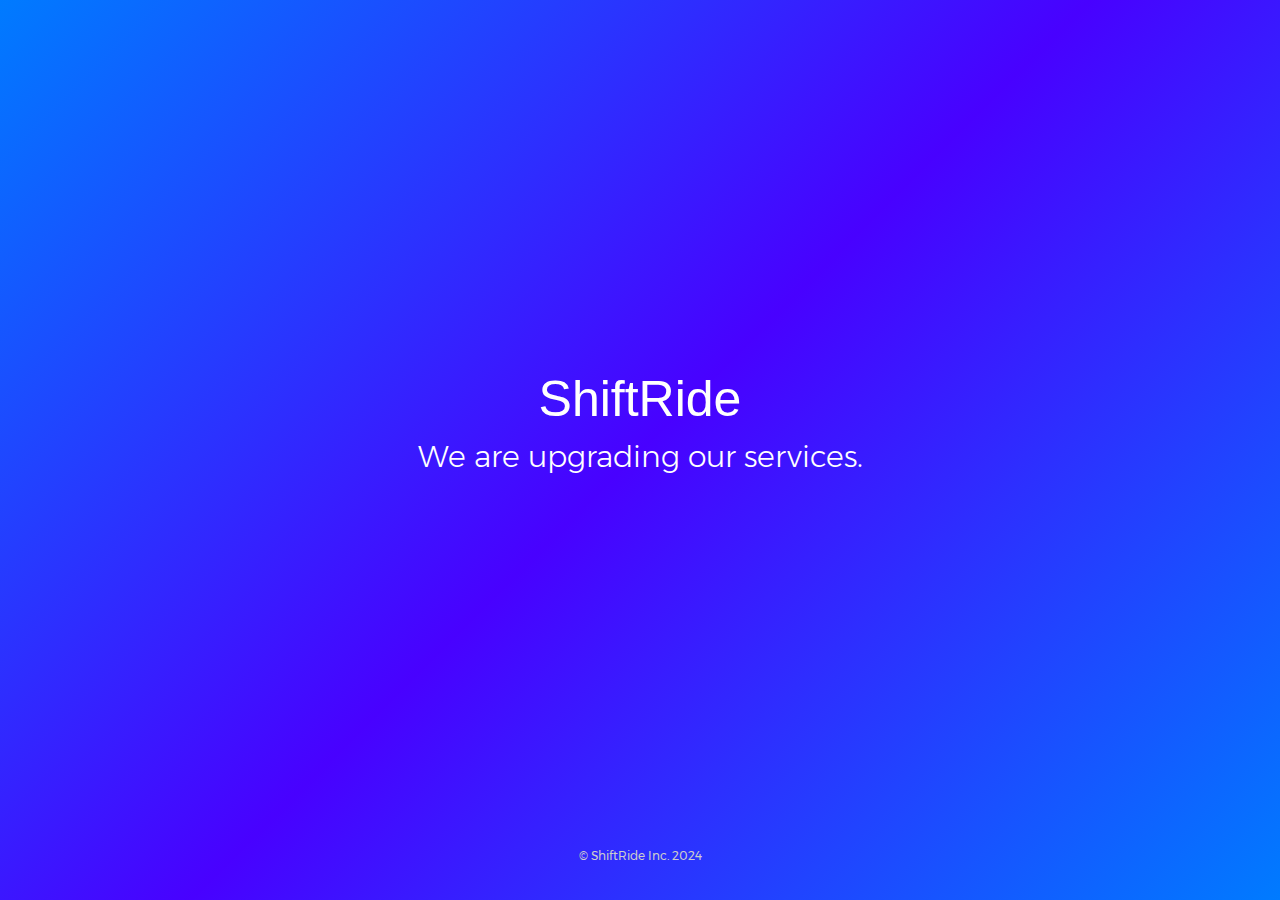
<file: index.html>
<!DOCTYPE html>
<html lang="en">
  <head>
    <title>ShiftRide | Flexible Car Subscriptions</title>
    <meta charset="UTF-8" />
    <meta name="viewport" content="width=device-width, initial-scale=1" />
    <meta
      name="keywords"
      content="'Subscribe',
      'Lease',
      'Drive',
      'Rent',
      'Earn',
      'Car',
      'Income',
      'Money',
      'Dealership',
      'Finance',
      'Buy',"
    />
    <meta
      name="description"
      content="Flexible subscription for the car you like. Including insurance and maintenance. Great for personal use or work. Commitment-Free!"
    />

    <!-- og tags -->
    <meta
      property="og:title"
      content="ShiftRide | Flexible Car Subscriptions"
    />
    <meta
      property="og:description"
      content="Flexible subscription for the car you like. Including insurance and maintenance. Great for personal use or work. Commitment-Free!"
    />
    <meta
      property="og:keywords"
      content="Subscribe, Lease, Drive, Rent, Earn, Car, Income, Money, Dealership, Finance, Buy"
    />
    <meta
      property="og:image"
      content="s3.amazonaws.com/shiftride.api.media.prod/website/happy-shiftride-customer-1.jpg"
    />

    <!--===============================================================================================-->
    <link rel="icon" type="image/png" href="images/icons/favicon.ico" />
    <!--===============================================================================================-->
    <link
      rel="stylesheet"
      type="text/css"
      href="vendor/bootstrap/css/bootstrap.min.css"
    />
    <!--===============================================================================================-->
    <link
      rel="stylesheet"
      type="text/css"
      href="fonts/font-awesome-4.7.0/css/font-awesome.min.css"
    />
    <!--===============================================================================================-->
    <link
      rel="stylesheet"
      type="text/css"
      href="fonts/iconic/css/material-design-iconic-font.min.css"
    />
    <!--===============================================================================================-->
    <link rel="stylesheet" type="text/css" href="vendor/animate/animate.css" />
    <!--===============================================================================================-->
    <link
      rel="stylesheet"
      type="text/css"
      href="vendor/select2/select2.min.css"
    />
    <!--===============================================================================================-->
    <link rel="stylesheet" type="text/css" href="css/util.css" />
    <link rel="stylesheet" type="text/css" href="css/main.css" />
    <!--===============================================================================================-->
  </head>
  <body>
    <div
      class="bg-g1 size1 flex-w flex-col-c-sb p-l-15 p-r-15 p-t-55 p-b-35 respon1"
    >
      <span></span>
      <div class="flex-col-c p-t-50 p-b-50">
        <h3 class="l1-txt1 txt-center p-b-10">ShiftRide</h3>

        <p class="txt-center l1-txt2 p-b-60">We are upgrading our services.</p>
      </div>

      <span class="s1-txt3 txt-center"> © ShiftRide Inc. 2024 </span>
    </div>

    <!--===============================================================================================-->
    <script src="vendor/jquery/jquery-3.2.1.min.js"></script>
    <!--===============================================================================================-->
    <script src="vendor/bootstrap/js/popper.js"></script>
    <script src="vendor/bootstrap/js/bootstrap.min.js"></script>
    <!--===============================================================================================-->
    <script src="vendor/select2/select2.min.js"></script>
    <!--===============================================================================================-->
    <script src="vendor/tilt/tilt.jquery.min.js"></script>
    <script>
      $('.js-tilt').tilt({
        scale: 1.1,
      });
    </script>
    <!--===============================================================================================-->
    <script src="js/main.js"></script>
  </body>
</html>
</file>
<file: css/util.css>
/*//////////////////////////////////////////////////////////////////
[ REBOOT ]*/
*, *:before, *:after {
	margin: 0px; 
	padding: 0px; 
	-webkit-box-sizing: border-box;
	-moz-box-sizing: border-box;
	box-sizing: border-box;
}

body, html {
	font-family: Arial, sans-serif;
	font-size: 15px;
	color: #666666;

	height: 100%;
	background-color: #fff;
	-webkit-box-sizing: border-box;
	-moz-box-sizing: border-box;
	box-sizing: border-box;
}

/*---------------------------------------------*/
a:focus {outline: none;}
a:hover {text-decoration: none;}

/* ------------------------------------ */
h1,h2,h3,h4,h5,h6,p {margin: 0px;}

ul, li {
	margin: 0px;
	list-style-type: none;
}


/* ------------------------------------ */
input, textarea, label {
	display: block;
	outline: none;
	border: none;
}

/* ------------------------------------ */
button {
	outline: none;
	border: none;
	background: transparent;
	cursor: pointer;
}
button:focus {outline: none;}

iframe {border: none;}


/*//////////////////////////////////////////////////////////////////
[ FONT SIZE ]*/
.fs-1 {font-size: 1px;}
.fs-2 {font-size: 2px;}
.fs-3 {font-size: 3px;}
.fs-4 {font-size: 4px;}
.fs-5 {font-size: 5px;}
.fs-6 {font-size: 6px;}
.fs-7 {font-size: 7px;}
.fs-8 {font-size: 8px;}
.fs-9 {font-size: 9px;}
.fs-10 {font-size: 10px;}
.fs-11 {font-size: 11px;}
.fs-12 {font-size: 12px;}
.fs-13 {font-size: 13px;}
.fs-14 {font-size: 14px;}
.fs-15 {font-size: 15px;}
.fs-16 {font-size: 16px;}
.fs-17 {font-size: 17px;}
.fs-18 {font-size: 18px;}
.fs-19 {font-size: 19px;}
.fs-20 {font-size: 20px;}
.fs-21 {font-size: 21px;}
.fs-22 {font-size: 22px;}
.fs-23 {font-size: 23px;}
.fs-24 {font-size: 24px;}
.fs-25 {font-size: 25px;}
.fs-26 {font-size: 26px;}
.fs-27 {font-size: 27px;}
.fs-28 {font-size: 28px;}
.fs-29 {font-size: 29px;}
.fs-30 {font-size: 30px;}
.fs-31 {font-size: 31px;}
.fs-32 {font-size: 32px;}
.fs-33 {font-size: 33px;}
.fs-34 {font-size: 34px;}
.fs-35 {font-size: 35px;}
.fs-36 {font-size: 36px;}
.fs-37 {font-size: 37px;}
.fs-38 {font-size: 38px;}
.fs-39 {font-size: 39px;}
.fs-40 {font-size: 40px;}
.fs-41 {font-size: 41px;}
.fs-42 {font-size: 42px;}
.fs-43 {font-size: 43px;}
.fs-44 {font-size: 44px;}
.fs-45 {font-size: 45px;}
.fs-46 {font-size: 46px;}
.fs-47 {font-size: 47px;}
.fs-48 {font-size: 48px;}
.fs-49 {font-size: 49px;}
.fs-50 {font-size: 50px;}
.fs-51 {font-size: 51px;}
.fs-52 {font-size: 52px;}
.fs-53 {font-size: 53px;}
.fs-54 {font-size: 54px;}
.fs-55 {font-size: 55px;}
.fs-56 {font-size: 56px;}
.fs-57 {font-size: 57px;}
.fs-58 {font-size: 58px;}
.fs-59 {font-size: 59px;}
.fs-60 {font-size: 60px;}
.fs-61 {font-size: 61px;}
.fs-62 {font-size: 62px;}
.fs-63 {font-size: 63px;}
.fs-64 {font-size: 64px;}
.fs-65 {font-size: 65px;}
.fs-66 {font-size: 66px;}
.fs-67 {font-size: 67px;}
.fs-68 {font-size: 68px;}
.fs-69 {font-size: 69px;}
.fs-70 {font-size: 70px;}
.fs-71 {font-size: 71px;}
.fs-72 {font-size: 72px;}
.fs-73 {font-size: 73px;}
.fs-74 {font-size: 74px;}
.fs-75 {font-size: 75px;}
.fs-76 {font-size: 76px;}
.fs-77 {font-size: 77px;}
.fs-78 {font-size: 78px;}
.fs-79 {font-size: 79px;}
.fs-80 {font-size: 80px;}
.fs-81 {font-size: 81px;}
.fs-82 {font-size: 82px;}
.fs-83 {font-size: 83px;}
.fs-84 {font-size: 84px;}
.fs-85 {font-size: 85px;}
.fs-86 {font-size: 86px;}
.fs-87 {font-size: 87px;}
.fs-88 {font-size: 88px;}
.fs-89 {font-size: 89px;}
.fs-90 {font-size: 90px;}
.fs-91 {font-size: 91px;}
.fs-92 {font-size: 92px;}
.fs-93 {font-size: 93px;}
.fs-94 {font-size: 94px;}
.fs-95 {font-size: 95px;}
.fs-96 {font-size: 96px;}
.fs-97 {font-size: 97px;}
.fs-98 {font-size: 98px;}
.fs-99 {font-size: 99px;}
.fs-100 {font-size: 100px;}
.fs-101 {font-size: 101px;}
.fs-102 {font-size: 102px;}
.fs-103 {font-size: 103px;}
.fs-104 {font-size: 104px;}
.fs-105 {font-size: 105px;}
.fs-106 {font-size: 106px;}
.fs-107 {font-size: 107px;}
.fs-108 {font-size: 108px;}
.fs-109 {font-size: 109px;}
.fs-110 {font-size: 110px;}
.fs-111 {font-size: 111px;}
.fs-112 {font-size: 112px;}
.fs-113 {font-size: 113px;}
.fs-114 {font-size: 114px;}
.fs-115 {font-size: 115px;}
.fs-116 {font-size: 116px;}
.fs-117 {font-size: 117px;}
.fs-118 {font-size: 118px;}
.fs-119 {font-size: 119px;}
.fs-120 {font-size: 120px;}
.fs-121 {font-size: 121px;}
.fs-122 {font-size: 122px;}
.fs-123 {font-size: 123px;}
.fs-124 {font-size: 124px;}
.fs-125 {font-size: 125px;}
.fs-126 {font-size: 126px;}
.fs-127 {font-size: 127px;}
.fs-128 {font-size: 128px;}
.fs-129 {font-size: 129px;}
.fs-130 {font-size: 130px;}
.fs-131 {font-size: 131px;}
.fs-132 {font-size: 132px;}
.fs-133 {font-size: 133px;}
.fs-134 {font-size: 134px;}
.fs-135 {font-size: 135px;}
.fs-136 {font-size: 136px;}
.fs-137 {font-size: 137px;}
.fs-138 {font-size: 138px;}
.fs-139 {font-size: 139px;}
.fs-140 {font-size: 140px;}
.fs-141 {font-size: 141px;}
.fs-142 {font-size: 142px;}
.fs-143 {font-size: 143px;}
.fs-144 {font-size: 144px;}
.fs-145 {font-size: 145px;}
.fs-146 {font-size: 146px;}
.fs-147 {font-size: 147px;}
.fs-148 {font-size: 148px;}
.fs-149 {font-size: 149px;}
.fs-150 {font-size: 150px;}
.fs-151 {font-size: 151px;}
.fs-152 {font-size: 152px;}
.fs-153 {font-size: 153px;}
.fs-154 {font-size: 154px;}
.fs-155 {font-size: 155px;}
.fs-156 {font-size: 156px;}
.fs-157 {font-size: 157px;}
.fs-158 {font-size: 158px;}
.fs-159 {font-size: 159px;}
.fs-160 {font-size: 160px;}
.fs-161 {font-size: 161px;}
.fs-162 {font-size: 162px;}
.fs-163 {font-size: 163px;}
.fs-164 {font-size: 164px;}
.fs-165 {font-size: 165px;}
.fs-166 {font-size: 166px;}
.fs-167 {font-size: 167px;}
.fs-168 {font-size: 168px;}
.fs-169 {font-size: 169px;}
.fs-170 {font-size: 170px;}
.fs-171 {font-size: 171px;}
.fs-172 {font-size: 172px;}
.fs-173 {font-size: 173px;}
.fs-174 {font-size: 174px;}
.fs-175 {font-size: 175px;}
.fs-176 {font-size: 176px;}
.fs-177 {font-size: 177px;}
.fs-178 {font-size: 178px;}
.fs-179 {font-size: 179px;}
.fs-180 {font-size: 180px;}
.fs-181 {font-size: 181px;}
.fs-182 {font-size: 182px;}
.fs-183 {font-size: 183px;}
.fs-184 {font-size: 184px;}
.fs-185 {font-size: 185px;}
.fs-186 {font-size: 186px;}
.fs-187 {font-size: 187px;}
.fs-188 {font-size: 188px;}
.fs-189 {font-size: 189px;}
.fs-190 {font-size: 190px;}
.fs-191 {font-size: 191px;}
.fs-192 {font-size: 192px;}
.fs-193 {font-size: 193px;}
.fs-194 {font-size: 194px;}
.fs-195 {font-size: 195px;}
.fs-196 {font-size: 196px;}
.fs-197 {font-size: 197px;}
.fs-198 {font-size: 198px;}
.fs-199 {font-size: 199px;}
.fs-200 {font-size: 200px;}

/*//////////////////////////////////////////////////////////////////
[ PADDING ]*/
.p-t-0 {padding-top: 0px;}
.p-t-1 {padding-top: 1px;}
.p-t-2 {padding-top: 2px;}
.p-t-3 {padding-top: 3px;}
.p-t-4 {padding-top: 4px;}
.p-t-5 {padding-top: 5px;}
.p-t-6 {padding-top: 6px;}
.p-t-7 {padding-top: 7px;}
.p-t-8 {padding-top: 8px;}
.p-t-9 {padding-top: 9px;}
.p-t-10 {padding-top: 10px;}
.p-t-11 {padding-top: 11px;}
.p-t-12 {padding-top: 12px;}
.p-t-13 {padding-top: 13px;}
.p-t-14 {padding-top: 14px;}
.p-t-15 {padding-top: 15px;}
.p-t-16 {padding-top: 16px;}
.p-t-17 {padding-top: 17px;}
.p-t-18 {padding-top: 18px;}
.p-t-19 {padding-top: 19px;}
.p-t-20 {padding-top: 20px;}
.p-t-21 {padding-top: 21px;}
.p-t-22 {padding-top: 22px;}
.p-t-23 {padding-top: 23px;}
.p-t-24 {padding-top: 24px;}
.p-t-25 {padding-top: 25px;}
.p-t-26 {padding-top: 26px;}
.p-t-27 {padding-top: 27px;}
.p-t-28 {padding-top: 28px;}
.p-t-29 {padding-top: 29px;}
.p-t-30 {padding-top: 30px;}
.p-t-31 {padding-top: 31px;}
.p-t-32 {padding-top: 32px;}
.p-t-33 {padding-top: 33px;}
.p-t-34 {padding-top: 34px;}
.p-t-35 {padding-top: 35px;}
.p-t-36 {padding-top: 36px;}
.p-t-37 {padding-top: 37px;}
.p-t-38 {padding-top: 38px;}
.p-t-39 {padding-top: 39px;}
.p-t-40 {padding-top: 40px;}
.p-t-41 {padding-top: 41px;}
.p-t-42 {padding-top: 42px;}
.p-t-43 {padding-top: 43px;}
.p-t-44 {padding-top: 44px;}
.p-t-45 {padding-top: 45px;}
.p-t-46 {padding-top: 46px;}
.p-t-47 {padding-top: 47px;}
.p-t-48 {padding-top: 48px;}
.p-t-49 {padding-top: 49px;}
.p-t-50 {padding-top: 50px;}
.p-t-51 {padding-top: 51px;}
.p-t-52 {padding-top: 52px;}
.p-t-53 {padding-top: 53px;}
.p-t-54 {padding-top: 54px;}
.p-t-55 {padding-top: 55px;}
.p-t-56 {padding-top: 56px;}
.p-t-57 {padding-top: 57px;}
.p-t-58 {padding-top: 58px;}
.p-t-59 {padding-top: 59px;}
.p-t-60 {padding-top: 60px;}
.p-t-61 {padding-top: 61px;}
.p-t-62 {padding-top: 62px;}
.p-t-63 {padding-top: 63px;}
.p-t-64 {padding-top: 64px;}
.p-t-65 {padding-top: 65px;}
.p-t-66 {padding-top: 66px;}
.p-t-67 {padding-top: 67px;}
.p-t-68 {padding-top: 68px;}
.p-t-69 {padding-top: 69px;}
.p-t-70 {padding-top: 70px;}
.p-t-71 {padding-top: 71px;}
.p-t-72 {padding-top: 72px;}
.p-t-73 {padding-top: 73px;}
.p-t-74 {padding-top: 74px;}
.p-t-75 {padding-top: 75px;}
.p-t-76 {padding-top: 76px;}
.p-t-77 {padding-top: 77px;}
.p-t-78 {padding-top: 78px;}
.p-t-79 {padding-top: 79px;}
.p-t-80 {padding-top: 80px;}
.p-t-81 {padding-top: 81px;}
.p-t-82 {padding-top: 82px;}
.p-t-83 {padding-top: 83px;}
.p-t-84 {padding-top: 84px;}
.p-t-85 {padding-top: 85px;}
.p-t-86 {padding-top: 86px;}
.p-t-87 {padding-top: 87px;}
.p-t-88 {padding-top: 88px;}
.p-t-89 {padding-top: 89px;}
.p-t-90 {padding-top: 90px;}
.p-t-91 {padding-top: 91px;}
.p-t-92 {padding-top: 92px;}
.p-t-93 {padding-top: 93px;}
.p-t-94 {padding-top: 94px;}
.p-t-95 {padding-top: 95px;}
.p-t-96 {padding-top: 96px;}
.p-t-97 {padding-top: 97px;}
.p-t-98 {padding-top: 98px;}
.p-t-99 {padding-top: 99px;}
.p-t-100 {padding-top: 100px;}
.p-t-101 {padding-top: 101px;}
.p-t-102 {padding-top: 102px;}
.p-t-103 {padding-top: 103px;}
.p-t-104 {padding-top: 104px;}
.p-t-105 {padding-top: 105px;}
.p-t-106 {padding-top: 106px;}
.p-t-107 {padding-top: 107px;}
.p-t-108 {padding-top: 108px;}
.p-t-109 {padding-top: 109px;}
.p-t-110 {padding-top: 110px;}
.p-t-111 {padding-top: 111px;}
.p-t-112 {padding-top: 112px;}
.p-t-113 {padding-top: 113px;}
.p-t-114 {padding-top: 114px;}
.p-t-115 {padding-top: 115px;}
.p-t-116 {padding-top: 116px;}
.p-t-117 {padding-top: 117px;}
.p-t-118 {padding-top: 118px;}
.p-t-119 {padding-top: 119px;}
.p-t-120 {padding-top: 120px;}
.p-t-121 {padding-top: 121px;}
.p-t-122 {padding-top: 122px;}
.p-t-123 {padding-top: 123px;}
.p-t-124 {padding-top: 124px;}
.p-t-125 {padding-top: 125px;}
.p-t-126 {padding-top: 126px;}
.p-t-127 {padding-top: 127px;}
.p-t-128 {padding-top: 128px;}
.p-t-129 {padding-top: 129px;}
.p-t-130 {padding-top: 130px;}
.p-t-131 {padding-top: 131px;}
.p-t-132 {padding-top: 132px;}
.p-t-133 {padding-top: 133px;}
.p-t-134 {padding-top: 134px;}
.p-t-135 {padding-top: 135px;}
.p-t-136 {padding-top: 136px;}
.p-t-137 {padding-top: 137px;}
.p-t-138 {padding-top: 138px;}
.p-t-139 {padding-top: 139px;}
.p-t-140 {padding-top: 140px;}
.p-t-141 {padding-top: 141px;}
.p-t-142 {padding-top: 142px;}
.p-t-143 {padding-top: 143px;}
.p-t-144 {padding-top: 144px;}
.p-t-145 {padding-top: 145px;}
.p-t-146 {padding-top: 146px;}
.p-t-147 {padding-top: 147px;}
.p-t-148 {padding-top: 148px;}
.p-t-149 {padding-top: 149px;}
.p-t-150 {padding-top: 150px;}
.p-t-151 {padding-top: 151px;}
.p-t-152 {padding-top: 152px;}
.p-t-153 {padding-top: 153px;}
.p-t-154 {padding-top: 154px;}
.p-t-155 {padding-top: 155px;}
.p-t-156 {padding-top: 156px;}
.p-t-157 {padding-top: 157px;}
.p-t-158 {padding-top: 158px;}
.p-t-159 {padding-top: 159px;}
.p-t-160 {padding-top: 160px;}
.p-t-161 {padding-top: 161px;}
.p-t-162 {padding-top: 162px;}
.p-t-163 {padding-top: 163px;}
.p-t-164 {padding-top: 164px;}
.p-t-165 {padding-top: 165px;}
.p-t-166 {padding-top: 166px;}
.p-t-167 {padding-top: 167px;}
.p-t-168 {padding-top: 168px;}
.p-t-169 {padding-top: 169px;}
.p-t-170 {padding-top: 170px;}
.p-t-171 {padding-top: 171px;}
.p-t-172 {padding-top: 172px;}
.p-t-173 {padding-top: 173px;}
.p-t-174 {padding-top: 174px;}
.p-t-175 {padding-top: 175px;}
.p-t-176 {padding-top: 176px;}
.p-t-177 {padding-top: 177px;}
.p-t-178 {padding-top: 178px;}
.p-t-179 {padding-top: 179px;}
.p-t-180 {padding-top: 180px;}
.p-t-181 {padding-top: 181px;}
.p-t-182 {padding-top: 182px;}
.p-t-183 {padding-top: 183px;}
.p-t-184 {padding-top: 184px;}
.p-t-185 {padding-top: 185px;}
.p-t-186 {padding-top: 186px;}
.p-t-187 {padding-top: 187px;}
.p-t-188 {padding-top: 188px;}
.p-t-189 {padding-top: 189px;}
.p-t-190 {padding-top: 190px;}
.p-t-191 {padding-top: 191px;}
.p-t-192 {padding-top: 192px;}
.p-t-193 {padding-top: 193px;}
.p-t-194 {padding-top: 194px;}
.p-t-195 {padding-top: 195px;}
.p-t-196 {padding-top: 196px;}
.p-t-197 {padding-top: 197px;}
.p-t-198 {padding-top: 198px;}
.p-t-199 {padding-top: 199px;}
.p-t-200 {padding-top: 200px;}
.p-t-201 {padding-top: 201px;}
.p-t-202 {padding-top: 202px;}
.p-t-203 {padding-top: 203px;}
.p-t-204 {padding-top: 204px;}
.p-t-205 {padding-top: 205px;}
.p-t-206 {padding-top: 206px;}
.p-t-207 {padding-top: 207px;}
.p-t-208 {padding-top: 208px;}
.p-t-209 {padding-top: 209px;}
.p-t-210 {padding-top: 210px;}
.p-t-211 {padding-top: 211px;}
.p-t-212 {padding-top: 212px;}
.p-t-213 {padding-top: 213px;}
.p-t-214 {padding-top: 214px;}
.p-t-215 {padding-top: 215px;}
.p-t-216 {padding-top: 216px;}
.p-t-217 {padding-top: 217px;}
.p-t-218 {padding-top: 218px;}
.p-t-219 {padding-top: 219px;}
.p-t-220 {padding-top: 220px;}
.p-t-221 {padding-top: 221px;}
.p-t-222 {padding-top: 222px;}
.p-t-223 {padding-top: 223px;}
.p-t-224 {padding-top: 224px;}
.p-t-225 {padding-top: 225px;}
.p-t-226 {padding-top: 226px;}
.p-t-227 {padding-top: 227px;}
.p-t-228 {padding-top: 228px;}
.p-t-229 {padding-top: 229px;}
.p-t-230 {padding-top: 230px;}
.p-t-231 {padding-top: 231px;}
.p-t-232 {padding-top: 232px;}
.p-t-233 {padding-top: 233px;}
.p-t-234 {padding-top: 234px;}
.p-t-235 {padding-top: 235px;}
.p-t-236 {padding-top: 236px;}
.p-t-237 {padding-top: 237px;}
.p-t-238 {padding-top: 238px;}
.p-t-239 {padding-top: 239px;}
.p-t-240 {padding-top: 240px;}
.p-t-241 {padding-top: 241px;}
.p-t-242 {padding-top: 242px;}
.p-t-243 {padding-top: 243px;}
.p-t-244 {padding-top: 244px;}
.p-t-245 {padding-top: 245px;}
.p-t-246 {padding-top: 246px;}
.p-t-247 {padding-top: 247px;}
.p-t-248 {padding-top: 248px;}
.p-t-249 {padding-top: 249px;}
.p-t-250 {padding-top: 250px;}
.p-b-0 {padding-bottom: 0px;}
.p-b-1 {padding-bottom: 1px;}
.p-b-2 {padding-bottom: 2px;}
.p-b-3 {padding-bottom: 3px;}
.p-b-4 {padding-bottom: 4px;}
.p-b-5 {padding-bottom: 5px;}
.p-b-6 {padding-bottom: 6px;}
.p-b-7 {padding-bottom: 7px;}
.p-b-8 {padding-bottom: 8px;}
.p-b-9 {padding-bottom: 9px;}
.p-b-10 {padding-bottom: 10px;}
.p-b-11 {padding-bottom: 11px;}
.p-b-12 {padding-bottom: 12px;}
.p-b-13 {padding-bottom: 13px;}
.p-b-14 {padding-bottom: 14px;}
.p-b-15 {padding-bottom: 15px;}
.p-b-16 {padding-bottom: 16px;}
.p-b-17 {padding-bottom: 17px;}
.p-b-18 {padding-bottom: 18px;}
.p-b-19 {padding-bottom: 19px;}
.p-b-20 {padding-bottom: 20px;}
.p-b-21 {padding-bottom: 21px;}
.p-b-22 {padding-bottom: 22px;}
.p-b-23 {padding-bottom: 23px;}
.p-b-24 {padding-bottom: 24px;}
.p-b-25 {padding-bottom: 25px;}
.p-b-26 {padding-bottom: 26px;}
.p-b-27 {padding-bottom: 27px;}
.p-b-28 {padding-bottom: 28px;}
.p-b-29 {padding-bottom: 29px;}
.p-b-30 {padding-bottom: 30px;}
.p-b-31 {padding-bottom: 31px;}
.p-b-32 {padding-bottom: 32px;}
.p-b-33 {padding-bottom: 33px;}
.p-b-34 {padding-bottom: 34px;}
.p-b-35 {padding-bottom: 35px;}
.p-b-36 {padding-bottom: 36px;}
.p-b-37 {padding-bottom: 37px;}
.p-b-38 {padding-bottom: 38px;}
.p-b-39 {padding-bottom: 39px;}
.p-b-40 {padding-bottom: 40px;}
.p-b-41 {padding-bottom: 41px;}
.p-b-42 {padding-bottom: 42px;}
.p-b-43 {padding-bottom: 43px;}
.p-b-44 {padding-bottom: 44px;}
.p-b-45 {padding-bottom: 45px;}
.p-b-46 {padding-bottom: 46px;}
.p-b-47 {padding-bottom: 47px;}
.p-b-48 {padding-bottom: 48px;}
.p-b-49 {padding-bottom: 49px;}
.p-b-50 {padding-bottom: 50px;}
.p-b-51 {padding-bottom: 51px;}
.p-b-52 {padding-bottom: 52px;}
.p-b-53 {padding-bottom: 53px;}
.p-b-54 {padding-bottom: 54px;}
.p-b-55 {padding-bottom: 55px;}
.p-b-56 {padding-bottom: 56px;}
.p-b-57 {padding-bottom: 57px;}
.p-b-58 {padding-bottom: 58px;}
.p-b-59 {padding-bottom: 59px;}
.p-b-60 {padding-bottom: 60px;}
.p-b-61 {padding-bottom: 61px;}
.p-b-62 {padding-bottom: 62px;}
.p-b-63 {padding-bottom: 63px;}
.p-b-64 {padding-bottom: 64px;}
.p-b-65 {padding-bottom: 65px;}
.p-b-66 {padding-bottom: 66px;}
.p-b-67 {padding-bottom: 67px;}
.p-b-68 {padding-bottom: 68px;}
.p-b-69 {padding-bottom: 69px;}
.p-b-70 {padding-bottom: 70px;}
.p-b-71 {padding-bottom: 71px;}
.p-b-72 {padding-bottom: 72px;}
.p-b-73 {padding-bottom: 73px;}
.p-b-74 {padding-bottom: 74px;}
.p-b-75 {padding-bottom: 75px;}
.p-b-76 {padding-bottom: 76px;}
.p-b-77 {padding-bottom: 77px;}
.p-b-78 {padding-bottom: 78px;}
.p-b-79 {padding-bottom: 79px;}
.p-b-80 {padding-bottom: 80px;}
.p-b-81 {padding-bottom: 81px;}
.p-b-82 {padding-bottom: 82px;}
.p-b-83 {padding-bottom: 83px;}
.p-b-84 {padding-bottom: 84px;}
.p-b-85 {padding-bottom: 85px;}
.p-b-86 {padding-bottom: 86px;}
.p-b-87 {padding-bottom: 87px;}
.p-b-88 {padding-bottom: 88px;}
.p-b-89 {padding-bottom: 89px;}
.p-b-90 {padding-bottom: 90px;}
.p-b-91 {padding-bottom: 91px;}
.p-b-92 {padding-bottom: 92px;}
.p-b-93 {padding-bottom: 93px;}
.p-b-94 {padding-bottom: 94px;}
.p-b-95 {padding-bottom: 95px;}
.p-b-96 {padding-bottom: 96px;}
.p-b-97 {padding-bottom: 97px;}
.p-b-98 {padding-bottom: 98px;}
.p-b-99 {padding-bottom: 99px;}
.p-b-100 {padding-bottom: 100px;}
.p-b-101 {padding-bottom: 101px;}
.p-b-102 {padding-bottom: 102px;}
.p-b-103 {padding-bottom: 103px;}
.p-b-104 {padding-bottom: 104px;}
.p-b-105 {padding-bottom: 105px;}
.p-b-106 {padding-bottom: 106px;}
.p-b-107 {padding-bottom: 107px;}
.p-b-108 {padding-bottom: 108px;}
.p-b-109 {padding-bottom: 109px;}
.p-b-110 {padding-bottom: 110px;}
.p-b-111 {padding-bottom: 111px;}
.p-b-112 {padding-bottom: 112px;}
.p-b-113 {padding-bottom: 113px;}
.p-b-114 {padding-bottom: 114px;}
.p-b-115 {padding-bottom: 115px;}
.p-b-116 {padding-bottom: 116px;}
.p-b-117 {padding-bottom: 117px;}
.p-b-118 {padding-bottom: 118px;}
.p-b-119 {padding-bottom: 119px;}
.p-b-120 {padding-bottom: 120px;}
.p-b-121 {padding-bottom: 121px;}
.p-b-122 {padding-bottom: 122px;}
.p-b-123 {padding-bottom: 123px;}
.p-b-124 {padding-bottom: 124px;}
.p-b-125 {padding-bottom: 125px;}
.p-b-126 {padding-bottom: 126px;}
.p-b-127 {padding-bottom: 127px;}
.p-b-128 {padding-bottom: 128px;}
.p-b-129 {padding-bottom: 129px;}
.p-b-130 {padding-bottom: 130px;}
.p-b-131 {padding-bottom: 131px;}
.p-b-132 {padding-bottom: 132px;}
.p-b-133 {padding-bottom: 133px;}
.p-b-134 {padding-bottom: 134px;}
.p-b-135 {padding-bottom: 135px;}
.p-b-136 {padding-bottom: 136px;}
.p-b-137 {padding-bottom: 137px;}
.p-b-138 {padding-bottom: 138px;}
.p-b-139 {padding-bottom: 139px;}
.p-b-140 {padding-bottom: 140px;}
.p-b-141 {padding-bottom: 141px;}
.p-b-142 {padding-bottom: 142px;}
.p-b-143 {padding-bottom: 143px;}
.p-b-144 {padding-bottom: 144px;}
.p-b-145 {padding-bottom: 145px;}
.p-b-146 {padding-bottom: 146px;}
.p-b-147 {padding-bottom: 147px;}
.p-b-148 {padding-bottom: 148px;}
.p-b-149 {padding-bottom: 149px;}
.p-b-150 {padding-bottom: 150px;}
.p-b-151 {padding-bottom: 151px;}
.p-b-152 {padding-bottom: 152px;}
.p-b-153 {padding-bottom: 153px;}
.p-b-154 {padding-bottom: 154px;}
.p-b-155 {padding-bottom: 155px;}
.p-b-156 {padding-bottom: 156px;}
.p-b-157 {padding-bottom: 157px;}
.p-b-158 {padding-bottom: 158px;}
.p-b-159 {padding-bottom: 159px;}
.p-b-160 {padding-bottom: 160px;}
.p-b-161 {padding-bottom: 161px;}
.p-b-162 {padding-bottom: 162px;}
.p-b-163 {padding-bottom: 163px;}
.p-b-164 {padding-bottom: 164px;}
.p-b-165 {padding-bottom: 165px;}
.p-b-166 {padding-bottom: 166px;}
.p-b-167 {padding-bottom: 167px;}
.p-b-168 {padding-bottom: 168px;}
.p-b-169 {padding-bottom: 169px;}
.p-b-170 {padding-bottom: 170px;}
.p-b-171 {padding-bottom: 171px;}
.p-b-172 {padding-bottom: 172px;}
.p-b-173 {padding-bottom: 173px;}
.p-b-174 {padding-bottom: 174px;}
.p-b-175 {padding-bottom: 175px;}
.p-b-176 {padding-bottom: 176px;}
.p-b-177 {padding-bottom: 177px;}
.p-b-178 {padding-bottom: 178px;}
.p-b-179 {padding-bottom: 179px;}
.p-b-180 {padding-bottom: 180px;}
.p-b-181 {padding-bottom: 181px;}
.p-b-182 {padding-bottom: 182px;}
.p-b-183 {padding-bottom: 183px;}
.p-b-184 {padding-bottom: 184px;}
.p-b-185 {padding-bottom: 185px;}
.p-b-186 {padding-bottom: 186px;}
.p-b-187 {padding-bottom: 187px;}
.p-b-188 {padding-bottom: 188px;}
.p-b-189 {padding-bottom: 189px;}
.p-b-190 {padding-bottom: 190px;}
.p-b-191 {padding-bottom: 191px;}
.p-b-192 {padding-bottom: 192px;}
.p-b-193 {padding-bottom: 193px;}
.p-b-194 {padding-bottom: 194px;}
.p-b-195 {padding-bottom: 195px;}
.p-b-196 {padding-bottom: 196px;}
.p-b-197 {padding-bottom: 197px;}
.p-b-198 {padding-bottom: 198px;}
.p-b-199 {padding-bottom: 199px;}
.p-b-200 {padding-bottom: 200px;}
.p-b-201 {padding-bottom: 201px;}
.p-b-202 {padding-bottom: 202px;}
.p-b-203 {padding-bottom: 203px;}
.p-b-204 {padding-bottom: 204px;}
.p-b-205 {padding-bottom: 205px;}
.p-b-206 {padding-bottom: 206px;}
.p-b-207 {padding-bottom: 207px;}
.p-b-208 {padding-bottom: 208px;}
.p-b-209 {padding-bottom: 209px;}
.p-b-210 {padding-bottom: 210px;}
.p-b-211 {padding-bottom: 211px;}
.p-b-212 {padding-bottom: 212px;}
.p-b-213 {padding-bottom: 213px;}
.p-b-214 {padding-bottom: 214px;}
.p-b-215 {padding-bottom: 215px;}
.p-b-216 {padding-bottom: 216px;}
.p-b-217 {padding-bottom: 217px;}
.p-b-218 {padding-bottom: 218px;}
.p-b-219 {padding-bottom: 219px;}
.p-b-220 {padding-bottom: 220px;}
.p-b-221 {padding-bottom: 221px;}
.p-b-222 {padding-bottom: 222px;}
.p-b-223 {padding-bottom: 223px;}
.p-b-224 {padding-bottom: 224px;}
.p-b-225 {padding-bottom: 225px;}
.p-b-226 {padding-bottom: 226px;}
.p-b-227 {padding-bottom: 227px;}
.p-b-228 {padding-bottom: 228px;}
.p-b-229 {padding-bottom: 229px;}
.p-b-230 {padding-bottom: 230px;}
.p-b-231 {padding-bottom: 231px;}
.p-b-232 {padding-bottom: 232px;}
.p-b-233 {padding-bottom: 233px;}
.p-b-234 {padding-bottom: 234px;}
.p-b-235 {padding-bottom: 235px;}
.p-b-236 {padding-bottom: 236px;}
.p-b-237 {padding-bottom: 237px;}
.p-b-238 {padding-bottom: 238px;}
.p-b-239 {padding-bottom: 239px;}
.p-b-240 {padding-bottom: 240px;}
.p-b-241 {padding-bottom: 241px;}
.p-b-242 {padding-bottom: 242px;}
.p-b-243 {padding-bottom: 243px;}
.p-b-244 {padding-bottom: 244px;}
.p-b-245 {padding-bottom: 245px;}
.p-b-246 {padding-bottom: 246px;}
.p-b-247 {padding-bottom: 247px;}
.p-b-248 {padding-bottom: 248px;}
.p-b-249 {padding-bottom: 249px;}
.p-b-250 {padding-bottom: 250px;}
.p-l-0 {padding-left: 0px;}
.p-l-1 {padding-left: 1px;}
.p-l-2 {padding-left: 2px;}
.p-l-3 {padding-left: 3px;}
.p-l-4 {padding-left: 4px;}
.p-l-5 {padding-left: 5px;}
.p-l-6 {padding-left: 6px;}
.p-l-7 {padding-left: 7px;}
.p-l-8 {padding-left: 8px;}
.p-l-9 {padding-left: 9px;}
.p-l-10 {padding-left: 10px;}
.p-l-11 {padding-left: 11px;}
.p-l-12 {padding-left: 12px;}
.p-l-13 {padding-left: 13px;}
.p-l-14 {padding-left: 14px;}
.p-l-15 {padding-left: 15px;}
.p-l-16 {padding-left: 16px;}
.p-l-17 {padding-left: 17px;}
.p-l-18 {padding-left: 18px;}
.p-l-19 {padding-left: 19px;}
.p-l-20 {padding-left: 20px;}
.p-l-21 {padding-left: 21px;}
.p-l-22 {padding-left: 22px;}
.p-l-23 {padding-left: 23px;}
.p-l-24 {padding-left: 24px;}
.p-l-25 {padding-left: 25px;}
.p-l-26 {padding-left: 26px;}
.p-l-27 {padding-left: 27px;}
.p-l-28 {padding-left: 28px;}
.p-l-29 {padding-left: 29px;}
.p-l-30 {padding-left: 30px;}
.p-l-31 {padding-left: 31px;}
.p-l-32 {padding-left: 32px;}
.p-l-33 {padding-left: 33px;}
.p-l-34 {padding-left: 34px;}
.p-l-35 {padding-left: 35px;}
.p-l-36 {padding-left: 36px;}
.p-l-37 {padding-left: 37px;}
.p-l-38 {padding-left: 38px;}
.p-l-39 {padding-left: 39px;}
.p-l-40 {padding-left: 40px;}
.p-l-41 {padding-left: 41px;}
.p-l-42 {padding-left: 42px;}
.p-l-43 {padding-left: 43px;}
.p-l-44 {padding-left: 44px;}
.p-l-45 {padding-left: 45px;}
.p-l-46 {padding-left: 46px;}
.p-l-47 {padding-left: 47px;}
.p-l-48 {padding-left: 48px;}
.p-l-49 {padding-left: 49px;}
.p-l-50 {padding-left: 50px;}
.p-l-51 {padding-left: 51px;}
.p-l-52 {padding-left: 52px;}
.p-l-53 {padding-left: 53px;}
.p-l-54 {padding-left: 54px;}
.p-l-55 {padding-left: 55px;}
.p-l-56 {padding-left: 56px;}
.p-l-57 {padding-left: 57px;}
.p-l-58 {padding-left: 58px;}
.p-l-59 {padding-left: 59px;}
.p-l-60 {padding-left: 60px;}
.p-l-61 {padding-left: 61px;}
.p-l-62 {padding-left: 62px;}
.p-l-63 {padding-left: 63px;}
.p-l-64 {padding-left: 64px;}
.p-l-65 {padding-left: 65px;}
.p-l-66 {padding-left: 66px;}
.p-l-67 {padding-left: 67px;}
.p-l-68 {padding-left: 68px;}
.p-l-69 {padding-left: 69px;}
.p-l-70 {padding-left: 70px;}
.p-l-71 {padding-left: 71px;}
.p-l-72 {padding-left: 72px;}
.p-l-73 {padding-left: 73px;}
.p-l-74 {padding-left: 74px;}
.p-l-75 {padding-left: 75px;}
.p-l-76 {padding-left: 76px;}
.p-l-77 {padding-left: 77px;}
.p-l-78 {padding-left: 78px;}
.p-l-79 {padding-left: 79px;}
.p-l-80 {padding-left: 80px;}
.p-l-81 {padding-left: 81px;}
.p-l-82 {padding-left: 82px;}
.p-l-83 {padding-left: 83px;}
.p-l-84 {padding-left: 84px;}
.p-l-85 {padding-left: 85px;}
.p-l-86 {padding-left: 86px;}
.p-l-87 {padding-left: 87px;}
.p-l-88 {padding-left: 88px;}
.p-l-89 {padding-left: 89px;}
.p-l-90 {padding-left: 90px;}
.p-l-91 {padding-left: 91px;}
.p-l-92 {padding-left: 92px;}
.p-l-93 {padding-left: 93px;}
.p-l-94 {padding-left: 94px;}
.p-l-95 {padding-left: 95px;}
.p-l-96 {padding-left: 96px;}
.p-l-97 {padding-left: 97px;}
.p-l-98 {padding-left: 98px;}
.p-l-99 {padding-left: 99px;}
.p-l-100 {padding-left: 100px;}
.p-l-101 {padding-left: 101px;}
.p-l-102 {padding-left: 102px;}
.p-l-103 {padding-left: 103px;}
.p-l-104 {padding-left: 104px;}
.p-l-105 {padding-left: 105px;}
.p-l-106 {padding-left: 106px;}
.p-l-107 {padding-left: 107px;}
.p-l-108 {padding-left: 108px;}
.p-l-109 {padding-left: 109px;}
.p-l-110 {padding-left: 110px;}
.p-l-111 {padding-left: 111px;}
.p-l-112 {padding-left: 112px;}
.p-l-113 {padding-left: 113px;}
.p-l-114 {padding-left: 114px;}
.p-l-115 {padding-left: 115px;}
.p-l-116 {padding-left: 116px;}
.p-l-117 {padding-left: 117px;}
.p-l-118 {padding-left: 118px;}
.p-l-119 {padding-left: 119px;}
.p-l-120 {padding-left: 120px;}
.p-l-121 {padding-left: 121px;}
.p-l-122 {padding-left: 122px;}
.p-l-123 {padding-left: 123px;}
.p-l-124 {padding-left: 124px;}
.p-l-125 {padding-left: 125px;}
.p-l-126 {padding-left: 126px;}
.p-l-127 {padding-left: 127px;}
.p-l-128 {padding-left: 128px;}
.p-l-129 {padding-left: 129px;}
.p-l-130 {padding-left: 130px;}
.p-l-131 {padding-left: 131px;}
.p-l-132 {padding-left: 132px;}
.p-l-133 {padding-left: 133px;}
.p-l-134 {padding-left: 134px;}
.p-l-135 {padding-left: 135px;}
.p-l-136 {padding-left: 136px;}
.p-l-137 {padding-left: 137px;}
.p-l-138 {padding-left: 138px;}
.p-l-139 {padding-left: 139px;}
.p-l-140 {padding-left: 140px;}
.p-l-141 {padding-left: 141px;}
.p-l-142 {padding-left: 142px;}
.p-l-143 {padding-left: 143px;}
.p-l-144 {padding-left: 144px;}
.p-l-145 {padding-left: 145px;}
.p-l-146 {padding-left: 146px;}
.p-l-147 {padding-left: 147px;}
.p-l-148 {padding-left: 148px;}
.p-l-149 {padding-left: 149px;}
.p-l-150 {padding-left: 150px;}
.p-l-151 {padding-left: 151px;}
.p-l-152 {padding-left: 152px;}
.p-l-153 {padding-left: 153px;}
.p-l-154 {padding-left: 154px;}
.p-l-155 {padding-left: 155px;}
.p-l-156 {padding-left: 156px;}
.p-l-157 {padding-left: 157px;}
.p-l-158 {padding-left: 158px;}
.p-l-159 {padding-left: 159px;}
.p-l-160 {padding-left: 160px;}
.p-l-161 {padding-left: 161px;}
.p-l-162 {padding-left: 162px;}
.p-l-163 {padding-left: 163px;}
.p-l-164 {padding-left: 164px;}
.p-l-165 {padding-left: 165px;}
.p-l-166 {padding-left: 166px;}
.p-l-167 {padding-left: 167px;}
.p-l-168 {padding-left: 168px;}
.p-l-169 {padding-left: 169px;}
.p-l-170 {padding-left: 170px;}
.p-l-171 {padding-left: 171px;}
.p-l-172 {padding-left: 172px;}
.p-l-173 {padding-left: 173px;}
.p-l-174 {padding-left: 174px;}
.p-l-175 {padding-left: 175px;}
.p-l-176 {padding-left: 176px;}
.p-l-177 {padding-left: 177px;}
.p-l-178 {padding-left: 178px;}
.p-l-179 {padding-left: 179px;}
.p-l-180 {padding-left: 180px;}
.p-l-181 {padding-left: 181px;}
.p-l-182 {padding-left: 182px;}
.p-l-183 {padding-left: 183px;}
.p-l-184 {padding-left: 184px;}
.p-l-185 {padding-left: 185px;}
.p-l-186 {padding-left: 186px;}
.p-l-187 {padding-left: 187px;}
.p-l-188 {padding-left: 188px;}
.p-l-189 {padding-left: 189px;}
.p-l-190 {padding-left: 190px;}
.p-l-191 {padding-left: 191px;}
.p-l-192 {padding-left: 192px;}
.p-l-193 {padding-left: 193px;}
.p-l-194 {padding-left: 194px;}
.p-l-195 {padding-left: 195px;}
.p-l-196 {padding-left: 196px;}
.p-l-197 {padding-left: 197px;}
.p-l-198 {padding-left: 198px;}
.p-l-199 {padding-left: 199px;}
.p-l-200 {padding-left: 200px;}
.p-l-201 {padding-left: 201px;}
.p-l-202 {padding-left: 202px;}
.p-l-203 {padding-left: 203px;}
.p-l-204 {padding-left: 204px;}
.p-l-205 {padding-left: 205px;}
.p-l-206 {padding-left: 206px;}
.p-l-207 {padding-left: 207px;}
.p-l-208 {padding-left: 208px;}
.p-l-209 {padding-left: 209px;}
.p-l-210 {padding-left: 210px;}
.p-l-211 {padding-left: 211px;}
.p-l-212 {padding-left: 212px;}
.p-l-213 {padding-left: 213px;}
.p-l-214 {padding-left: 214px;}
.p-l-215 {padding-left: 215px;}
.p-l-216 {padding-left: 216px;}
.p-l-217 {padding-left: 217px;}
.p-l-218 {padding-left: 218px;}
.p-l-219 {padding-left: 219px;}
.p-l-220 {padding-left: 220px;}
.p-l-221 {padding-left: 221px;}
.p-l-222 {padding-left: 222px;}
.p-l-223 {padding-left: 223px;}
.p-l-224 {padding-left: 224px;}
.p-l-225 {padding-left: 225px;}
.p-l-226 {padding-left: 226px;}
.p-l-227 {padding-left: 227px;}
.p-l-228 {padding-left: 228px;}
.p-l-229 {padding-left: 229px;}
.p-l-230 {padding-left: 230px;}
.p-l-231 {padding-left: 231px;}
.p-l-232 {padding-left: 232px;}
.p-l-233 {padding-left: 233px;}
.p-l-234 {padding-left: 234px;}
.p-l-235 {padding-left: 235px;}
.p-l-236 {padding-left: 236px;}
.p-l-237 {padding-left: 237px;}
.p-l-238 {padding-left: 238px;}
.p-l-239 {padding-left: 239px;}
.p-l-240 {padding-left: 240px;}
.p-l-241 {padding-left: 241px;}
.p-l-242 {padding-left: 242px;}
.p-l-243 {padding-left: 243px;}
.p-l-244 {padding-left: 244px;}
.p-l-245 {padding-left: 245px;}
.p-l-246 {padding-left: 246px;}
.p-l-247 {padding-left: 247px;}
.p-l-248 {padding-left: 248px;}
.p-l-249 {padding-left: 249px;}
.p-l-250 {padding-left: 250px;}
.p-r-0 {padding-right: 0px;}
.p-r-1 {padding-right: 1px;}
.p-r-2 {padding-right: 2px;}
.p-r-3 {padding-right: 3px;}
.p-r-4 {padding-right: 4px;}
.p-r-5 {padding-right: 5px;}
.p-r-6 {padding-right: 6px;}
.p-r-7 {padding-right: 7px;}
.p-r-8 {padding-right: 8px;}
.p-r-9 {padding-right: 9px;}
.p-r-10 {padding-right: 10px;}
.p-r-11 {padding-right: 11px;}
.p-r-12 {padding-right: 12px;}
.p-r-13 {padding-right: 13px;}
.p-r-14 {padding-right: 14px;}
.p-r-15 {padding-right: 15px;}
.p-r-16 {padding-right: 16px;}
.p-r-17 {padding-right: 17px;}
.p-r-18 {padding-right: 18px;}
.p-r-19 {padding-right: 19px;}
.p-r-20 {padding-right: 20px;}
.p-r-21 {padding-right: 21px;}
.p-r-22 {padding-right: 22px;}
.p-r-23 {padding-right: 23px;}
.p-r-24 {padding-right: 24px;}
.p-r-25 {padding-right: 25px;}
.p-r-26 {padding-right: 26px;}
.p-r-27 {padding-right: 27px;}
.p-r-28 {padding-right: 28px;}
.p-r-29 {padding-right: 29px;}
.p-r-30 {padding-right: 30px;}
.p-r-31 {padding-right: 31px;}
.p-r-32 {padding-right: 32px;}
.p-r-33 {padding-right: 33px;}
.p-r-34 {padding-right: 34px;}
.p-r-35 {padding-right: 35px;}
.p-r-36 {padding-right: 36px;}
.p-r-37 {padding-right: 37px;}
.p-r-38 {padding-right: 38px;}
.p-r-39 {padding-right: 39px;}
.p-r-40 {padding-right: 40px;}
.p-r-41 {padding-right: 41px;}
.p-r-42 {padding-right: 42px;}
.p-r-43 {padding-right: 43px;}
.p-r-44 {padding-right: 44px;}
.p-r-45 {padding-right: 45px;}
.p-r-46 {padding-right: 46px;}
.p-r-47 {padding-right: 47px;}
.p-r-48 {padding-right: 48px;}
.p-r-49 {padding-right: 49px;}
.p-r-50 {padding-right: 50px;}
.p-r-51 {padding-right: 51px;}
.p-r-52 {padding-right: 52px;}
.p-r-53 {padding-right: 53px;}
.p-r-54 {padding-right: 54px;}
.p-r-55 {padding-right: 55px;}
.p-r-56 {padding-right: 56px;}
.p-r-57 {padding-right: 57px;}
.p-r-58 {padding-right: 58px;}
.p-r-59 {padding-right: 59px;}
.p-r-60 {padding-right: 60px;}
.p-r-61 {padding-right: 61px;}
.p-r-62 {padding-right: 62px;}
.p-r-63 {padding-right: 63px;}
.p-r-64 {padding-right: 64px;}
.p-r-65 {padding-right: 65px;}
.p-r-66 {padding-right: 66px;}
.p-r-67 {padding-right: 67px;}
.p-r-68 {padding-right: 68px;}
.p-r-69 {padding-right: 69px;}
.p-r-70 {padding-right: 70px;}
.p-r-71 {padding-right: 71px;}
.p-r-72 {padding-right: 72px;}
.p-r-73 {padding-right: 73px;}
.p-r-74 {padding-right: 74px;}
.p-r-75 {padding-right: 75px;}
.p-r-76 {padding-right: 76px;}
.p-r-77 {padding-right: 77px;}
.p-r-78 {padding-right: 78px;}
.p-r-79 {padding-right: 79px;}
.p-r-80 {padding-right: 80px;}
.p-r-81 {padding-right: 81px;}
.p-r-82 {padding-right: 82px;}
.p-r-83 {padding-right: 83px;}
.p-r-84 {padding-right: 84px;}
.p-r-85 {padding-right: 85px;}
.p-r-86 {padding-right: 86px;}
.p-r-87 {padding-right: 87px;}
.p-r-88 {padding-right: 88px;}
.p-r-89 {padding-right: 89px;}
.p-r-90 {padding-right: 90px;}
.p-r-91 {padding-right: 91px;}
.p-r-92 {padding-right: 92px;}
.p-r-93 {padding-right: 93px;}
.p-r-94 {padding-right: 94px;}
.p-r-95 {padding-right: 95px;}
.p-r-96 {padding-right: 96px;}
.p-r-97 {padding-right: 97px;}
.p-r-98 {padding-right: 98px;}
.p-r-99 {padding-right: 99px;}
.p-r-100 {padding-right: 100px;}
.p-r-101 {padding-right: 101px;}
.p-r-102 {padding-right: 102px;}
.p-r-103 {padding-right: 103px;}
.p-r-104 {padding-right: 104px;}
.p-r-105 {padding-right: 105px;}
.p-r-106 {padding-right: 106px;}
.p-r-107 {padding-right: 107px;}
.p-r-108 {padding-right: 108px;}
.p-r-109 {padding-right: 109px;}
.p-r-110 {padding-right: 110px;}
.p-r-111 {padding-right: 111px;}
.p-r-112 {padding-right: 112px;}
.p-r-113 {padding-right: 113px;}
.p-r-114 {padding-right: 114px;}
.p-r-115 {padding-right: 115px;}
.p-r-116 {padding-right: 116px;}
.p-r-117 {padding-right: 117px;}
.p-r-118 {padding-right: 118px;}
.p-r-119 {padding-right: 119px;}
.p-r-120 {padding-right: 120px;}
.p-r-121 {padding-right: 121px;}
.p-r-122 {padding-right: 122px;}
.p-r-123 {padding-right: 123px;}
.p-r-124 {padding-right: 124px;}
.p-r-125 {padding-right: 125px;}
.p-r-126 {padding-right: 126px;}
.p-r-127 {padding-right: 127px;}
.p-r-128 {padding-right: 128px;}
.p-r-129 {padding-right: 129px;}
.p-r-130 {padding-right: 130px;}
.p-r-131 {padding-right: 131px;}
.p-r-132 {padding-right: 132px;}
.p-r-133 {padding-right: 133px;}
.p-r-134 {padding-right: 134px;}
.p-r-135 {padding-right: 135px;}
.p-r-136 {padding-right: 136px;}
.p-r-137 {padding-right: 137px;}
.p-r-138 {padding-right: 138px;}
.p-r-139 {padding-right: 139px;}
.p-r-140 {padding-right: 140px;}
.p-r-141 {padding-right: 141px;}
.p-r-142 {padding-right: 142px;}
.p-r-143 {padding-right: 143px;}
.p-r-144 {padding-right: 144px;}
.p-r-145 {padding-right: 145px;}
.p-r-146 {padding-right: 146px;}
.p-r-147 {padding-right: 147px;}
.p-r-148 {padding-right: 148px;}
.p-r-149 {padding-right: 149px;}
.p-r-150 {padding-right: 150px;}
.p-r-151 {padding-right: 151px;}
.p-r-152 {padding-right: 152px;}
.p-r-153 {padding-right: 153px;}
.p-r-154 {padding-right: 154px;}
.p-r-155 {padding-right: 155px;}
.p-r-156 {padding-right: 156px;}
.p-r-157 {padding-right: 157px;}
.p-r-158 {padding-right: 158px;}
.p-r-159 {padding-right: 159px;}
.p-r-160 {padding-right: 160px;}
.p-r-161 {padding-right: 161px;}
.p-r-162 {padding-right: 162px;}
.p-r-163 {padding-right: 163px;}
.p-r-164 {padding-right: 164px;}
.p-r-165 {padding-right: 165px;}
.p-r-166 {padding-right: 166px;}
.p-r-167 {padding-right: 167px;}
.p-r-168 {padding-right: 168px;}
.p-r-169 {padding-right: 169px;}
.p-r-170 {padding-right: 170px;}
.p-r-171 {padding-right: 171px;}
.p-r-172 {padding-right: 172px;}
.p-r-173 {padding-right: 173px;}
.p-r-174 {padding-right: 174px;}
.p-r-175 {padding-right: 175px;}
.p-r-176 {padding-right: 176px;}
.p-r-177 {padding-right: 177px;}
.p-r-178 {padding-right: 178px;}
.p-r-179 {padding-right: 179px;}
.p-r-180 {padding-right: 180px;}
.p-r-181 {padding-right: 181px;}
.p-r-182 {padding-right: 182px;}
.p-r-183 {padding-right: 183px;}
.p-r-184 {padding-right: 184px;}
.p-r-185 {padding-right: 185px;}
.p-r-186 {padding-right: 186px;}
.p-r-187 {padding-right: 187px;}
.p-r-188 {padding-right: 188px;}
.p-r-189 {padding-right: 189px;}
.p-r-190 {padding-right: 190px;}
.p-r-191 {padding-right: 191px;}
.p-r-192 {padding-right: 192px;}
.p-r-193 {padding-right: 193px;}
.p-r-194 {padding-right: 194px;}
.p-r-195 {padding-right: 195px;}
.p-r-196 {padding-right: 196px;}
.p-r-197 {padding-right: 197px;}
.p-r-198 {padding-right: 198px;}
.p-r-199 {padding-right: 199px;}
.p-r-200 {padding-right: 200px;}
.p-r-201 {padding-right: 201px;}
.p-r-202 {padding-right: 202px;}
.p-r-203 {padding-right: 203px;}
.p-r-204 {padding-right: 204px;}
.p-r-205 {padding-right: 205px;}
.p-r-206 {padding-right: 206px;}
.p-r-207 {padding-right: 207px;}
.p-r-208 {padding-right: 208px;}
.p-r-209 {padding-right: 209px;}
.p-r-210 {padding-right: 210px;}
.p-r-211 {padding-right: 211px;}
.p-r-212 {padding-right: 212px;}
.p-r-213 {padding-right: 213px;}
.p-r-214 {padding-right: 214px;}
.p-r-215 {padding-right: 215px;}
.p-r-216 {padding-right: 216px;}
.p-r-217 {padding-right: 217px;}
.p-r-218 {padding-right: 218px;}
.p-r-219 {padding-right: 219px;}
.p-r-220 {padding-right: 220px;}
.p-r-221 {padding-right: 221px;}
.p-r-222 {padding-right: 222px;}
.p-r-223 {padding-right: 223px;}
.p-r-224 {padding-right: 224px;}
.p-r-225 {padding-right: 225px;}
.p-r-226 {padding-right: 226px;}
.p-r-227 {padding-right: 227px;}
.p-r-228 {padding-right: 228px;}
.p-r-229 {padding-right: 229px;}
.p-r-230 {padding-right: 230px;}
.p-r-231 {padding-right: 231px;}
.p-r-232 {padding-right: 232px;}
.p-r-233 {padding-right: 233px;}
.p-r-234 {padding-right: 234px;}
.p-r-235 {padding-right: 235px;}
.p-r-236 {padding-right: 236px;}
.p-r-237 {padding-right: 237px;}
.p-r-238 {padding-right: 238px;}
.p-r-239 {padding-right: 239px;}
.p-r-240 {padding-right: 240px;}
.p-r-241 {padding-right: 241px;}
.p-r-242 {padding-right: 242px;}
.p-r-243 {padding-right: 243px;}
.p-r-244 {padding-right: 244px;}
.p-r-245 {padding-right: 245px;}
.p-r-246 {padding-right: 246px;}
.p-r-247 {padding-right: 247px;}
.p-r-248 {padding-right: 248px;}
.p-r-249 {padding-right: 249px;}
.p-r-250 {padding-right: 250px;}

/*//////////////////////////////////////////////////////////////////
[ MARGIN ]*/
.m-t-0 {margin-top: 0px;}
.m-t-1 {margin-top: 1px;}
.m-t-2 {margin-top: 2px;}
.m-t-3 {margin-top: 3px;}
.m-t-4 {margin-top: 4px;}
.m-t-5 {margin-top: 5px;}
.m-t-6 {margin-top: 6px;}
.m-t-7 {margin-top: 7px;}
.m-t-8 {margin-top: 8px;}
.m-t-9 {margin-top: 9px;}
.m-t-10 {margin-top: 10px;}
.m-t-11 {margin-top: 11px;}
.m-t-12 {margin-top: 12px;}
.m-t-13 {margin-top: 13px;}
.m-t-14 {margin-top: 14px;}
.m-t-15 {margin-top: 15px;}
.m-t-16 {margin-top: 16px;}
.m-t-17 {margin-top: 17px;}
.m-t-18 {margin-top: 18px;}
.m-t-19 {margin-top: 19px;}
.m-t-20 {margin-top: 20px;}
.m-t-21 {margin-top: 21px;}
.m-t-22 {margin-top: 22px;}
.m-t-23 {margin-top: 23px;}
.m-t-24 {margin-top: 24px;}
.m-t-25 {margin-top: 25px;}
.m-t-26 {margin-top: 26px;}
.m-t-27 {margin-top: 27px;}
.m-t-28 {margin-top: 28px;}
.m-t-29 {margin-top: 29px;}
.m-t-30 {margin-top: 30px;}
.m-t-31 {margin-top: 31px;}
.m-t-32 {margin-top: 32px;}
.m-t-33 {margin-top: 33px;}
.m-t-34 {margin-top: 34px;}
.m-t-35 {margin-top: 35px;}
.m-t-36 {margin-top: 36px;}
.m-t-37 {margin-top: 37px;}
.m-t-38 {margin-top: 38px;}
.m-t-39 {margin-top: 39px;}
.m-t-40 {margin-top: 40px;}
.m-t-41 {margin-top: 41px;}
.m-t-42 {margin-top: 42px;}
.m-t-43 {margin-top: 43px;}
.m-t-44 {margin-top: 44px;}
.m-t-45 {margin-top: 45px;}
.m-t-46 {margin-top: 46px;}
.m-t-47 {margin-top: 47px;}
.m-t-48 {margin-top: 48px;}
.m-t-49 {margin-top: 49px;}
.m-t-50 {margin-top: 50px;}
.m-t-51 {margin-top: 51px;}
.m-t-52 {margin-top: 52px;}
.m-t-53 {margin-top: 53px;}
.m-t-54 {margin-top: 54px;}
.m-t-55 {margin-top: 55px;}
.m-t-56 {margin-top: 56px;}
.m-t-57 {margin-top: 57px;}
.m-t-58 {margin-top: 58px;}
.m-t-59 {margin-top: 59px;}
.m-t-60 {margin-top: 60px;}
.m-t-61 {margin-top: 61px;}
.m-t-62 {margin-top: 62px;}
.m-t-63 {margin-top: 63px;}
.m-t-64 {margin-top: 64px;}
.m-t-65 {margin-top: 65px;}
.m-t-66 {margin-top: 66px;}
.m-t-67 {margin-top: 67px;}
.m-t-68 {margin-top: 68px;}
.m-t-69 {margin-top: 69px;}
.m-t-70 {margin-top: 70px;}
.m-t-71 {margin-top: 71px;}
.m-t-72 {margin-top: 72px;}
.m-t-73 {margin-top: 73px;}
.m-t-74 {margin-top: 74px;}
.m-t-75 {margin-top: 75px;}
.m-t-76 {margin-top: 76px;}
.m-t-77 {margin-top: 77px;}
.m-t-78 {margin-top: 78px;}
.m-t-79 {margin-top: 79px;}
.m-t-80 {margin-top: 80px;}
.m-t-81 {margin-top: 81px;}
.m-t-82 {margin-top: 82px;}
.m-t-83 {margin-top: 83px;}
.m-t-84 {margin-top: 84px;}
.m-t-85 {margin-top: 85px;}
.m-t-86 {margin-top: 86px;}
.m-t-87 {margin-top: 87px;}
.m-t-88 {margin-top: 88px;}
.m-t-89 {margin-top: 89px;}
.m-t-90 {margin-top: 90px;}
.m-t-91 {margin-top: 91px;}
.m-t-92 {margin-top: 92px;}
.m-t-93 {margin-top: 93px;}
.m-t-94 {margin-top: 94px;}
.m-t-95 {margin-top: 95px;}
.m-t-96 {margin-top: 96px;}
.m-t-97 {margin-top: 97px;}
.m-t-98 {margin-top: 98px;}
.m-t-99 {margin-top: 99px;}
.m-t-100 {margin-top: 100px;}
.m-t-101 {margin-top: 101px;}
.m-t-102 {margin-top: 102px;}
.m-t-103 {margin-top: 103px;}
.m-t-104 {margin-top: 104px;}
.m-t-105 {margin-top: 105px;}
.m-t-106 {margin-top: 106px;}
.m-t-107 {margin-top: 107px;}
.m-t-108 {margin-top: 108px;}
.m-t-109 {margin-top: 109px;}
.m-t-110 {margin-top: 110px;}
.m-t-111 {margin-top: 111px;}
.m-t-112 {margin-top: 112px;}
.m-t-113 {margin-top: 113px;}
.m-t-114 {margin-top: 114px;}
.m-t-115 {margin-top: 115px;}
.m-t-116 {margin-top: 116px;}
.m-t-117 {margin-top: 117px;}
.m-t-118 {margin-top: 118px;}
.m-t-119 {margin-top: 119px;}
.m-t-120 {margin-top: 120px;}
.m-t-121 {margin-top: 121px;}
.m-t-122 {margin-top: 122px;}
.m-t-123 {margin-top: 123px;}
.m-t-124 {margin-top: 124px;}
.m-t-125 {margin-top: 125px;}
.m-t-126 {margin-top: 126px;}
.m-t-127 {margin-top: 127px;}
.m-t-128 {margin-top: 128px;}
.m-t-129 {margin-top: 129px;}
.m-t-130 {margin-top: 130px;}
.m-t-131 {margin-top: 131px;}
.m-t-132 {margin-top: 132px;}
.m-t-133 {margin-top: 133px;}
.m-t-134 {margin-top: 134px;}
.m-t-135 {margin-top: 135px;}
.m-t-136 {margin-top: 136px;}
.m-t-137 {margin-top: 137px;}
.m-t-138 {margin-top: 138px;}
.m-t-139 {margin-top: 139px;}
.m-t-140 {margin-top: 140px;}
.m-t-141 {margin-top: 141px;}
.m-t-142 {margin-top: 142px;}
.m-t-143 {margin-top: 143px;}
.m-t-144 {margin-top: 144px;}
.m-t-145 {margin-top: 145px;}
.m-t-146 {margin-top: 146px;}
.m-t-147 {margin-top: 147px;}
.m-t-148 {margin-top: 148px;}
.m-t-149 {margin-top: 149px;}
.m-t-150 {margin-top: 150px;}
.m-t-151 {margin-top: 151px;}
.m-t-152 {margin-top: 152px;}
.m-t-153 {margin-top: 153px;}
.m-t-154 {margin-top: 154px;}
.m-t-155 {margin-top: 155px;}
.m-t-156 {margin-top: 156px;}
.m-t-157 {margin-top: 157px;}
.m-t-158 {margin-top: 158px;}
.m-t-159 {margin-top: 159px;}
.m-t-160 {margin-top: 160px;}
.m-t-161 {margin-top: 161px;}
.m-t-162 {margin-top: 162px;}
.m-t-163 {margin-top: 163px;}
.m-t-164 {margin-top: 164px;}
.m-t-165 {margin-top: 165px;}
.m-t-166 {margin-top: 166px;}
.m-t-167 {margin-top: 167px;}
.m-t-168 {margin-top: 168px;}
.m-t-169 {margin-top: 169px;}
.m-t-170 {margin-top: 170px;}
.m-t-171 {margin-top: 171px;}
.m-t-172 {margin-top: 172px;}
.m-t-173 {margin-top: 173px;}
.m-t-174 {margin-top: 174px;}
.m-t-175 {margin-top: 175px;}
.m-t-176 {margin-top: 176px;}
.m-t-177 {margin-top: 177px;}
.m-t-178 {margin-top: 178px;}
.m-t-179 {margin-top: 179px;}
.m-t-180 {margin-top: 180px;}
.m-t-181 {margin-top: 181px;}
.m-t-182 {margin-top: 182px;}
.m-t-183 {margin-top: 183px;}
.m-t-184 {margin-top: 184px;}
.m-t-185 {margin-top: 185px;}
.m-t-186 {margin-top: 186px;}
.m-t-187 {margin-top: 187px;}
.m-t-188 {margin-top: 188px;}
.m-t-189 {margin-top: 189px;}
.m-t-190 {margin-top: 190px;}
.m-t-191 {margin-top: 191px;}
.m-t-192 {margin-top: 192px;}
.m-t-193 {margin-top: 193px;}
.m-t-194 {margin-top: 194px;}
.m-t-195 {margin-top: 195px;}
.m-t-196 {margin-top: 196px;}
.m-t-197 {margin-top: 197px;}
.m-t-198 {margin-top: 198px;}
.m-t-199 {margin-top: 199px;}
.m-t-200 {margin-top: 200px;}
.m-t-201 {margin-top: 201px;}
.m-t-202 {margin-top: 202px;}
.m-t-203 {margin-top: 203px;}
.m-t-204 {margin-top: 204px;}
.m-t-205 {margin-top: 205px;}
.m-t-206 {margin-top: 206px;}
.m-t-207 {margin-top: 207px;}
.m-t-208 {margin-top: 208px;}
.m-t-209 {margin-top: 209px;}
.m-t-210 {margin-top: 210px;}
.m-t-211 {margin-top: 211px;}
.m-t-212 {margin-top: 212px;}
.m-t-213 {margin-top: 213px;}
.m-t-214 {margin-top: 214px;}
.m-t-215 {margin-top: 215px;}
.m-t-216 {margin-top: 216px;}
.m-t-217 {margin-top: 217px;}
.m-t-218 {margin-top: 218px;}
.m-t-219 {margin-top: 219px;}
.m-t-220 {margin-top: 220px;}
.m-t-221 {margin-top: 221px;}
.m-t-222 {margin-top: 222px;}
.m-t-223 {margin-top: 223px;}
.m-t-224 {margin-top: 224px;}
.m-t-225 {margin-top: 225px;}
.m-t-226 {margin-top: 226px;}
.m-t-227 {margin-top: 227px;}
.m-t-228 {margin-top: 228px;}
.m-t-229 {margin-top: 229px;}
.m-t-230 {margin-top: 230px;}
.m-t-231 {margin-top: 231px;}
.m-t-232 {margin-top: 232px;}
.m-t-233 {margin-top: 233px;}
.m-t-234 {margin-top: 234px;}
.m-t-235 {margin-top: 235px;}
.m-t-236 {margin-top: 236px;}
.m-t-237 {margin-top: 237px;}
.m-t-238 {margin-top: 238px;}
.m-t-239 {margin-top: 239px;}
.m-t-240 {margin-top: 240px;}
.m-t-241 {margin-top: 241px;}
.m-t-242 {margin-top: 242px;}
.m-t-243 {margin-top: 243px;}
.m-t-244 {margin-top: 244px;}
.m-t-245 {margin-top: 245px;}
.m-t-246 {margin-top: 246px;}
.m-t-247 {margin-top: 247px;}
.m-t-248 {margin-top: 248px;}
.m-t-249 {margin-top: 249px;}
.m-t-250 {margin-top: 250px;}
.m-b-0 {margin-bottom: 0px;}
.m-b-1 {margin-bottom: 1px;}
.m-b-2 {margin-bottom: 2px;}
.m-b-3 {margin-bottom: 3px;}
.m-b-4 {margin-bottom: 4px;}
.m-b-5 {margin-bottom: 5px;}
.m-b-6 {margin-bottom: 6px;}
.m-b-7 {margin-bottom: 7px;}
.m-b-8 {margin-bottom: 8px;}
.m-b-9 {margin-bottom: 9px;}
.m-b-10 {margin-bottom: 10px;}
.m-b-11 {margin-bottom: 11px;}
.m-b-12 {margin-bottom: 12px;}
.m-b-13 {margin-bottom: 13px;}
.m-b-14 {margin-bottom: 14px;}
.m-b-15 {margin-bottom: 15px;}
.m-b-16 {margin-bottom: 16px;}
.m-b-17 {margin-bottom: 17px;}
.m-b-18 {margin-bottom: 18px;}
.m-b-19 {margin-bottom: 19px;}
.m-b-20 {margin-bottom: 20px;}
.m-b-21 {margin-bottom: 21px;}
.m-b-22 {margin-bottom: 22px;}
.m-b-23 {margin-bottom: 23px;}
.m-b-24 {margin-bottom: 24px;}
.m-b-25 {margin-bottom: 25px;}
.m-b-26 {margin-bottom: 26px;}
.m-b-27 {margin-bottom: 27px;}
.m-b-28 {margin-bottom: 28px;}
.m-b-29 {margin-bottom: 29px;}
.m-b-30 {margin-bottom: 30px;}
.m-b-31 {margin-bottom: 31px;}
.m-b-32 {margin-bottom: 32px;}
.m-b-33 {margin-bottom: 33px;}
.m-b-34 {margin-bottom: 34px;}
.m-b-35 {margin-bottom: 35px;}
.m-b-36 {margin-bottom: 36px;}
.m-b-37 {margin-bottom: 37px;}
.m-b-38 {margin-bottom: 38px;}
.m-b-39 {margin-bottom: 39px;}
.m-b-40 {margin-bottom: 40px;}
.m-b-41 {margin-bottom: 41px;}
.m-b-42 {margin-bottom: 42px;}
.m-b-43 {margin-bottom: 43px;}
.m-b-44 {margin-bottom: 44px;}
.m-b-45 {margin-bottom: 45px;}
.m-b-46 {margin-bottom: 46px;}
.m-b-47 {margin-bottom: 47px;}
.m-b-48 {margin-bottom: 48px;}
.m-b-49 {margin-bottom: 49px;}
.m-b-50 {margin-bottom: 50px;}
.m-b-51 {margin-bottom: 51px;}
.m-b-52 {margin-bottom: 52px;}
.m-b-53 {margin-bottom: 53px;}
.m-b-54 {margin-bottom: 54px;}
.m-b-55 {margin-bottom: 55px;}
.m-b-56 {margin-bottom: 56px;}
.m-b-57 {margin-bottom: 57px;}
.m-b-58 {margin-bottom: 58px;}
.m-b-59 {margin-bottom: 59px;}
.m-b-60 {margin-bottom: 60px;}
.m-b-61 {margin-bottom: 61px;}
.m-b-62 {margin-bottom: 62px;}
.m-b-63 {margin-bottom: 63px;}
.m-b-64 {margin-bottom: 64px;}
.m-b-65 {margin-bottom: 65px;}
.m-b-66 {margin-bottom: 66px;}
.m-b-67 {margin-bottom: 67px;}
.m-b-68 {margin-bottom: 68px;}
.m-b-69 {margin-bottom: 69px;}
.m-b-70 {margin-bottom: 70px;}
.m-b-71 {margin-bottom: 71px;}
.m-b-72 {margin-bottom: 72px;}
.m-b-73 {margin-bottom: 73px;}
.m-b-74 {margin-bottom: 74px;}
.m-b-75 {margin-bottom: 75px;}
.m-b-76 {margin-bottom: 76px;}
.m-b-77 {margin-bottom: 77px;}
.m-b-78 {margin-bottom: 78px;}
.m-b-79 {margin-bottom: 79px;}
.m-b-80 {margin-bottom: 80px;}
.m-b-81 {margin-bottom: 81px;}
.m-b-82 {margin-bottom: 82px;}
.m-b-83 {margin-bottom: 83px;}
.m-b-84 {margin-bottom: 84px;}
.m-b-85 {margin-bottom: 85px;}
.m-b-86 {margin-bottom: 86px;}
.m-b-87 {margin-bottom: 87px;}
.m-b-88 {margin-bottom: 88px;}
.m-b-89 {margin-bottom: 89px;}
.m-b-90 {margin-bottom: 90px;}
.m-b-91 {margin-bottom: 91px;}
.m-b-92 {margin-bottom: 92px;}
.m-b-93 {margin-bottom: 93px;}
.m-b-94 {margin-bottom: 94px;}
.m-b-95 {margin-bottom: 95px;}
.m-b-96 {margin-bottom: 96px;}
.m-b-97 {margin-bottom: 97px;}
.m-b-98 {margin-bottom: 98px;}
.m-b-99 {margin-bottom: 99px;}
.m-b-100 {margin-bottom: 100px;}
.m-b-101 {margin-bottom: 101px;}
.m-b-102 {margin-bottom: 102px;}
.m-b-103 {margin-bottom: 103px;}
.m-b-104 {margin-bottom: 104px;}
.m-b-105 {margin-bottom: 105px;}
.m-b-106 {margin-bottom: 106px;}
.m-b-107 {margin-bottom: 107px;}
.m-b-108 {margin-bottom: 108px;}
.m-b-109 {margin-bottom: 109px;}
.m-b-110 {margin-bottom: 110px;}
.m-b-111 {margin-bottom: 111px;}
.m-b-112 {margin-bottom: 112px;}
.m-b-113 {margin-bottom: 113px;}
.m-b-114 {margin-bottom: 114px;}
.m-b-115 {margin-bottom: 115px;}
.m-b-116 {margin-bottom: 116px;}
.m-b-117 {margin-bottom: 117px;}
.m-b-118 {margin-bottom: 118px;}
.m-b-119 {margin-bottom: 119px;}
.m-b-120 {margin-bottom: 120px;}
.m-b-121 {margin-bottom: 121px;}
.m-b-122 {margin-bottom: 122px;}
.m-b-123 {margin-bottom: 123px;}
.m-b-124 {margin-bottom: 124px;}
.m-b-125 {margin-bottom: 125px;}
.m-b-126 {margin-bottom: 126px;}
.m-b-127 {margin-bottom: 127px;}
.m-b-128 {margin-bottom: 128px;}
.m-b-129 {margin-bottom: 129px;}
.m-b-130 {margin-bottom: 130px;}
.m-b-131 {margin-bottom: 131px;}
.m-b-132 {margin-bottom: 132px;}
.m-b-133 {margin-bottom: 133px;}
.m-b-134 {margin-bottom: 134px;}
.m-b-135 {margin-bottom: 135px;}
.m-b-136 {margin-bottom: 136px;}
.m-b-137 {margin-bottom: 137px;}
.m-b-138 {margin-bottom: 138px;}
.m-b-139 {margin-bottom: 139px;}
.m-b-140 {margin-bottom: 140px;}
.m-b-141 {margin-bottom: 141px;}
.m-b-142 {margin-bottom: 142px;}
.m-b-143 {margin-bottom: 143px;}
.m-b-144 {margin-bottom: 144px;}
.m-b-145 {margin-bottom: 145px;}
.m-b-146 {margin-bottom: 146px;}
.m-b-147 {margin-bottom: 147px;}
.m-b-148 {margin-bottom: 148px;}
.m-b-149 {margin-bottom: 149px;}
.m-b-150 {margin-bottom: 150px;}
.m-b-151 {margin-bottom: 151px;}
.m-b-152 {margin-bottom: 152px;}
.m-b-153 {margin-bottom: 153px;}
.m-b-154 {margin-bottom: 154px;}
.m-b-155 {margin-bottom: 155px;}
.m-b-156 {margin-bottom: 156px;}
.m-b-157 {margin-bottom: 157px;}
.m-b-158 {margin-bottom: 158px;}
.m-b-159 {margin-bottom: 159px;}
.m-b-160 {margin-bottom: 160px;}
.m-b-161 {margin-bottom: 161px;}
.m-b-162 {margin-bottom: 162px;}
.m-b-163 {margin-bottom: 163px;}
.m-b-164 {margin-bottom: 164px;}
.m-b-165 {margin-bottom: 165px;}
.m-b-166 {margin-bottom: 166px;}
.m-b-167 {margin-bottom: 167px;}
.m-b-168 {margin-bottom: 168px;}
.m-b-169 {margin-bottom: 169px;}
.m-b-170 {margin-bottom: 170px;}
.m-b-171 {margin-bottom: 171px;}
.m-b-172 {margin-bottom: 172px;}
.m-b-173 {margin-bottom: 173px;}
.m-b-174 {margin-bottom: 174px;}
.m-b-175 {margin-bottom: 175px;}
.m-b-176 {margin-bottom: 176px;}
.m-b-177 {margin-bottom: 177px;}
.m-b-178 {margin-bottom: 178px;}
.m-b-179 {margin-bottom: 179px;}
.m-b-180 {margin-bottom: 180px;}
.m-b-181 {margin-bottom: 181px;}
.m-b-182 {margin-bottom: 182px;}
.m-b-183 {margin-bottom: 183px;}
.m-b-184 {margin-bottom: 184px;}
.m-b-185 {margin-bottom: 185px;}
.m-b-186 {margin-bottom: 186px;}
.m-b-187 {margin-bottom: 187px;}
.m-b-188 {margin-bottom: 188px;}
.m-b-189 {margin-bottom: 189px;}
.m-b-190 {margin-bottom: 190px;}
.m-b-191 {margin-bottom: 191px;}
.m-b-192 {margin-bottom: 192px;}
.m-b-193 {margin-bottom: 193px;}
.m-b-194 {margin-bottom: 194px;}
.m-b-195 {margin-bottom: 195px;}
.m-b-196 {margin-bottom: 196px;}
.m-b-197 {margin-bottom: 197px;}
.m-b-198 {margin-bottom: 198px;}
.m-b-199 {margin-bottom: 199px;}
.m-b-200 {margin-bottom: 200px;}
.m-b-201 {margin-bottom: 201px;}
.m-b-202 {margin-bottom: 202px;}
.m-b-203 {margin-bottom: 203px;}
.m-b-204 {margin-bottom: 204px;}
.m-b-205 {margin-bottom: 205px;}
.m-b-206 {margin-bottom: 206px;}
.m-b-207 {margin-bottom: 207px;}
.m-b-208 {margin-bottom: 208px;}
.m-b-209 {margin-bottom: 209px;}
.m-b-210 {margin-bottom: 210px;}
.m-b-211 {margin-bottom: 211px;}
.m-b-212 {margin-bottom: 212px;}
.m-b-213 {margin-bottom: 213px;}
.m-b-214 {margin-bottom: 214px;}
.m-b-215 {margin-bottom: 215px;}
.m-b-216 {margin-bottom: 216px;}
.m-b-217 {margin-bottom: 217px;}
.m-b-218 {margin-bottom: 218px;}
.m-b-219 {margin-bottom: 219px;}
.m-b-220 {margin-bottom: 220px;}
.m-b-221 {margin-bottom: 221px;}
.m-b-222 {margin-bottom: 222px;}
.m-b-223 {margin-bottom: 223px;}
.m-b-224 {margin-bottom: 224px;}
.m-b-225 {margin-bottom: 225px;}
.m-b-226 {margin-bottom: 226px;}
.m-b-227 {margin-bottom: 227px;}
.m-b-228 {margin-bottom: 228px;}
.m-b-229 {margin-bottom: 229px;}
.m-b-230 {margin-bottom: 230px;}
.m-b-231 {margin-bottom: 231px;}
.m-b-232 {margin-bottom: 232px;}
.m-b-233 {margin-bottom: 233px;}
.m-b-234 {margin-bottom: 234px;}
.m-b-235 {margin-bottom: 235px;}
.m-b-236 {margin-bottom: 236px;}
.m-b-237 {margin-bottom: 237px;}
.m-b-238 {margin-bottom: 238px;}
.m-b-239 {margin-bottom: 239px;}
.m-b-240 {margin-bottom: 240px;}
.m-b-241 {margin-bottom: 241px;}
.m-b-242 {margin-bottom: 242px;}
.m-b-243 {margin-bottom: 243px;}
.m-b-244 {margin-bottom: 244px;}
.m-b-245 {margin-bottom: 245px;}
.m-b-246 {margin-bottom: 246px;}
.m-b-247 {margin-bottom: 247px;}
.m-b-248 {margin-bottom: 248px;}
.m-b-249 {margin-bottom: 249px;}
.m-b-250 {margin-bottom: 250px;}
.m-l-0 {margin-left: 0px;}
.m-l-1 {margin-left: 1px;}
.m-l-2 {margin-left: 2px;}
.m-l-3 {margin-left: 3px;}
.m-l-4 {margin-left: 4px;}
.m-l-5 {margin-left: 5px;}
.m-l-6 {margin-left: 6px;}
.m-l-7 {margin-left: 7px;}
.m-l-8 {margin-left: 8px;}
.m-l-9 {margin-left: 9px;}
.m-l-10 {margin-left: 10px;}
.m-l-11 {margin-left: 11px;}
.m-l-12 {margin-left: 12px;}
.m-l-13 {margin-left: 13px;}
.m-l-14 {margin-left: 14px;}
.m-l-15 {margin-left: 15px;}
.m-l-16 {margin-left: 16px;}
.m-l-17 {margin-left: 17px;}
.m-l-18 {margin-left: 18px;}
.m-l-19 {margin-left: 19px;}
.m-l-20 {margin-left: 20px;}
.m-l-21 {margin-left: 21px;}
.m-l-22 {margin-left: 22px;}
.m-l-23 {margin-left: 23px;}
.m-l-24 {margin-left: 24px;}
.m-l-25 {margin-left: 25px;}
.m-l-26 {margin-left: 26px;}
.m-l-27 {margin-left: 27px;}
.m-l-28 {margin-left: 28px;}
.m-l-29 {margin-left: 29px;}
.m-l-30 {margin-left: 30px;}
.m-l-31 {margin-left: 31px;}
.m-l-32 {margin-left: 32px;}
.m-l-33 {margin-left: 33px;}
.m-l-34 {margin-left: 34px;}
.m-l-35 {margin-left: 35px;}
.m-l-36 {margin-left: 36px;}
.m-l-37 {margin-left: 37px;}
.m-l-38 {margin-left: 38px;}
.m-l-39 {margin-left: 39px;}
.m-l-40 {margin-left: 40px;}
.m-l-41 {margin-left: 41px;}
.m-l-42 {margin-left: 42px;}
.m-l-43 {margin-left: 43px;}
.m-l-44 {margin-left: 44px;}
.m-l-45 {margin-left: 45px;}
.m-l-46 {margin-left: 46px;}
.m-l-47 {margin-left: 47px;}
.m-l-48 {margin-left: 48px;}
.m-l-49 {margin-left: 49px;}
.m-l-50 {margin-left: 50px;}
.m-l-51 {margin-left: 51px;}
.m-l-52 {margin-left: 52px;}
.m-l-53 {margin-left: 53px;}
.m-l-54 {margin-left: 54px;}
.m-l-55 {margin-left: 55px;}
.m-l-56 {margin-left: 56px;}
.m-l-57 {margin-left: 57px;}
.m-l-58 {margin-left: 58px;}
.m-l-59 {margin-left: 59px;}
.m-l-60 {margin-left: 60px;}
.m-l-61 {margin-left: 61px;}
.m-l-62 {margin-left: 62px;}
.m-l-63 {margin-left: 63px;}
.m-l-64 {margin-left: 64px;}
.m-l-65 {margin-left: 65px;}
.m-l-66 {margin-left: 66px;}
.m-l-67 {margin-left: 67px;}
.m-l-68 {margin-left: 68px;}
.m-l-69 {margin-left: 69px;}
.m-l-70 {margin-left: 70px;}
.m-l-71 {margin-left: 71px;}
.m-l-72 {margin-left: 72px;}
.m-l-73 {margin-left: 73px;}
.m-l-74 {margin-left: 74px;}
.m-l-75 {margin-left: 75px;}
.m-l-76 {margin-left: 76px;}
.m-l-77 {margin-left: 77px;}
.m-l-78 {margin-left: 78px;}
.m-l-79 {margin-left: 79px;}
.m-l-80 {margin-left: 80px;}
.m-l-81 {margin-left: 81px;}
.m-l-82 {margin-left: 82px;}
.m-l-83 {margin-left: 83px;}
.m-l-84 {margin-left: 84px;}
.m-l-85 {margin-left: 85px;}
.m-l-86 {margin-left: 86px;}
.m-l-87 {margin-left: 87px;}
.m-l-88 {margin-left: 88px;}
.m-l-89 {margin-left: 89px;}
.m-l-90 {margin-left: 90px;}
.m-l-91 {margin-left: 91px;}
.m-l-92 {margin-left: 92px;}
.m-l-93 {margin-left: 93px;}
.m-l-94 {margin-left: 94px;}
.m-l-95 {margin-left: 95px;}
.m-l-96 {margin-left: 96px;}
.m-l-97 {margin-left: 97px;}
.m-l-98 {margin-left: 98px;}
.m-l-99 {margin-left: 99px;}
.m-l-100 {margin-left: 100px;}
.m-l-101 {margin-left: 101px;}
.m-l-102 {margin-left: 102px;}
.m-l-103 {margin-left: 103px;}
.m-l-104 {margin-left: 104px;}
.m-l-105 {margin-left: 105px;}
.m-l-106 {margin-left: 106px;}
.m-l-107 {margin-left: 107px;}
.m-l-108 {margin-left: 108px;}
.m-l-109 {margin-left: 109px;}
.m-l-110 {margin-left: 110px;}
.m-l-111 {margin-left: 111px;}
.m-l-112 {margin-left: 112px;}
.m-l-113 {margin-left: 113px;}
.m-l-114 {margin-left: 114px;}
.m-l-115 {margin-left: 115px;}
.m-l-116 {margin-left: 116px;}
.m-l-117 {margin-left: 117px;}
.m-l-118 {margin-left: 118px;}
.m-l-119 {margin-left: 119px;}
.m-l-120 {margin-left: 120px;}
.m-l-121 {margin-left: 121px;}
.m-l-122 {margin-left: 122px;}
.m-l-123 {margin-left: 123px;}
.m-l-124 {margin-left: 124px;}
.m-l-125 {margin-left: 125px;}
.m-l-126 {margin-left: 126px;}
.m-l-127 {margin-left: 127px;}
.m-l-128 {margin-left: 128px;}
.m-l-129 {margin-left: 129px;}
.m-l-130 {margin-left: 130px;}
.m-l-131 {margin-left: 131px;}
.m-l-132 {margin-left: 132px;}
.m-l-133 {margin-left: 133px;}
.m-l-134 {margin-left: 134px;}
.m-l-135 {margin-left: 135px;}
.m-l-136 {margin-left: 136px;}
.m-l-137 {margin-left: 137px;}
.m-l-138 {margin-left: 138px;}
.m-l-139 {margin-left: 139px;}
.m-l-140 {margin-left: 140px;}
.m-l-141 {margin-left: 141px;}
.m-l-142 {margin-left: 142px;}
.m-l-143 {margin-left: 143px;}
.m-l-144 {margin-left: 144px;}
.m-l-145 {margin-left: 145px;}
.m-l-146 {margin-left: 146px;}
.m-l-147 {margin-left: 147px;}
.m-l-148 {margin-left: 148px;}
.m-l-149 {margin-left: 149px;}
.m-l-150 {margin-left: 150px;}
.m-l-151 {margin-left: 151px;}
.m-l-152 {margin-left: 152px;}
.m-l-153 {margin-left: 153px;}
.m-l-154 {margin-left: 154px;}
.m-l-155 {margin-left: 155px;}
.m-l-156 {margin-left: 156px;}
.m-l-157 {margin-left: 157px;}
.m-l-158 {margin-left: 158px;}
.m-l-159 {margin-left: 159px;}
.m-l-160 {margin-left: 160px;}
.m-l-161 {margin-left: 161px;}
.m-l-162 {margin-left: 162px;}
.m-l-163 {margin-left: 163px;}
.m-l-164 {margin-left: 164px;}
.m-l-165 {margin-left: 165px;}
.m-l-166 {margin-left: 166px;}
.m-l-167 {margin-left: 167px;}
.m-l-168 {margin-left: 168px;}
.m-l-169 {margin-left: 169px;}
.m-l-170 {margin-left: 170px;}
.m-l-171 {margin-left: 171px;}
.m-l-172 {margin-left: 172px;}
.m-l-173 {margin-left: 173px;}
.m-l-174 {margin-left: 174px;}
.m-l-175 {margin-left: 175px;}
.m-l-176 {margin-left: 176px;}
.m-l-177 {margin-left: 177px;}
.m-l-178 {margin-left: 178px;}
.m-l-179 {margin-left: 179px;}
.m-l-180 {margin-left: 180px;}
.m-l-181 {margin-left: 181px;}
.m-l-182 {margin-left: 182px;}
.m-l-183 {margin-left: 183px;}
.m-l-184 {margin-left: 184px;}
.m-l-185 {margin-left: 185px;}
.m-l-186 {margin-left: 186px;}
.m-l-187 {margin-left: 187px;}
.m-l-188 {margin-left: 188px;}
.m-l-189 {margin-left: 189px;}
.m-l-190 {margin-left: 190px;}
.m-l-191 {margin-left: 191px;}
.m-l-192 {margin-left: 192px;}
.m-l-193 {margin-left: 193px;}
.m-l-194 {margin-left: 194px;}
.m-l-195 {margin-left: 195px;}
.m-l-196 {margin-left: 196px;}
.m-l-197 {margin-left: 197px;}
.m-l-198 {margin-left: 198px;}
.m-l-199 {margin-left: 199px;}
.m-l-200 {margin-left: 200px;}
.m-l-201 {margin-left: 201px;}
.m-l-202 {margin-left: 202px;}
.m-l-203 {margin-left: 203px;}
.m-l-204 {margin-left: 204px;}
.m-l-205 {margin-left: 205px;}
.m-l-206 {margin-left: 206px;}
.m-l-207 {margin-left: 207px;}
.m-l-208 {margin-left: 208px;}
.m-l-209 {margin-left: 209px;}
.m-l-210 {margin-left: 210px;}
.m-l-211 {margin-left: 211px;}
.m-l-212 {margin-left: 212px;}
.m-l-213 {margin-left: 213px;}
.m-l-214 {margin-left: 214px;}
.m-l-215 {margin-left: 215px;}
.m-l-216 {margin-left: 216px;}
.m-l-217 {margin-left: 217px;}
.m-l-218 {margin-left: 218px;}
.m-l-219 {margin-left: 219px;}
.m-l-220 {margin-left: 220px;}
.m-l-221 {margin-left: 221px;}
.m-l-222 {margin-left: 222px;}
.m-l-223 {margin-left: 223px;}
.m-l-224 {margin-left: 224px;}
.m-l-225 {margin-left: 225px;}
.m-l-226 {margin-left: 226px;}
.m-l-227 {margin-left: 227px;}
.m-l-228 {margin-left: 228px;}
.m-l-229 {margin-left: 229px;}
.m-l-230 {margin-left: 230px;}
.m-l-231 {margin-left: 231px;}
.m-l-232 {margin-left: 232px;}
.m-l-233 {margin-left: 233px;}
.m-l-234 {margin-left: 234px;}
.m-l-235 {margin-left: 235px;}
.m-l-236 {margin-left: 236px;}
.m-l-237 {margin-left: 237px;}
.m-l-238 {margin-left: 238px;}
.m-l-239 {margin-left: 239px;}
.m-l-240 {margin-left: 240px;}
.m-l-241 {margin-left: 241px;}
.m-l-242 {margin-left: 242px;}
.m-l-243 {margin-left: 243px;}
.m-l-244 {margin-left: 244px;}
.m-l-245 {margin-left: 245px;}
.m-l-246 {margin-left: 246px;}
.m-l-247 {margin-left: 247px;}
.m-l-248 {margin-left: 248px;}
.m-l-249 {margin-left: 249px;}
.m-l-250 {margin-left: 250px;}
.m-r-0 {margin-right: 0px;}
.m-r-1 {margin-right: 1px;}
.m-r-2 {margin-right: 2px;}
.m-r-3 {margin-right: 3px;}
.m-r-4 {margin-right: 4px;}
.m-r-5 {margin-right: 5px;}
.m-r-6 {margin-right: 6px;}
.m-r-7 {margin-right: 7px;}
.m-r-8 {margin-right: 8px;}
.m-r-9 {margin-right: 9px;}
.m-r-10 {margin-right: 10px;}
.m-r-11 {margin-right: 11px;}
.m-r-12 {margin-right: 12px;}
.m-r-13 {margin-right: 13px;}
.m-r-14 {margin-right: 14px;}
.m-r-15 {margin-right: 15px;}
.m-r-16 {margin-right: 16px;}
.m-r-17 {margin-right: 17px;}
.m-r-18 {margin-right: 18px;}
.m-r-19 {margin-right: 19px;}
.m-r-20 {margin-right: 20px;}
.m-r-21 {margin-right: 21px;}
.m-r-22 {margin-right: 22px;}
.m-r-23 {margin-right: 23px;}
.m-r-24 {margin-right: 24px;}
.m-r-25 {margin-right: 25px;}
.m-r-26 {margin-right: 26px;}
.m-r-27 {margin-right: 27px;}
.m-r-28 {margin-right: 28px;}
.m-r-29 {margin-right: 29px;}
.m-r-30 {margin-right: 30px;}
.m-r-31 {margin-right: 31px;}
.m-r-32 {margin-right: 32px;}
.m-r-33 {margin-right: 33px;}
.m-r-34 {margin-right: 34px;}
.m-r-35 {margin-right: 35px;}
.m-r-36 {margin-right: 36px;}
.m-r-37 {margin-right: 37px;}
.m-r-38 {margin-right: 38px;}
.m-r-39 {margin-right: 39px;}
.m-r-40 {margin-right: 40px;}
.m-r-41 {margin-right: 41px;}
.m-r-42 {margin-right: 42px;}
.m-r-43 {margin-right: 43px;}
.m-r-44 {margin-right: 44px;}
.m-r-45 {margin-right: 45px;}
.m-r-46 {margin-right: 46px;}
.m-r-47 {margin-right: 47px;}
.m-r-48 {margin-right: 48px;}
.m-r-49 {margin-right: 49px;}
.m-r-50 {margin-right: 50px;}
.m-r-51 {margin-right: 51px;}
.m-r-52 {margin-right: 52px;}
.m-r-53 {margin-right: 53px;}
.m-r-54 {margin-right: 54px;}
.m-r-55 {margin-right: 55px;}
.m-r-56 {margin-right: 56px;}
.m-r-57 {margin-right: 57px;}
.m-r-58 {margin-right: 58px;}
.m-r-59 {margin-right: 59px;}
.m-r-60 {margin-right: 60px;}
.m-r-61 {margin-right: 61px;}
.m-r-62 {margin-right: 62px;}
.m-r-63 {margin-right: 63px;}
.m-r-64 {margin-right: 64px;}
.m-r-65 {margin-right: 65px;}
.m-r-66 {margin-right: 66px;}
.m-r-67 {margin-right: 67px;}
.m-r-68 {margin-right: 68px;}
.m-r-69 {margin-right: 69px;}
.m-r-70 {margin-right: 70px;}
.m-r-71 {margin-right: 71px;}
.m-r-72 {margin-right: 72px;}
.m-r-73 {margin-right: 73px;}
.m-r-74 {margin-right: 74px;}
.m-r-75 {margin-right: 75px;}
.m-r-76 {margin-right: 76px;}
.m-r-77 {margin-right: 77px;}
.m-r-78 {margin-right: 78px;}
.m-r-79 {margin-right: 79px;}
.m-r-80 {margin-right: 80px;}
.m-r-81 {margin-right: 81px;}
.m-r-82 {margin-right: 82px;}
.m-r-83 {margin-right: 83px;}
.m-r-84 {margin-right: 84px;}
.m-r-85 {margin-right: 85px;}
.m-r-86 {margin-right: 86px;}
.m-r-87 {margin-right: 87px;}
.m-r-88 {margin-right: 88px;}
.m-r-89 {margin-right: 89px;}
.m-r-90 {margin-right: 90px;}
.m-r-91 {margin-right: 91px;}
.m-r-92 {margin-right: 92px;}
.m-r-93 {margin-right: 93px;}
.m-r-94 {margin-right: 94px;}
.m-r-95 {margin-right: 95px;}
.m-r-96 {margin-right: 96px;}
.m-r-97 {margin-right: 97px;}
.m-r-98 {margin-right: 98px;}
.m-r-99 {margin-right: 99px;}
.m-r-100 {margin-right: 100px;}
.m-r-101 {margin-right: 101px;}
.m-r-102 {margin-right: 102px;}
.m-r-103 {margin-right: 103px;}
.m-r-104 {margin-right: 104px;}
.m-r-105 {margin-right: 105px;}
.m-r-106 {margin-right: 106px;}
.m-r-107 {margin-right: 107px;}
.m-r-108 {margin-right: 108px;}
.m-r-109 {margin-right: 109px;}
.m-r-110 {margin-right: 110px;}
.m-r-111 {margin-right: 111px;}
.m-r-112 {margin-right: 112px;}
.m-r-113 {margin-right: 113px;}
.m-r-114 {margin-right: 114px;}
.m-r-115 {margin-right: 115px;}
.m-r-116 {margin-right: 116px;}
.m-r-117 {margin-right: 117px;}
.m-r-118 {margin-right: 118px;}
.m-r-119 {margin-right: 119px;}
.m-r-120 {margin-right: 120px;}
.m-r-121 {margin-right: 121px;}
.m-r-122 {margin-right: 122px;}
.m-r-123 {margin-right: 123px;}
.m-r-124 {margin-right: 124px;}
.m-r-125 {margin-right: 125px;}
.m-r-126 {margin-right: 126px;}
.m-r-127 {margin-right: 127px;}
.m-r-128 {margin-right: 128px;}
.m-r-129 {margin-right: 129px;}
.m-r-130 {margin-right: 130px;}
.m-r-131 {margin-right: 131px;}
.m-r-132 {margin-right: 132px;}
.m-r-133 {margin-right: 133px;}
.m-r-134 {margin-right: 134px;}
.m-r-135 {margin-right: 135px;}
.m-r-136 {margin-right: 136px;}
.m-r-137 {margin-right: 137px;}
.m-r-138 {margin-right: 138px;}
.m-r-139 {margin-right: 139px;}
.m-r-140 {margin-right: 140px;}
.m-r-141 {margin-right: 141px;}
.m-r-142 {margin-right: 142px;}
.m-r-143 {margin-right: 143px;}
.m-r-144 {margin-right: 144px;}
.m-r-145 {margin-right: 145px;}
.m-r-146 {margin-right: 146px;}
.m-r-147 {margin-right: 147px;}
.m-r-148 {margin-right: 148px;}
.m-r-149 {margin-right: 149px;}
.m-r-150 {margin-right: 150px;}
.m-r-151 {margin-right: 151px;}
.m-r-152 {margin-right: 152px;}
.m-r-153 {margin-right: 153px;}
.m-r-154 {margin-right: 154px;}
.m-r-155 {margin-right: 155px;}
.m-r-156 {margin-right: 156px;}
.m-r-157 {margin-right: 157px;}
.m-r-158 {margin-right: 158px;}
.m-r-159 {margin-right: 159px;}
.m-r-160 {margin-right: 160px;}
.m-r-161 {margin-right: 161px;}
.m-r-162 {margin-right: 162px;}
.m-r-163 {margin-right: 163px;}
.m-r-164 {margin-right: 164px;}
.m-r-165 {margin-right: 165px;}
.m-r-166 {margin-right: 166px;}
.m-r-167 {margin-right: 167px;}
.m-r-168 {margin-right: 168px;}
.m-r-169 {margin-right: 169px;}
.m-r-170 {margin-right: 170px;}
.m-r-171 {margin-right: 171px;}
.m-r-172 {margin-right: 172px;}
.m-r-173 {margin-right: 173px;}
.m-r-174 {margin-right: 174px;}
.m-r-175 {margin-right: 175px;}
.m-r-176 {margin-right: 176px;}
.m-r-177 {margin-right: 177px;}
.m-r-178 {margin-right: 178px;}
.m-r-179 {margin-right: 179px;}
.m-r-180 {margin-right: 180px;}
.m-r-181 {margin-right: 181px;}
.m-r-182 {margin-right: 182px;}
.m-r-183 {margin-right: 183px;}
.m-r-184 {margin-right: 184px;}
.m-r-185 {margin-right: 185px;}
.m-r-186 {margin-right: 186px;}
.m-r-187 {margin-right: 187px;}
.m-r-188 {margin-right: 188px;}
.m-r-189 {margin-right: 189px;}
.m-r-190 {margin-right: 190px;}
.m-r-191 {margin-right: 191px;}
.m-r-192 {margin-right: 192px;}
.m-r-193 {margin-right: 193px;}
.m-r-194 {margin-right: 194px;}
.m-r-195 {margin-right: 195px;}
.m-r-196 {margin-right: 196px;}
.m-r-197 {margin-right: 197px;}
.m-r-198 {margin-right: 198px;}
.m-r-199 {margin-right: 199px;}
.m-r-200 {margin-right: 200px;}
.m-r-201 {margin-right: 201px;}
.m-r-202 {margin-right: 202px;}
.m-r-203 {margin-right: 203px;}
.m-r-204 {margin-right: 204px;}
.m-r-205 {margin-right: 205px;}
.m-r-206 {margin-right: 206px;}
.m-r-207 {margin-right: 207px;}
.m-r-208 {margin-right: 208px;}
.m-r-209 {margin-right: 209px;}
.m-r-210 {margin-right: 210px;}
.m-r-211 {margin-right: 211px;}
.m-r-212 {margin-right: 212px;}
.m-r-213 {margin-right: 213px;}
.m-r-214 {margin-right: 214px;}
.m-r-215 {margin-right: 215px;}
.m-r-216 {margin-right: 216px;}
.m-r-217 {margin-right: 217px;}
.m-r-218 {margin-right: 218px;}
.m-r-219 {margin-right: 219px;}
.m-r-220 {margin-right: 220px;}
.m-r-221 {margin-right: 221px;}
.m-r-222 {margin-right: 222px;}
.m-r-223 {margin-right: 223px;}
.m-r-224 {margin-right: 224px;}
.m-r-225 {margin-right: 225px;}
.m-r-226 {margin-right: 226px;}
.m-r-227 {margin-right: 227px;}
.m-r-228 {margin-right: 228px;}
.m-r-229 {margin-right: 229px;}
.m-r-230 {margin-right: 230px;}
.m-r-231 {margin-right: 231px;}
.m-r-232 {margin-right: 232px;}
.m-r-233 {margin-right: 233px;}
.m-r-234 {margin-right: 234px;}
.m-r-235 {margin-right: 235px;}
.m-r-236 {margin-right: 236px;}
.m-r-237 {margin-right: 237px;}
.m-r-238 {margin-right: 238px;}
.m-r-239 {margin-right: 239px;}
.m-r-240 {margin-right: 240px;}
.m-r-241 {margin-right: 241px;}
.m-r-242 {margin-right: 242px;}
.m-r-243 {margin-right: 243px;}
.m-r-244 {margin-right: 244px;}
.m-r-245 {margin-right: 245px;}
.m-r-246 {margin-right: 246px;}
.m-r-247 {margin-right: 247px;}
.m-r-248 {margin-right: 248px;}
.m-r-249 {margin-right: 249px;}
.m-r-250 {margin-right: 250px;}
.m-l-auto {margin-left: auto;}
.m-r-auto {margin-right: auto;}
.m-lr-auto {
	margin-left: auto;	
	margin-right: auto;
}



/*//////////////////////////////////////////////////////////////////
[ TEXT ]*/
.color-white {color: white;}
.color-black {color: black;}

/*------------------------------------------------------------------
[ Line height ]*/
.lh-1-0 {line-height: 1.0;}
.lh-1-1 {line-height: 1.1;}
.lh-1-2 {line-height: 1.2;}
.lh-1-3 {line-height: 1.3;}
.lh-1-4 {line-height: 1.4;}
.lh-1-5 {line-height: 1.5;}
.lh-1-6 {line-height: 1.6;}
.lh-1-7 {line-height: 1.7;}
.lh-1-8 {line-height: 1.8;}
.lh-1-9 {line-height: 1.9;}
.lh-2-0 {line-height: 2.0;}
.lh-2-1 {line-height: 2.1;}
.lh-2-2 {line-height: 2.2;}
.lh-2-3 {line-height: 2.3;}
.lh-2-4 {line-height: 2.4;}
.lh-2-5 {line-height: 2.5;}
.lh-2-6 {line-height: 2.6;}
.lh-2-7 {line-height: 2.7;}
.lh-2-8 {line-height: 2.8;}
.lh-2-9 {line-height: 2.9;}
.lh-3-0 {line-height: 3.0;}

/* ------------------------------------ */
.txt-center {text-align: center;}
.txt-left {text-align: left;}
.txt-right {text-align: right;}
.txt-middle {vertical-align: middle;}



/*//////////////////////////////////////////////////////////////////
[ SIZE ]*/

.size-full {
	width: 100%;
	height: 100%;
}
.w-full {width: 100%;}
.h-full {height: 100%;}
.max-w-full {max-width: 100%;}
.max-h-full {max-height: 100%;}
.min-w-full {min-width: 100%;}
.min-h-full {min-height: 100%;}



/*//////////////////////////////////////////////////////////////////
[ BACKGROUND ]*/
.bgwhite {background-color: white;}
.bgblack {background-color: black;}



/*//////////////////////////////////////////////////////////////////
[ PSEUDO ]*/

/*------------------------------------------------------------------
[ Hover ]*/
.hov-img-zoom {
	display: block;
	overflow: hidden;
}
.hov-img-zoom img{
	width: 100%;
	-webkit-transition: all 0.6s;
    -o-transition: all 0.6s;
    -moz-transition: all 0.6s;
    transition: all 0.6s;
}
.hov-img-zoom:hover img {
	-webkit-transform: scale(1.1);
  	-moz-transform: scale(1.1);
  	-ms-transform: scale(1.1);
  	-o-transform: scale(1.1);
	transform: scale(1.1);
}



/*//////////////////////////////////////////////////////////////////
[ EFFECT ]*/

.pointer {cursor: pointer;}

/*------------------------------------------------------------------
[ Opacity ]*/
.op-00 {opacity: 0;}
.op-01 {opacity: 0.1;}
.op-02 {opacity: 0.2;}
.op-03 {opacity: 0.3;}
.op-04 {opacity: 0.4;}
.op-05 {opacity: 0.5;}
.op-06 {opacity: 0.6;}
.op-07 {opacity: 0.7;}
.op-08 {opacity: 0.8;}
.op-09 {opacity: 0.9;}
.op-10 {opacity: 1;}


/*------------------------------------------------------------------
[ Wrap Picture ]*/
.wrap-pic-w img {width: 100%;}
.wrap-pic-max-w img {max-width: 100%;}

/* ------------------------------------ */
.wrap-pic-h img {height: 100%;}
.wrap-pic-max-h img {max-height: 100%;}

/* ------------------------------------ */
.wrap-pic-cir {
	border-radius: 50%;
	overflow: hidden;
}
.wrap-pic-cir img {
	width: 100%;
}

/*------------------------------------------------------------------
[  ]*/
.bo-cir {border-radius: 50%;}

.of-hidden {overflow: hidden;}

.visible-false {visibility: hidden;}
.visible-true {visibility: visible;}


/*------------------------------------------------------------------
[ Transition ]*/
.trans-01 {
	-webkit-transition: all 0.1s;
    -o-transition: all 0.1s;
    -moz-transition: all 0.1s;
    transition: all 0.1s;
}
.trans-02 {
	-webkit-transition: all 0.2s;
    -o-transition: all 0.2s;
    -moz-transition: all 0.2s;
    transition: all 0.2s;
}
.trans-03 {
	-webkit-transition: all 0.3s;
    -o-transition: all 0.3s;
    -moz-transition: all 0.3s;
    transition: all 0.3s;
}
.trans-04 {
	-webkit-transition: all 0.4s;
    -o-transition: all 0.4s;
    -moz-transition: all 0.4s;
    transition: all 0.4s;
}
.trans-05 {
	-webkit-transition: all 0.5s;
    -o-transition: all 0.5s;
    -moz-transition: all 0.5s;
    transition: all 0.5s;
}
.trans-06 {
	-webkit-transition: all 0.6s;
    -o-transition: all 0.6s;
    -moz-transition: all 0.6s;
    transition: all 0.6s;
}
.trans-07 {
	-webkit-transition: all 0.7s;
    -o-transition: all 0.7s;
    -moz-transition: all 0.7s;
    transition: all 0.7s;
}
.trans-08 {
	-webkit-transition: all 0.8s;
    -o-transition: all 0.8s;
    -moz-transition: all 0.8s;
    transition: all 0.8s;
}
.trans-09 {
	-webkit-transition: all 0.9s;
    -o-transition: all 0.9s;
    -moz-transition: all 0.9s;
    transition: all 0.9s;
}
.trans-10 {
	-webkit-transition: all 1s;
    -o-transition: all 1s;
    -moz-transition: all 1s;
    transition: all 1s;
}



/*//////////////////////////////////////////////////////////////////
[ POSITION ]*/

/*------------------------------------------------------------------
[ Display ]*/
.dis-none {display: none;}
.dis-block {display: block;}
.dis-inline {display: inline;}
.dis-inline-block {display: inline-block;}

.flex-w,
.flex-l,
.flex-r,
.flex-c,
.flex-sa,
.flex-sb,
.flex-t,
.flex-b,
.flex-m,
.flex-str,
.flex-c-m,
.flex-c-t,
.flex-c-b,
.flex-c-str,
.flex-l-m,
.flex-r-m,
.flex-sa-m,
.flex-sb-m,
.flex-col-l,
.flex-col-r,
.flex-col-c,
.flex-col-str,
.flex-col-t,
.flex-col-b,
.flex-col-m,
.flex-col-sb,
.flex-col-sa,
.flex-col-c-m,
.flex-col-l-m,
.flex-col-r-m,
.flex-col-str-m,
.flex-col-c-t,
.flex-col-c-b,
.flex-col-c-sb,
.flex-col-c-sa,
.flex-row,
.flex-row-rev,
.flex-col,
.flex-col-rev,
.dis-flex {
	display: -webkit-box;
	display: -webkit-flex;
	display: -moz-box;
	display: -ms-flexbox;
	display: flex;
}

/*------------------------------------------------------------------
[ Position ]*/
.pos-relative {position: relative;}
.pos-absolute {position: absolute;}
.pos-fixed {position: fixed;}

/*------------------------------------------------------------------
[ Float ]*/
.float-l {float: left;}
.float-r {float: right;}


/*------------------------------------------------------------------
[ Top Bottom Left Right ]*/
.top-0 {top: 0;}
.bottom-0 {bottom: 0;}
.left-0 {left: 0;}
.right-0 {right: 0;}

.top-auto {top: auto;}
.bottom-auto {bottom: auto;}
.left-auto {left: auto;}
.right-auto {right: auto;}


/*------------------------------------------------------------------
[ Flex ]*/
/* ------------------------------------ */
.flex-w {
	-webkit-flex-wrap: wrap;
	-moz-flex-wrap: wrap;
	-ms-flex-wrap: wrap;
	-o-flex-wrap: wrap;
	flex-wrap: wrap;
}

/* ------------------------------------ */
.flex-l {
	justify-content: flex-start;
}

.flex-r {
	justify-content: flex-end;
}

.flex-c {
	justify-content: center;
}

.flex-sa {
	justify-content: space-around;
}

.flex-sb {
	justify-content: space-between;
}

/* ------------------------------------ */
.flex-t {
	-ms-align-items: flex-start;
	align-items: flex-start;
}

.flex-b {
	-ms-align-items: flex-end;
	align-items: flex-end;
}

.flex-m {
	-ms-align-items: center;
	align-items: center;
}

.flex-str {
	-ms-align-items: stretch;
	align-items: stretch;
}


/* ------------------------------------ */
.flex-c-m {
	justify-content: center;
	-ms-align-items: center;
	align-items: center;
}

.flex-c-t {
	justify-content: center;
	-ms-align-items: flex-start;
	align-items: flex-start;
}

.flex-c-b {
	justify-content: center;
	-ms-align-items: flex-end;
	align-items: flex-end;
}

.flex-c-str {
	justify-content: center;
	-ms-align-items: stretch;
	align-items: stretch;
}

.flex-l-m {
	justify-content: flex-start;
	-ms-align-items: center;
	align-items: center;
}

.flex-r-m {
	justify-content: flex-end;
	-ms-align-items: center;
	align-items: center;
}

.flex-sa-m {
	justify-content: space-around;
	-ms-align-items: center;
	align-items: center;
}

.flex-sb-m {
	justify-content: space-between;
	-ms-align-items: center;
	align-items: center;
}

/* ------------------------------------ */
.flex-col-l {
	-ms-align-items: flex-start;
	align-items: flex-start;
}

.flex-col-r {
	-ms-align-items: flex-end;
	align-items: flex-end;
}

.flex-col-c {
	-ms-align-items: center;
	align-items: center;
}

.flex-col-str {
	-ms-align-items: stretch;
	align-items: stretch;
}

/*---------------------------------------------*/
.flex-col-t {
	justify-content: flex-start;
}

.flex-col-b {
	justify-content: flex-end;
}

.flex-col-m {
	justify-content: center;
}

.flex-col-sb {
	justify-content: space-between;
}

.flex-col-sa {
	justify-content: space-around;
}

/*---------------------------------------------*/
.flex-col-c-m {
	-ms-align-items: center;
	align-items: center;
	justify-content: center;
}

.flex-col-l-m {
	-ms-align-items: flex-start;
	align-items: flex-start;
	justify-content: center;
}

.flex-col-r-m {
	-ms-align-items: flex-end;
	align-items: flex-end;
	justify-content: center;
}

.flex-col-str-m {
	-ms-align-items: stretch;
	align-items: stretch;
	justify-content: center;
}


.flex-col-c-t {
	justify-content: flex-start;
	-ms-align-items: center;
	align-items: center;
}

.flex-col-c-b {
	justify-content: flex-end;
	-ms-align-items: center;
	align-items: center;
}

.flex-col-c-sb {
	justify-content: space-between;
	-ms-align-items: center;
	align-items: center;
}

.flex-col-c-sa {
	justify-content: space-around;
	-ms-align-items: center;
	align-items: center;
}


/* ------------------------------------ */
.flex-row {
	-webkit-flex-direction: row;
	-moz-flex-direction: row;
	-ms-flex-direction: row;
	-o-flex-direction: row;
	flex-direction: row;
}

.flex-row-rev {
	-webkit-flex-direction: row-reverse;
	-moz-flex-direction: row-reverse;
	-ms-flex-direction: row-reverse;
	-o-flex-direction: row-reverse;
	flex-direction: row-reverse;
}

.flex-col-l,
.flex-col-r,
.flex-col-c,
.flex-col-str,
.flex-col-t,
.flex-col-b,
.flex-col-m,
.flex-col-sb,
.flex-col-sa,
.flex-col-c-m,
.flex-col-l-m,
.flex-col-r-m,
.flex-col-str-m,
.flex-col-c-t,
.flex-col-c-b,
.flex-col-c-sb,
.flex-col-c-sa,
.flex-col {
	-webkit-flex-direction: column;
	-moz-flex-direction: column;
	-ms-flex-direction: column;
	-o-flex-direction: column;
	flex-direction: column;
}

.flex-col-rev {
	-webkit-flex-direction: column-reverse;
	-moz-flex-direction: column-reverse;
	-ms-flex-direction: column-reverse;
	-o-flex-direction: column-reverse;
	flex-direction: column-reverse;
}


/*------------------------------------------------------------------
[ Absolute ]*/
.ab-c-m {
	position: absolute;
	top: 50%;
	left: 50%;
	-webkit-transform: translate(-50%, -50%);
  	-moz-transform: translate(-50%, -50%);
  	-ms-transform: translate(-50%, -50%);
  	-o-transform: translate(-50%, -50%);
	transform: translate(-50%, -50%);
}

.ab-c-t {
	position: absolute;
	top: 0px;
	left: 50%;
	-webkit-transform: translateX(-50%);
  	-moz-transform: translateX(-50%);
  	-ms-transform: translateX(-50%);
  	-o-transform: translateX(-50%);
	transform: translateX(-50%);
}

.ab-c-b {
	position: absolute;
	bottom: 0px;
	left: 50%;
	-webkit-transform: translateX(-50%);
  	-moz-transform: translateX(-50%);
  	-ms-transform: translateX(-50%);
  	-o-transform: translateX(-50%);
	transform: translateX(-50%);
}

.ab-l-m {
	position: absolute;
	left: 0px;
	top: 50%;
	-webkit-transform: translateY(-50%);
  	-moz-transform: translateY(-50%);
  	-ms-transform: translateY(-50%);
  	-o-transform: translateY(-50%);
	transform: translateY(-50%);
}

.ab-r-m {
	position: absolute;
	right: 0px;
	top: 50%;
	-webkit-transform: translateY(-50%);
  	-moz-transform: translateY(-50%);
  	-ms-transform: translateY(-50%);
  	-o-transform: translateY(-50%);
	transform: translateY(-50%);
}

.ab-t-l {
	position: absolute;
	left: 0px;
	top: 0px;
}

.ab-t-r {
	position: absolute;
	right: 0px;
	top: 0px;
}

.ab-b-l {
	position: absolute;
	left: 0px;
	bottom: 0px;
}

.ab-b-r {
	position: absolute;
	right: 0px;
	bottom: 0px;
}
</file>
<file: css/main.css>
/*//////////////////////////////////////////////////////////////////
[ FONT ]*/

@font-face {
  font-family: Montserrat-Regular;
  src: url('../fonts/Montserrat/Montserrat-Regular.ttf');
}

@font-face {
  font-family: Montserrat-Light;
  src: url('../fonts/Montserrat/Montserrat-Light.ttf');
}

@font-face {
  font-family: Montserrat-Black;
  src: url('../fonts/Montserrat/Montserrat-Black.ttf');
}

@font-face {
  font-family: Montserrat-Bold;
  src: url('../fonts/Montserrat/Montserrat-Bold.ttf');
}

/*//////////////////////////////////////////////////////////////////
[ RS PLUGIN ]*/
/*---------------------------------------------*/
.container {
  max-width: 1200px;
}

/*//////////////////////////////////////////////////////////////////
[ rs Modal ]*/

body {
  padding-right: 0px !important;
}
.modal {
  padding: 0px !important;
  z-index: 1160;
  overflow-x: hidden;
  overflow-y: auto !important;
}
.modal-open {
  overflow-y: scroll;
}

.modal-backdrop.show {
  opacity: 0;
}

.modal-dialog {
  display: -webkit-box;
  display: -webkit-flex;
  display: -moz-box;
  display: -ms-flexbox;
  display: flex;
  max-width: 100%;
  min-height: 100%;
  justify-content: center;
  align-items: center;
  margin: 0;
  padding: 50px 15px;
}

/*//////////////////////////////////////////////////////////////////
[ Form ]*/

.contact100-form {
  width: 100%;
}

/*------------------------------------------------------------------
[ Input ]*/

.wrap-input100 {
  width: 100%;
  position: relative;
  background-color: #fff;
  height: 50px;
  border: 2px solid #e6e6e6;
  border-radius: 25px;
}

/*---------------------------------------------*/
.input100 {
  display: block;
  width: 100%;
  background: transparent;
}

input.input100 {
  height: 100%;
  padding: 0 30px 0 30px;
}

/*------------------------------------------------------------------
[ Focus Input ]*/

.focus-input100 {
  position: absolute;
  display: block;
  width: calc(100% + 4px);
  height: calc(100% + 4px);
  top: -2px;
  left: -2px;
  pointer-events: none;
  border: 2px solid #3a5dff;
  border-radius: 25px;

  visibility: hidden;
  opacity: 0;

  -webkit-transition: all 0.4s;
  -o-transition: all 0.4s;
  -moz-transition: all 0.4s;
  transition: all 0.4s;

  -webkit-transform: scaleX(1.1) scaleY(1.2);
  -moz-transform: scaleX(1.1) scaleY(1.2);
  -ms-transform: scaleX(1.1) scaleY(1.2);
  -o-transform: scaleX(1.1) scaleY(1.2);
  transform: scaleX(1.1) scaleY(1.2);
}

.input100:focus + .focus-input100 {
  visibility: visible;
  opacity: 1;

  -webkit-transform: scale(1);
  -moz-transform: scale(1);
  -ms-transform: scale(1);
  -o-transform: scale(1);
  transform: scale(1);
}

/*------------------------------------------------------------------
[ Alert validate ]*/

.validate-input {
  position: relative;
}

.alert-validate::before {
  content: attr(data-validate);
  position: absolute;
  max-width: 70%;
  background-color: #fff;
  border: 1px solid #c80000;
  border-radius: 15px;
  padding: 4px 25px 4px 10px;
  top: 50%;
  -webkit-transform: translateY(-50%);
  -moz-transform: translateY(-50%);
  -ms-transform: translateY(-50%);
  -o-transform: translateY(-50%);
  transform: translateY(-50%);
  right: 12px;
  pointer-events: none;

  font-family: Montserrat-Bold;
  color: #c80000;
  font-size: 13px;
  line-height: 1.4;
  text-align: left;

  visibility: hidden;
  opacity: 0;

  -webkit-transition: opacity 0.4s;
  -o-transition: opacity 0.4s;
  -moz-transition: opacity 0.4s;
  transition: opacity 0.4s;
}

.alert-validate::after {
  content: '\f06a';
  font-family: FontAwesome;
  display: block;
  position: absolute;
  color: #c80000;
  font-size: 18px;
  top: 50%;
  -webkit-transform: translateY(-50%);
  -moz-transform: translateY(-50%);
  -ms-transform: translateY(-50%);
  -o-transform: translateY(-50%);
  transform: translateY(-50%);
  right: 18px;
}

.alert-validate:hover:before {
  visibility: visible;
  opacity: 1;
}

@media (max-width: 992px) {
  .alert-validate::before {
    visibility: visible;
    opacity: 1;
  }
}

/*==================================================================
    TEXT TEXT TEXT TEXT TEXT TEXT TEXT TEXT TEXT TEXT TEXT TEXT TEXT
==================================================================*/

/*==================================================================
[ Color ]*/
.cl0 {
  color: #fff;
}

/*//////////////////////////////////////////////////////////////////
[ S-Text 0 - 15 ]*/
.s1-txt1 {
  font-family: Montserrat-Regular;
  font-size: 12px;
  color: #7d8da6;
  line-height: 1;
  text-transform: uppercase;
}

.s1-txt2 {
  font-family: Montserrat-Bold;
  font-size: 15px;
  color: #fff;
  line-height: 1.2;
}

.s1-txt3 {
  font-family: Montserrat-Regular;
  font-size: 12px;
  color: #cccccc;
  line-height: 1.4;
}

.s1-txt4 {
  font-family: Montserrat-Bold;
  font-size: 15px;
  color: #555;
  line-height: 1.2;
}

.s1-txt5 {
  font-family: Montserrat-Regular;
  font-size: 12px;
  color: #999;
  line-height: 1.6666667;
}

/*//////////////////////////////////////////////////////////////////
[ M-Text 16 - 25 ]*/
.m1-txt1 {
  font-family: Montserrat-Black;
  font-size: 24px;
  color: #333;
  line-height: 1.2;
  text-transform: uppercase;
}

.m1-txt2 {
  font-family: Montserrat-Regular;
  font-size: 18px;
  color: #555;
  line-height: 1.4;
  text-transform: uppercase;
}

/*//////////////////////////////////////////////////////////////////
[ L-Text >= 26 ]*/
.l1-txt1 {
  font-family: -apple-system, BlinkMacSystemFont, Segoe UI, Roboto,
    Helvetica Neue, Arial, Noto Sans, Liberation Sans, sans-serif,
    Apple Color Emoji, Segoe UI Emoji, Segoe UI Symbol, Noto Color Emoji;
  font-size: 50px;
  color: #fff;
  line-height: 1.2;
}

.l1-txt2 {
  font-family: Montserrat-Light;
  font-size: 30px;
  color: #fff;
  line-height: 1.2;
}

.l1-txt3 {
  font-family: Montserrat-Bold;
  font-size: 36px;
  color: #555555;
  line-height: 1;
}

/*==================================================================
   SHAPE SHAPE SHAPE SHAPE SHAPE SHAPE SHAPE SHAPE SHAPE SHAPE SHAPE
==================================================================*/
/*//////////////////////////////////////////////////////////////////
[ Size ]*/
.size1 {
  width: 100%;
  min-height: 100vh;
}

.size2 {
  width: 90px;
  height: 90px;
}

.size3 {
  min-width: 280px;
  max-width: 100%;
  min-height: 50px;
}

.size4 {
  width: 686px;
  max-width: 100%;
}

.size5 {
  width: 100%;
  height: 50px;
}

/*//////////////////////////////////////////////////////////////////
[ Width ]*/
.wsize1 {
  max-width: 390px;
}

.wsize2 {
  max-width: 285px;
}

/*//////////////////////////////////////////////////////////////////
[ Height ]*/

/*//////////////////////////////////////////////////////////////////
[ Background ]*/
.bg0 {
  background-color: #fff;
}

/*---------------------------------------------*/
.bg-g1 {
  background: #4801ff;
  background: -webkit-linear-gradient(-45deg, #007bff, #4801ff, #007bff);
  background: -o-linear-gradient(-45deg, #007bff, #4801ff, #007bff);
  background: -moz-linear-gradient(-45deg, #007bff, #4801ff, #007bff);
  background: linear-gradient(-45deg, #007bff, #4801ff, #007bff);
}

/*//////////////////////////////////////////////////////////////////
[ Border ]*/
.bor1 {
  border-bottom: 3px solid #3a5dff;
}

.bor2 {
  border-radius: 5px;
}

/*==================================================================
   WHERE WHERE WHERE WHERE WHERE WHERE WHERE WHERE WHERE WHERE WHERE  
==================================================================*/
.where1-parent {
  position: relative;
}

.where1 {
  position: absolute;
  top: -40px;
  right: 5px;
}

/*==================================================================
 HOW HOW HOW HOW HOW HOW HOW HOW HOW HOW HOW HOW HOW HOW HOW HOW HOW 
==================================================================*/
.placeholder0::-webkit-input-placeholder {
  color: #999999;
}
.placeholder0:-moz-placeholder {
  color: #999999;
}
.placeholder0::-moz-placeholder {
  color: #999999;
}
.placeholder0:-ms-input-placeholder {
  color: #999999;
}

/*---------------------------------------------*/
.how-countdown {
  background-color: #fff;
  border-radius: 18px;
  margin: 0px 18px 25px 18px;
}

/*---------------------------------------------*/
.how-btn {
  padding: 10px 20px;
  background-color: transparent;
  border-radius: 25px;
  border: 2px solid #fff;
  position: relative;
  z-index: 1;
  overflow: hidden;
}

.how-btn::before {
  content: '';
  display: block;
  position: absolute;
  z-index: -1;
  width: 100%;
  height: 100%;
  top: 0;
  left: 0;
  background: #7918f2;
  background: -webkit-linear-gradient(45deg, #ac32e4, #7918f2, #4801ff);
  background: -o-linear-gradient(45deg, #ac32e4, #7918f2, #4801ff);
  background: -moz-linear-gradient(45deg, #ac32e4, #7918f2, #4801ff);
  background: linear-gradient(45deg, #ac32e4, #7918f2, #4801ff);
  -webkit-transition: all 0.4s;
  -o-transition: all 0.4s;
  -moz-transition: all 0.4s;
  transition: all 0.4s;
  opacity: 0;
}

.how-btn:hover:before {
  opacity: 1;
}

/*---------------------------------------------*/
.how-btn1 {
  background-color: #3a5dff;
  border-radius: 25px;
  padding: 0 20px;
}

.how-btn1:hover {
  background-color: #333;
  color: #fff;
}

/*---------------------------------------------*/
.how-btn2 {
  color: rgba(255, 255, 255, 0.5);
}

.how-btn2:hover {
  color: rgba(255, 255, 255, 1);
}

/*//////////////////////////////////////////////////////////////////
[ Pseudo ]*/

/*------------------------------------------------------------------
[ Focus ]*/
.focus-in0:focus::-webkit-input-placeholder {
  color: transparent;
}
.focus-in0:focus:-moz-placeholder {
  color: transparent;
}
.focus-in0:focus::-moz-placeholder {
  color: transparent;
}
.focus-in0:focus:-ms-input-placeholder {
  color: transparent;
}

/*------------------------------------------------------------------
[ Hover ]*/
.hov-cl0:hover {
  color: #fff;
}
.hov-bg0:hover {
  background-color: #fff;
}

/*---------------------------------------------*/

/*==================================================================
  RESPONSIVE RESPONSIVE RESPONSIVE RESPONSIVE RESPONSIVE RESPONSIVE
==================================================================*/

/*//////////////////////////////////////////////////////////////////
[ XL ]*/
@media (max-width: 1200px) {
  .m-0-xl {
    margin: 0;
  }
  .m-lr-0-xl {
    margin-left: 0;
    margin-right: 0;
  }
  .m-lr-15-xl {
    margin-left: 15px;
    margin-right: 15px;
  }
  .m-l-0-xl {
    margin-left: 0;
  }
  .m-r-0-xl {
    margin-right: 0;
  }
  .m-l-15-xl {
    margin-left: 15px;
  }
  .m-r-15-xl {
    margin-right: 15px;
  }

  .p-0-xl {
    padding: 0;
  }
  .p-lr-0-xl {
    padding-left: 0;
    padding-right: 0;
  }
  .p-lr-15-xl {
    padding-left: 15px;
    padding-right: 15px;
  }
  .p-l-0-xl {
    padding-left: 0;
  }
  .p-r-0-xl {
    padding-right: 0;
  }
  .p-l-15-xl {
    padding-left: 15px;
  }
  .p-r-15-xl {
    padding-right: 15px;
  }

  .w-full-xl {
    width: 100%;
  }

  /*---------------------------------------------*/
}

/*//////////////////////////////////////////////////////////////////
[ LG ]*/
@media (max-width: 992px) {
  .m-0-lg {
    margin: 0;
  }
  .m-lr-0-lg {
    margin-left: 0;
    margin-right: 0;
  }
  .m-lr-15-lg {
    margin-left: 15px;
    margin-right: 15px;
  }
  .m-l-0-lg {
    margin-left: 0;
  }
  .m-r-0-lg {
    margin-right: 0;
  }
  .m-l-15-lg {
    margin-left: 15px;
  }
  .m-r-15-lg {
    margin-right: 15px;
  }

  .p-0-lg {
    padding: 0;
  }
  .p-lr-0-lg {
    padding-left: 0;
    padding-right: 0;
  }
  .p-lr-15-lg {
    padding-left: 15px;
    padding-right: 15px;
  }
  .p-l-0-lg {
    padding-left: 0;
  }
  .p-r-0-lg {
    padding-right: 0;
  }
  .p-l-15-lg {
    padding-left: 15px;
  }
  .p-r-15-lg {
    padding-right: 15px;
  }

  .w-full-lg {
    width: 100%;
  }

  /*---------------------------------------------*/
}

/*//////////////////////////////////////////////////////////////////
[ MD ]*/
@media (max-width: 768px) {
  .m-0-md {
    margin: 0;
  }
  .m-lr-0-md {
    margin-left: 0;
    margin-right: 0;
  }
  .m-lr-15-md {
    margin-left: 15px;
    margin-right: 15px;
  }
  .m-l-0-md {
    margin-left: 0;
  }
  .m-r-0-md {
    margin-right: 0;
  }
  .m-l-15-md {
    margin-left: 15px;
  }
  .m-r-15-md {
    margin-right: 15px;
  }

  .p-0-md {
    padding: 0;
  }
  .p-lr-0-md {
    padding-left: 0;
    padding-right: 0;
  }
  .p-lr-15-md {
    padding-left: 15px;
    padding-right: 15px;
  }
  .p-l-0-md {
    padding-left: 0;
  }
  .p-r-0-md {
    padding-right: 0;
  }
  .p-l-15-md {
    padding-left: 15px;
  }
  .p-r-15-md {
    padding-right: 15px;
  }

  .w-full-md {
    width: 100%;
  }
  /*---------------------------------------------*/
}

/*//////////////////////////////////////////////////////////////////
[ SM ]*/
@media (max-width: 576px) {
  .m-0-sm {
    margin: 0;
  }
  .m-lr-0-sm {
    margin-left: 0;
    margin-right: 0;
  }
  .m-lr-15-sm {
    margin-left: 15px;
    margin-right: 15px;
  }
  .m-l-0-sm {
    margin-left: 0;
  }
  .m-r-0-sm {
    margin-right: 0;
  }
  .m-l-15-sm {
    margin-left: 15px;
  }
  .m-r-15-sm {
    margin-right: 15px;
  }

  .p-0-sm {
    padding: 0;
  }
  .p-lr-0-sm {
    padding-left: 0;
    padding-right: 0;
  }
  .p-lr-15-sm {
    padding-left: 15px;
    padding-right: 15px;
  }
  .p-l-0-sm {
    padding-left: 0;
  }
  .p-r-0-sm {
    padding-right: 0;
  }
  .p-l-15-sm {
    padding-left: 15px;
  }
  .p-r-15-sm {
    padding-right: 15px;
  }

  .w-full-sm {
    width: 100%;
  }

  /*---------------------------------------------*/
  .respon1 {
    padding-top: 35px;
  }
}

/*//////////////////////////////////////////////////////////////////
[ SSM ]*/
@media (max-width: 480px) {
  .m-0-ssm {
    margin: 0;
  }
  .m-lr-0-ssm {
    margin-left: 0;
    margin-right: 0;
  }
  .m-lr-15-ssm {
    margin-left: 15px;
    margin-right: 15px;
  }
  .m-l-0-ssm {
    margin-left: 0;
  }
  .m-r-0-ssm {
    margin-right: 0;
  }
  .m-l-15-ssm {
    margin-left: 15px;
  }
  .m-r-15-ssm {
    margin-right: 15px;
  }

  .p-0-ssm {
    padding: 0;
  }
  .p-lr-0-ssm {
    padding-left: 0;
    padding-right: 0;
  }
  .p-lr-15-ssm {
    padding-left: 15px;
    padding-right: 15px;
  }
  .p-l-0-ssm {
    padding-left: 0;
  }
  .p-r-0-ssm {
    padding-right: 0;
  }
  .p-l-15-ssm {
    padding-left: 15px;
  }
  .p-r-15-ssm {
    padding-right: 15px;
  }

  .w-full-ssm {
    width: 100%;
  }
  /*---------------------------------------------*/
}
</file>
<file: fonts/iconic/css/material-design-iconic-font.min.css>
@font-face{font-family:Material-Design-Iconic-Font;src:url(../fonts/Material-Design-Iconic-Font.woff2?v=2.2.0) format('woff2'),url(../fonts/Material-Design-Iconic-Font.woff?v=2.2.0) format('woff'),url(../fonts/Material-Design-Iconic-Font.ttf?v=2.2.0) format('truetype')}.zmdi{display:inline-block;font:normal normal normal 14px/1 'Material-Design-Iconic-Font';font-size:inherit;text-rendering:auto;-webkit-font-smoothing:antialiased;-moz-osx-font-smoothing:grayscale}.zmdi-hc-lg{font-size:1.33333333em;line-height:.75em;vertical-align:-15%}.zmdi-hc-2x{font-size:2em}.zmdi-hc-3x{font-size:3em}.zmdi-hc-4x{font-size:4em}.zmdi-hc-5x{font-size:5em}.zmdi-hc-fw{width:1.28571429em;text-align:center}.zmdi-hc-ul{padding-left:0;margin-left:2.14285714em;list-style-type:none}.zmdi-hc-ul>li{position:relative}.zmdi-hc-li{position:absolute;left:-2.14285714em;width:2.14285714em;top:.14285714em;text-align:center}.zmdi-hc-li.zmdi-hc-lg{left:-1.85714286em}.zmdi-hc-border{padding:.1em .25em;border:solid .1em #9e9e9e;border-radius:2px}.zmdi-hc-border-circle{padding:.1em .25em;border:solid .1em #9e9e9e;border-radius:50%}.zmdi.pull-left{float:left;margin-right:.15em}.zmdi.pull-right{float:right;margin-left:.15em}.zmdi-hc-spin{-webkit-animation:zmdi-spin 1.5s infinite linear;animation:zmdi-spin 1.5s infinite linear}.zmdi-hc-spin-reverse{-webkit-animation:zmdi-spin-reverse 1.5s infinite linear;animation:zmdi-spin-reverse 1.5s infinite linear}@-webkit-keyframes zmdi-spin{0%{-webkit-transform:rotate(0deg);transform:rotate(0deg)}100%{-webkit-transform:rotate(359deg);transform:rotate(359deg)}}@keyframes zmdi-spin{0%{-webkit-transform:rotate(0deg);transform:rotate(0deg)}100%{-webkit-transform:rotate(359deg);transform:rotate(359deg)}}@-webkit-keyframes zmdi-spin-reverse{0%{-webkit-transform:rotate(0deg);transform:rotate(0deg)}100%{-webkit-transform:rotate(-359deg);transform:rotate(-359deg)}}@keyframes zmdi-spin-reverse{0%{-webkit-transform:rotate(0deg);transform:rotate(0deg)}100%{-webkit-transform:rotate(-359deg);transform:rotate(-359deg)}}.zmdi-hc-rotate-90{-webkit-transform:rotate(90deg);-ms-transform:rotate(90deg);transform:rotate(90deg)}.zmdi-hc-rotate-180{-webkit-transform:rotate(180deg);-ms-transform:rotate(180deg);transform:rotate(180deg)}.zmdi-hc-rotate-270{-webkit-transform:rotate(270deg);-ms-transform:rotate(270deg);transform:rotate(270deg)}.zmdi-hc-flip-horizontal{-webkit-transform:scale(-1,1);-ms-transform:scale(-1,1);transform:scale(-1,1)}.zmdi-hc-flip-vertical{-webkit-transform:scale(1,-1);-ms-transform:scale(1,-1);transform:scale(1,-1)}.zmdi-hc-stack{position:relative;display:inline-block;width:2em;height:2em;line-height:2em;vertical-align:middle}.zmdi-hc-stack-1x,.zmdi-hc-stack-2x{position:absolute;left:0;width:100%;text-align:center}.zmdi-hc-stack-1x{line-height:inherit}.zmdi-hc-stack-2x{font-size:2em}.zmdi-hc-inverse{color:#fff}.zmdi-3d-rotation:before{content:'\f101'}.zmdi-airplane-off:before{content:'\f102'}.zmdi-airplane:before{content:'\f103'}.zmdi-album:before{content:'\f104'}.zmdi-archive:before{content:'\f105'}.zmdi-assignment-account:before{content:'\f106'}.zmdi-assignment-alert:before{content:'\f107'}.zmdi-assignment-check:before{content:'\f108'}.zmdi-assignment-o:before{content:'\f109'}.zmdi-assignment-return:before{content:'\f10a'}.zmdi-assignment-returned:before{content:'\f10b'}.zmdi-assignment:before{content:'\f10c'}.zmdi-attachment-alt:before{content:'\f10d'}.zmdi-attachment:before{content:'\f10e'}.zmdi-audio:before{content:'\f10f'}.zmdi-badge-check:before{content:'\f110'}.zmdi-balance-wallet:before{content:'\f111'}.zmdi-balance:before{content:'\f112'}.zmdi-battery-alert:before{content:'\f113'}.zmdi-battery-flash:before{content:'\f114'}.zmdi-battery-unknown:before{content:'\f115'}.zmdi-battery:before{content:'\f116'}.zmdi-bike:before{content:'\f117'}.zmdi-block-alt:before{content:'\f118'}.zmdi-block:before{content:'\f119'}.zmdi-boat:before{content:'\f11a'}.zmdi-book-image:before{content:'\f11b'}.zmdi-book:before{content:'\f11c'}.zmdi-bookmark-outline:before{content:'\f11d'}.zmdi-bookmark:before{content:'\f11e'}.zmdi-brush:before{content:'\f11f'}.zmdi-bug:before{content:'\f120'}.zmdi-bus:before{content:'\f121'}.zmdi-cake:before{content:'\f122'}.zmdi-car-taxi:before{content:'\f123'}.zmdi-car-wash:before{content:'\f124'}.zmdi-car:before{content:'\f125'}.zmdi-card-giftcard:before{content:'\f126'}.zmdi-card-membership:before{content:'\f127'}.zmdi-card-travel:before{content:'\f128'}.zmdi-card:before{content:'\f129'}.zmdi-case-check:before{content:'\f12a'}.zmdi-case-download:before{content:'\f12b'}.zmdi-case-play:before{content:'\f12c'}.zmdi-case:before{content:'\f12d'}.zmdi-cast-connected:before{content:'\f12e'}.zmdi-cast:before{content:'\f12f'}.zmdi-chart-donut:before{content:'\f130'}.zmdi-chart:before{content:'\f131'}.zmdi-city-alt:before{content:'\f132'}.zmdi-city:before{content:'\f133'}.zmdi-close-circle-o:before{content:'\f134'}.zmdi-close-circle:before{content:'\f135'}.zmdi-close:before{content:'\f136'}.zmdi-cocktail:before{content:'\f137'}.zmdi-code-setting:before{content:'\f138'}.zmdi-code-smartphone:before{content:'\f139'}.zmdi-code:before{content:'\f13a'}.zmdi-coffee:before{content:'\f13b'}.zmdi-collection-bookmark:before{content:'\f13c'}.zmdi-collection-case-play:before{content:'\f13d'}.zmdi-collection-folder-image:before{content:'\f13e'}.zmdi-collection-image-o:before{content:'\f13f'}.zmdi-collection-image:before{content:'\f140'}.zmdi-collection-item-1:before{content:'\f141'}.zmdi-collection-item-2:before{content:'\f142'}.zmdi-collection-item-3:before{content:'\f143'}.zmdi-collection-item-4:before{content:'\f144'}.zmdi-collection-item-5:before{content:'\f145'}.zmdi-collection-item-6:before{content:'\f146'}.zmdi-collection-item-7:before{content:'\f147'}.zmdi-collection-item-8:before{content:'\f148'}.zmdi-collection-item-9-plus:before{content:'\f149'}.zmdi-collection-item-9:before{content:'\f14a'}.zmdi-collection-item:before{content:'\f14b'}.zmdi-collection-music:before{content:'\f14c'}.zmdi-collection-pdf:before{content:'\f14d'}.zmdi-collection-plus:before{content:'\f14e'}.zmdi-collection-speaker:before{content:'\f14f'}.zmdi-collection-text:before{content:'\f150'}.zmdi-collection-video:before{content:'\f151'}.zmdi-compass:before{content:'\f152'}.zmdi-cutlery:before{content:'\f153'}.zmdi-delete:before{content:'\f154'}.zmdi-dialpad:before{content:'\f155'}.zmdi-dns:before{content:'\f156'}.zmdi-drink:before{content:'\f157'}.zmdi-edit:before{content:'\f158'}.zmdi-email-open:before{content:'\f159'}.zmdi-email:before{content:'\f15a'}.zmdi-eye-off:before{content:'\f15b'}.zmdi-eye:before{content:'\f15c'}.zmdi-eyedropper:before{content:'\f15d'}.zmdi-favorite-outline:before{content:'\f15e'}.zmdi-favorite:before{content:'\f15f'}.zmdi-filter-list:before{content:'\f160'}.zmdi-fire:before{content:'\f161'}.zmdi-flag:before{content:'\f162'}.zmdi-flare:before{content:'\f163'}.zmdi-flash-auto:before{content:'\f164'}.zmdi-flash-off:before{content:'\f165'}.zmdi-flash:before{content:'\f166'}.zmdi-flip:before{content:'\f167'}.zmdi-flower-alt:before{content:'\f168'}.zmdi-flower:before{content:'\f169'}.zmdi-font:before{content:'\f16a'}.zmdi-fullscreen-alt:before{content:'\f16b'}.zmdi-fullscreen-exit:before{content:'\f16c'}.zmdi-fullscreen:before{content:'\f16d'}.zmdi-functions:before{content:'\f16e'}.zmdi-gas-station:before{content:'\f16f'}.zmdi-gesture:before{content:'\f170'}.zmdi-globe-alt:before{content:'\f171'}.zmdi-globe-lock:before{content:'\f172'}.zmdi-globe:before{content:'\f173'}.zmdi-graduation-cap:before{content:'\f174'}.zmdi-home:before{content:'\f175'}.zmdi-hospital-alt:before{content:'\f176'}.zmdi-hospital:before{content:'\f177'}.zmdi-hotel:before{content:'\f178'}.zmdi-hourglass-alt:before{content:'\f179'}.zmdi-hourglass-outline:before{content:'\f17a'}.zmdi-hourglass:before{content:'\f17b'}.zmdi-http:before{content:'\f17c'}.zmdi-image-alt:before{content:'\f17d'}.zmdi-image-o:before{content:'\f17e'}.zmdi-image:before{content:'\f17f'}.zmdi-inbox:before{content:'\f180'}.zmdi-invert-colors-off:before{content:'\f181'}.zmdi-invert-colors:before{content:'\f182'}.zmdi-key:before{content:'\f183'}.zmdi-label-alt-outline:before{content:'\f184'}.zmdi-label-alt:before{content:'\f185'}.zmdi-label-heart:before{content:'\f186'}.zmdi-label:before{content:'\f187'}.zmdi-labels:before{content:'\f188'}.zmdi-lamp:before{content:'\f189'}.zmdi-landscape:before{content:'\f18a'}.zmdi-layers-off:before{content:'\f18b'}.zmdi-layers:before{content:'\f18c'}.zmdi-library:before{content:'\f18d'}.zmdi-link:before{content:'\f18e'}.zmdi-lock-open:before{content:'\f18f'}.zmdi-lock-outline:before{content:'\f190'}.zmdi-lock:before{content:'\f191'}.zmdi-mail-reply-all:before{content:'\f192'}.zmdi-mail-reply:before{content:'\f193'}.zmdi-mail-send:before{content:'\f194'}.zmdi-mall:before{content:'\f195'}.zmdi-map:before{content:'\f196'}.zmdi-menu:before{content:'\f197'}.zmdi-money-box:before{content:'\f198'}.zmdi-money-off:before{content:'\f199'}.zmdi-money:before{content:'\f19a'}.zmdi-more-vert:before{content:'\f19b'}.zmdi-more:before{content:'\f19c'}.zmdi-movie-alt:before{content:'\f19d'}.zmdi-movie:before{content:'\f19e'}.zmdi-nature-people:before{content:'\f19f'}.zmdi-nature:before{content:'\f1a0'}.zmdi-navigation:before{content:'\f1a1'}.zmdi-open-in-browser:before{content:'\f1a2'}.zmdi-open-in-new:before{content:'\f1a3'}.zmdi-palette:before{content:'\f1a4'}.zmdi-parking:before{content:'\f1a5'}.zmdi-pin-account:before{content:'\f1a6'}.zmdi-pin-assistant:before{content:'\f1a7'}.zmdi-pin-drop:before{content:'\f1a8'}.zmdi-pin-help:before{content:'\f1a9'}.zmdi-pin-off:before{content:'\f1aa'}.zmdi-pin:before{content:'\f1ab'}.zmdi-pizza:before{content:'\f1ac'}.zmdi-plaster:before{content:'\f1ad'}.zmdi-power-setting:before{content:'\f1ae'}.zmdi-power:before{content:'\f1af'}.zmdi-print:before{content:'\f1b0'}.zmdi-puzzle-piece:before{content:'\f1b1'}.zmdi-quote:before{content:'\f1b2'}.zmdi-railway:before{content:'\f1b3'}.zmdi-receipt:before{content:'\f1b4'}.zmdi-refresh-alt:before{content:'\f1b5'}.zmdi-refresh-sync-alert:before{content:'\f1b6'}.zmdi-refresh-sync-off:before{content:'\f1b7'}.zmdi-refresh-sync:before{content:'\f1b8'}.zmdi-refresh:before{content:'\f1b9'}.zmdi-roller:before{content:'\f1ba'}.zmdi-ruler:before{content:'\f1bb'}.zmdi-scissors:before{content:'\f1bc'}.zmdi-screen-rotation-lock:before{content:'\f1bd'}.zmdi-screen-rotation:before{content:'\f1be'}.zmdi-search-for:before{content:'\f1bf'}.zmdi-search-in-file:before{content:'\f1c0'}.zmdi-search-in-page:before{content:'\f1c1'}.zmdi-search-replace:before{content:'\f1c2'}.zmdi-search:before{content:'\f1c3'}.zmdi-seat:before{content:'\f1c4'}.zmdi-settings-square:before{content:'\f1c5'}.zmdi-settings:before{content:'\f1c6'}.zmdi-shield-check:before{content:'\f1c7'}.zmdi-shield-security:before{content:'\f1c8'}.zmdi-shopping-basket:before{content:'\f1c9'}.zmdi-shopping-cart-plus:before{content:'\f1ca'}.zmdi-shopping-cart:before{content:'\f1cb'}.zmdi-sign-in:before{content:'\f1cc'}.zmdi-sort-amount-asc:before{content:'\f1cd'}.zmdi-sort-amount-desc:before{content:'\f1ce'}.zmdi-sort-asc:before{content:'\f1cf'}.zmdi-sort-desc:before{content:'\f1d0'}.zmdi-spellcheck:before{content:'\f1d1'}.zmdi-storage:before{content:'\f1d2'}.zmdi-store-24:before{content:'\f1d3'}.zmdi-store:before{content:'\f1d4'}.zmdi-subway:before{content:'\f1d5'}.zmdi-sun:before{content:'\f1d6'}.zmdi-tab-unselected:before{content:'\f1d7'}.zmdi-tab:before{content:'\f1d8'}.zmdi-tag-close:before{content:'\f1d9'}.zmdi-tag-more:before{content:'\f1da'}.zmdi-tag:before{content:'\f1db'}.zmdi-thumb-down:before{content:'\f1dc'}.zmdi-thumb-up-down:before{content:'\f1dd'}.zmdi-thumb-up:before{content:'\f1de'}.zmdi-ticket-star:before{content:'\f1df'}.zmdi-toll:before{content:'\f1e0'}.zmdi-toys:before{content:'\f1e1'}.zmdi-traffic:before{content:'\f1e2'}.zmdi-translate:before{content:'\f1e3'}.zmdi-triangle-down:before{content:'\f1e4'}.zmdi-triangle-up:before{content:'\f1e5'}.zmdi-truck:before{content:'\f1e6'}.zmdi-turning-sign:before{content:'\f1e7'}.zmdi-wallpaper:before{content:'\f1e8'}.zmdi-washing-machine:before{content:'\f1e9'}.zmdi-window-maximize:before{content:'\f1ea'}.zmdi-window-minimize:before{content:'\f1eb'}.zmdi-window-restore:before{content:'\f1ec'}.zmdi-wrench:before{content:'\f1ed'}.zmdi-zoom-in:before{content:'\f1ee'}.zmdi-zoom-out:before{content:'\f1ef'}.zmdi-alert-circle-o:before{content:'\f1f0'}.zmdi-alert-circle:before{content:'\f1f1'}.zmdi-alert-octagon:before{content:'\f1f2'}.zmdi-alert-polygon:before{content:'\f1f3'}.zmdi-alert-triangle:before{content:'\f1f4'}.zmdi-help-outline:before{content:'\f1f5'}.zmdi-help:before{content:'\f1f6'}.zmdi-info-outline:before{content:'\f1f7'}.zmdi-info:before{content:'\f1f8'}.zmdi-notifications-active:before{content:'\f1f9'}.zmdi-notifications-add:before{content:'\f1fa'}.zmdi-notifications-none:before{content:'\f1fb'}.zmdi-notifications-off:before{content:'\f1fc'}.zmdi-notifications-paused:before{content:'\f1fd'}.zmdi-notifications:before{content:'\f1fe'}.zmdi-account-add:before{content:'\f1ff'}.zmdi-account-box-mail:before{content:'\f200'}.zmdi-account-box-o:before{content:'\f201'}.zmdi-account-box-phone:before{content:'\f202'}.zmdi-account-box:before{content:'\f203'}.zmdi-account-calendar:before{content:'\f204'}.zmdi-account-circle:before{content:'\f205'}.zmdi-account-o:before{content:'\f206'}.zmdi-account:before{content:'\f207'}.zmdi-accounts-add:before{content:'\f208'}.zmdi-accounts-alt:before{content:'\f209'}.zmdi-accounts-list-alt:before{content:'\f20a'}.zmdi-accounts-list:before{content:'\f20b'}.zmdi-accounts-outline:before{content:'\f20c'}.zmdi-accounts:before{content:'\f20d'}.zmdi-face:before{content:'\f20e'}.zmdi-female:before{content:'\f20f'}.zmdi-male-alt:before{content:'\f210'}.zmdi-male-female:before{content:'\f211'}.zmdi-male:before{content:'\f212'}.zmdi-mood-bad:before{content:'\f213'}.zmdi-mood:before{content:'\f214'}.zmdi-run:before{content:'\f215'}.zmdi-walk:before{content:'\f216'}.zmdi-cloud-box:before{content:'\f217'}.zmdi-cloud-circle:before{content:'\f218'}.zmdi-cloud-done:before{content:'\f219'}.zmdi-cloud-download:before{content:'\f21a'}.zmdi-cloud-off:before{content:'\f21b'}.zmdi-cloud-outline-alt:before{content:'\f21c'}.zmdi-cloud-outline:before{content:'\f21d'}.zmdi-cloud-upload:before{content:'\f21e'}.zmdi-cloud:before{content:'\f21f'}.zmdi-download:before{content:'\f220'}.zmdi-file-plus:before{content:'\f221'}.zmdi-file-text:before{content:'\f222'}.zmdi-file:before{content:'\f223'}.zmdi-folder-outline:before{content:'\f224'}.zmdi-folder-person:before{content:'\f225'}.zmdi-folder-star-alt:before{content:'\f226'}.zmdi-folder-star:before{content:'\f227'}.zmdi-folder:before{content:'\f228'}.zmdi-gif:before{content:'\f229'}.zmdi-upload:before{content:'\f22a'}.zmdi-border-all:before{content:'\f22b'}.zmdi-border-bottom:before{content:'\f22c'}.zmdi-border-clear:before{content:'\f22d'}.zmdi-border-color:before{content:'\f22e'}.zmdi-border-horizontal:before{content:'\f22f'}.zmdi-border-inner:before{content:'\f230'}.zmdi-border-left:before{content:'\f231'}.zmdi-border-outer:before{content:'\f232'}.zmdi-border-right:before{content:'\f233'}.zmdi-border-style:before{content:'\f234'}.zmdi-border-top:before{content:'\f235'}.zmdi-border-vertical:before{content:'\f236'}.zmdi-copy:before{content:'\f237'}.zmdi-crop:before{content:'\f238'}.zmdi-format-align-center:before{content:'\f239'}.zmdi-format-align-justify:before{content:'\f23a'}.zmdi-format-align-left:before{content:'\f23b'}.zmdi-format-align-right:before{content:'\f23c'}.zmdi-format-bold:before{content:'\f23d'}.zmdi-format-clear-all:before{content:'\f23e'}.zmdi-format-clear:before{content:'\f23f'}.zmdi-format-color-fill:before{content:'\f240'}.zmdi-format-color-reset:before{content:'\f241'}.zmdi-format-color-text:before{content:'\f242'}.zmdi-format-indent-decrease:before{content:'\f243'}.zmdi-format-indent-increase:before{content:'\f244'}.zmdi-format-italic:before{content:'\f245'}.zmdi-format-line-spacing:before{content:'\f246'}.zmdi-format-list-bulleted:before{content:'\f247'}.zmdi-format-list-numbered:before{content:'\f248'}.zmdi-format-ltr:before{content:'\f249'}.zmdi-format-rtl:before{content:'\f24a'}.zmdi-format-size:before{content:'\f24b'}.zmdi-format-strikethrough-s:before{content:'\f24c'}.zmdi-format-strikethrough:before{content:'\f24d'}.zmdi-format-subject:before{content:'\f24e'}.zmdi-format-underlined:before{content:'\f24f'}.zmdi-format-valign-bottom:before{content:'\f250'}.zmdi-format-valign-center:before{content:'\f251'}.zmdi-format-valign-top:before{content:'\f252'}.zmdi-redo:before{content:'\f253'}.zmdi-select-all:before{content:'\f254'}.zmdi-space-bar:before{content:'\f255'}.zmdi-text-format:before{content:'\f256'}.zmdi-transform:before{content:'\f257'}.zmdi-undo:before{content:'\f258'}.zmdi-wrap-text:before{content:'\f259'}.zmdi-comment-alert:before{content:'\f25a'}.zmdi-comment-alt-text:before{content:'\f25b'}.zmdi-comment-alt:before{content:'\f25c'}.zmdi-comment-edit:before{content:'\f25d'}.zmdi-comment-image:before{content:'\f25e'}.zmdi-comment-list:before{content:'\f25f'}.zmdi-comment-more:before{content:'\f260'}.zmdi-comment-outline:before{content:'\f261'}.zmdi-comment-text-alt:before{content:'\f262'}.zmdi-comment-text:before{content:'\f263'}.zmdi-comment-video:before{content:'\f264'}.zmdi-comment:before{content:'\f265'}.zmdi-comments:before{content:'\f266'}.zmdi-check-all:before{content:'\f267'}.zmdi-check-circle-u:before{content:'\f268'}.zmdi-check-circle:before{content:'\f269'}.zmdi-check-square:before{content:'\f26a'}.zmdi-check:before{content:'\f26b'}.zmdi-circle-o:before{content:'\f26c'}.zmdi-circle:before{content:'\f26d'}.zmdi-dot-circle-alt:before{content:'\f26e'}.zmdi-dot-circle:before{content:'\f26f'}.zmdi-minus-circle-outline:before{content:'\f270'}.zmdi-minus-circle:before{content:'\f271'}.zmdi-minus-square:before{content:'\f272'}.zmdi-minus:before{content:'\f273'}.zmdi-plus-circle-o-duplicate:before{content:'\f274'}.zmdi-plus-circle-o:before{content:'\f275'}.zmdi-plus-circle:before{content:'\f276'}.zmdi-plus-square:before{content:'\f277'}.zmdi-plus:before{content:'\f278'}.zmdi-square-o:before{content:'\f279'}.zmdi-star-circle:before{content:'\f27a'}.zmdi-star-half:before{content:'\f27b'}.zmdi-star-outline:before{content:'\f27c'}.zmdi-star:before{content:'\f27d'}.zmdi-bluetooth-connected:before{content:'\f27e'}.zmdi-bluetooth-off:before{content:'\f27f'}.zmdi-bluetooth-search:before{content:'\f280'}.zmdi-bluetooth-setting:before{content:'\f281'}.zmdi-bluetooth:before{content:'\f282'}.zmdi-camera-add:before{content:'\f283'}.zmdi-camera-alt:before{content:'\f284'}.zmdi-camera-bw:before{content:'\f285'}.zmdi-camera-front:before{content:'\f286'}.zmdi-camera-mic:before{content:'\f287'}.zmdi-camera-party-mode:before{content:'\f288'}.zmdi-camera-rear:before{content:'\f289'}.zmdi-camera-roll:before{content:'\f28a'}.zmdi-camera-switch:before{content:'\f28b'}.zmdi-camera:before{content:'\f28c'}.zmdi-card-alert:before{content:'\f28d'}.zmdi-card-off:before{content:'\f28e'}.zmdi-card-sd:before{content:'\f28f'}.zmdi-card-sim:before{content:'\f290'}.zmdi-desktop-mac:before{content:'\f291'}.zmdi-desktop-windows:before{content:'\f292'}.zmdi-device-hub:before{content:'\f293'}.zmdi-devices-off:before{content:'\f294'}.zmdi-devices:before{content:'\f295'}.zmdi-dock:before{content:'\f296'}.zmdi-floppy:before{content:'\f297'}.zmdi-gamepad:before{content:'\f298'}.zmdi-gps-dot:before{content:'\f299'}.zmdi-gps-off:before{content:'\f29a'}.zmdi-gps:before{content:'\f29b'}.zmdi-headset-mic:before{content:'\f29c'}.zmdi-headset:before{content:'\f29d'}.zmdi-input-antenna:before{content:'\f29e'}.zmdi-input-composite:before{content:'\f29f'}.zmdi-input-hdmi:before{content:'\f2a0'}.zmdi-input-power:before{content:'\f2a1'}.zmdi-input-svideo:before{content:'\f2a2'}.zmdi-keyboard-hide:before{content:'\f2a3'}.zmdi-keyboard:before{content:'\f2a4'}.zmdi-laptop-chromebook:before{content:'\f2a5'}.zmdi-laptop-mac:before{content:'\f2a6'}.zmdi-laptop:before{content:'\f2a7'}.zmdi-mic-off:before{content:'\f2a8'}.zmdi-mic-outline:before{content:'\f2a9'}.zmdi-mic-setting:before{content:'\f2aa'}.zmdi-mic:before{content:'\f2ab'}.zmdi-mouse:before{content:'\f2ac'}.zmdi-network-alert:before{content:'\f2ad'}.zmdi-network-locked:before{content:'\f2ae'}.zmdi-network-off:before{content:'\f2af'}.zmdi-network-outline:before{content:'\f2b0'}.zmdi-network-setting:before{content:'\f2b1'}.zmdi-network:before{content:'\f2b2'}.zmdi-phone-bluetooth:before{content:'\f2b3'}.zmdi-phone-end:before{content:'\f2b4'}.zmdi-phone-forwarded:before{content:'\f2b5'}.zmdi-phone-in-talk:before{content:'\f2b6'}.zmdi-phone-locked:before{content:'\f2b7'}.zmdi-phone-missed:before{content:'\f2b8'}.zmdi-phone-msg:before{content:'\f2b9'}.zmdi-phone-paused:before{content:'\f2ba'}.zmdi-phone-ring:before{content:'\f2bb'}.zmdi-phone-setting:before{content:'\f2bc'}.zmdi-phone-sip:before{content:'\f2bd'}.zmdi-phone:before{content:'\f2be'}.zmdi-portable-wifi-changes:before{content:'\f2bf'}.zmdi-portable-wifi-off:before{content:'\f2c0'}.zmdi-portable-wifi:before{content:'\f2c1'}.zmdi-radio:before{content:'\f2c2'}.zmdi-reader:before{content:'\f2c3'}.zmdi-remote-control-alt:before{content:'\f2c4'}.zmdi-remote-control:before{content:'\f2c5'}.zmdi-router:before{content:'\f2c6'}.zmdi-scanner:before{content:'\f2c7'}.zmdi-smartphone-android:before{content:'\f2c8'}.zmdi-smartphone-download:before{content:'\f2c9'}.zmdi-smartphone-erase:before{content:'\f2ca'}.zmdi-smartphone-info:before{content:'\f2cb'}.zmdi-smartphone-iphone:before{content:'\f2cc'}.zmdi-smartphone-landscape-lock:before{content:'\f2cd'}.zmdi-smartphone-landscape:before{content:'\f2ce'}.zmdi-smartphone-lock:before{content:'\f2cf'}.zmdi-smartphone-portrait-lock:before{content:'\f2d0'}.zmdi-smartphone-ring:before{content:'\f2d1'}.zmdi-smartphone-setting:before{content:'\f2d2'}.zmdi-smartphone-setup:before{content:'\f2d3'}.zmdi-smartphone:before{content:'\f2d4'}.zmdi-speaker:before{content:'\f2d5'}.zmdi-tablet-android:before{content:'\f2d6'}.zmdi-tablet-mac:before{content:'\f2d7'}.zmdi-tablet:before{content:'\f2d8'}.zmdi-tv-alt-play:before{content:'\f2d9'}.zmdi-tv-list:before{content:'\f2da'}.zmdi-tv-play:before{content:'\f2db'}.zmdi-tv:before{content:'\f2dc'}.zmdi-usb:before{content:'\f2dd'}.zmdi-videocam-off:before{content:'\f2de'}.zmdi-videocam-switch:before{content:'\f2df'}.zmdi-videocam:before{content:'\f2e0'}.zmdi-watch:before{content:'\f2e1'}.zmdi-wifi-alt-2:before{content:'\f2e2'}.zmdi-wifi-alt:before{content:'\f2e3'}.zmdi-wifi-info:before{content:'\f2e4'}.zmdi-wifi-lock:before{content:'\f2e5'}.zmdi-wifi-off:before{content:'\f2e6'}.zmdi-wifi-outline:before{content:'\f2e7'}.zmdi-wifi:before{content:'\f2e8'}.zmdi-arrow-left-bottom:before{content:'\f2e9'}.zmdi-arrow-left:before{content:'\f2ea'}.zmdi-arrow-merge:before{content:'\f2eb'}.zmdi-arrow-missed:before{content:'\f2ec'}.zmdi-arrow-right-top:before{content:'\f2ed'}.zmdi-arrow-right:before{content:'\f2ee'}.zmdi-arrow-split:before{content:'\f2ef'}.zmdi-arrows:before{content:'\f2f0'}.zmdi-caret-down-circle:before{content:'\f2f1'}.zmdi-caret-down:before{content:'\f2f2'}.zmdi-caret-left-circle:before{content:'\f2f3'}.zmdi-caret-left:before{content:'\f2f4'}.zmdi-caret-right-circle:before{content:'\f2f5'}.zmdi-caret-right:before{content:'\f2f6'}.zmdi-caret-up-circle:before{content:'\f2f7'}.zmdi-caret-up:before{content:'\f2f8'}.zmdi-chevron-down:before{content:'\f2f9'}.zmdi-chevron-left:before{content:'\f2fa'}.zmdi-chevron-right:before{content:'\f2fb'}.zmdi-chevron-up:before{content:'\f2fc'}.zmdi-forward:before{content:'\f2fd'}.zmdi-long-arrow-down:before{content:'\f2fe'}.zmdi-long-arrow-left:before{content:'\f2ff'}.zmdi-long-arrow-return:before{content:'\f300'}.zmdi-long-arrow-right:before{content:'\f301'}.zmdi-long-arrow-tab:before{content:'\f302'}.zmdi-long-arrow-up:before{content:'\f303'}.zmdi-rotate-ccw:before{content:'\f304'}.zmdi-rotate-cw:before{content:'\f305'}.zmdi-rotate-left:before{content:'\f306'}.zmdi-rotate-right:before{content:'\f307'}.zmdi-square-down:before{content:'\f308'}.zmdi-square-right:before{content:'\f309'}.zmdi-swap-alt:before{content:'\f30a'}.zmdi-swap-vertical-circle:before{content:'\f30b'}.zmdi-swap-vertical:before{content:'\f30c'}.zmdi-swap:before{content:'\f30d'}.zmdi-trending-down:before{content:'\f30e'}.zmdi-trending-flat:before{content:'\f30f'}.zmdi-trending-up:before{content:'\f310'}.zmdi-unfold-less:before{content:'\f311'}.zmdi-unfold-more:before{content:'\f312'}.zmdi-apps:before{content:'\f313'}.zmdi-grid-off:before{content:'\f314'}.zmdi-grid:before{content:'\f315'}.zmdi-view-agenda:before{content:'\f316'}.zmdi-view-array:before{content:'\f317'}.zmdi-view-carousel:before{content:'\f318'}.zmdi-view-column:before{content:'\f319'}.zmdi-view-comfy:before{content:'\f31a'}.zmdi-view-compact:before{content:'\f31b'}.zmdi-view-dashboard:before{content:'\f31c'}.zmdi-view-day:before{content:'\f31d'}.zmdi-view-headline:before{content:'\f31e'}.zmdi-view-list-alt:before{content:'\f31f'}.zmdi-view-list:before{content:'\f320'}.zmdi-view-module:before{content:'\f321'}.zmdi-view-quilt:before{content:'\f322'}.zmdi-view-stream:before{content:'\f323'}.zmdi-view-subtitles:before{content:'\f324'}.zmdi-view-toc:before{content:'\f325'}.zmdi-view-web:before{content:'\f326'}.zmdi-view-week:before{content:'\f327'}.zmdi-widgets:before{content:'\f328'}.zmdi-alarm-check:before{content:'\f329'}.zmdi-alarm-off:before{content:'\f32a'}.zmdi-alarm-plus:before{content:'\f32b'}.zmdi-alarm-snooze:before{content:'\f32c'}.zmdi-alarm:before{content:'\f32d'}.zmdi-calendar-alt:before{content:'\f32e'}.zmdi-calendar-check:before{content:'\f32f'}.zmdi-calendar-close:before{content:'\f330'}.zmdi-calendar-note:before{content:'\f331'}.zmdi-calendar:before{content:'\f332'}.zmdi-time-countdown:before{content:'\f333'}.zmdi-time-interval:before{content:'\f334'}.zmdi-time-restore-setting:before{content:'\f335'}.zmdi-time-restore:before{content:'\f336'}.zmdi-time:before{content:'\f337'}.zmdi-timer-off:before{content:'\f338'}.zmdi-timer:before{content:'\f339'}.zmdi-android-alt:before{content:'\f33a'}.zmdi-android:before{content:'\f33b'}.zmdi-apple:before{content:'\f33c'}.zmdi-behance:before{content:'\f33d'}.zmdi-codepen:before{content:'\f33e'}.zmdi-dribbble:before{content:'\f33f'}.zmdi-dropbox:before{content:'\f340'}.zmdi-evernote:before{content:'\f341'}.zmdi-facebook-box:before{content:'\f342'}.zmdi-facebook:before{content:'\f343'}.zmdi-github-box:before{content:'\f344'}.zmdi-github:before{content:'\f345'}.zmdi-google-drive:before{content:'\f346'}.zmdi-google-earth:before{content:'\f347'}.zmdi-google-glass:before{content:'\f348'}.zmdi-google-maps:before{content:'\f349'}.zmdi-google-pages:before{content:'\f34a'}.zmdi-google-play:before{content:'\f34b'}.zmdi-google-plus-box:before{content:'\f34c'}.zmdi-google-plus:before{content:'\f34d'}.zmdi-google:before{content:'\f34e'}.zmdi-instagram:before{content:'\f34f'}.zmdi-language-css3:before{content:'\f350'}.zmdi-language-html5:before{content:'\f351'}.zmdi-language-javascript:before{content:'\f352'}.zmdi-language-python-alt:before{content:'\f353'}.zmdi-language-python:before{content:'\f354'}.zmdi-lastfm:before{content:'\f355'}.zmdi-linkedin-box:before{content:'\f356'}.zmdi-paypal:before{content:'\f357'}.zmdi-pinterest-box:before{content:'\f358'}.zmdi-pocket:before{content:'\f359'}.zmdi-polymer:before{content:'\f35a'}.zmdi-share:before{content:'\f35b'}.zmdi-stackoverflow:before{content:'\f35c'}.zmdi-steam-square:before{content:'\f35d'}.zmdi-steam:before{content:'\f35e'}.zmdi-twitter-box:before{content:'\f35f'}.zmdi-twitter:before{content:'\f360'}.zmdi-vk:before{content:'\f361'}.zmdi-wikipedia:before{content:'\f362'}.zmdi-windows:before{content:'\f363'}.zmdi-aspect-ratio-alt:before{content:'\f364'}.zmdi-aspect-ratio:before{content:'\f365'}.zmdi-blur-circular:before{content:'\f366'}.zmdi-blur-linear:before{content:'\f367'}.zmdi-blur-off:before{content:'\f368'}.zmdi-blur:before{content:'\f369'}.zmdi-brightness-2:before{content:'\f36a'}.zmdi-brightness-3:before{content:'\f36b'}.zmdi-brightness-4:before{content:'\f36c'}.zmdi-brightness-5:before{content:'\f36d'}.zmdi-brightness-6:before{content:'\f36e'}.zmdi-brightness-7:before{content:'\f36f'}.zmdi-brightness-auto:before{content:'\f370'}.zmdi-brightness-setting:before{content:'\f371'}.zmdi-broken-image:before{content:'\f372'}.zmdi-center-focus-strong:before{content:'\f373'}.zmdi-center-focus-weak:before{content:'\f374'}.zmdi-compare:before{content:'\f375'}.zmdi-crop-16-9:before{content:'\f376'}.zmdi-crop-3-2:before{content:'\f377'}.zmdi-crop-5-4:before{content:'\f378'}.zmdi-crop-7-5:before{content:'\f379'}.zmdi-crop-din:before{content:'\f37a'}.zmdi-crop-free:before{content:'\f37b'}.zmdi-crop-landscape:before{content:'\f37c'}.zmdi-crop-portrait:before{content:'\f37d'}.zmdi-crop-square:before{content:'\f37e'}.zmdi-exposure-alt:before{content:'\f37f'}.zmdi-exposure:before{content:'\f380'}.zmdi-filter-b-and-w:before{content:'\f381'}.zmdi-filter-center-focus:before{content:'\f382'}.zmdi-filter-frames:before{content:'\f383'}.zmdi-filter-tilt-shift:before{content:'\f384'}.zmdi-gradient:before{content:'\f385'}.zmdi-grain:before{content:'\f386'}.zmdi-graphic-eq:before{content:'\f387'}.zmdi-hdr-off:before{content:'\f388'}.zmdi-hdr-strong:before{content:'\f389'}.zmdi-hdr-weak:before{content:'\f38a'}.zmdi-hdr:before{content:'\f38b'}.zmdi-iridescent:before{content:'\f38c'}.zmdi-leak-off:before{content:'\f38d'}.zmdi-leak:before{content:'\f38e'}.zmdi-looks:before{content:'\f38f'}.zmdi-loupe:before{content:'\f390'}.zmdi-panorama-horizontal:before{content:'\f391'}.zmdi-panorama-vertical:before{content:'\f392'}.zmdi-panorama-wide-angle:before{content:'\f393'}.zmdi-photo-size-select-large:before{content:'\f394'}.zmdi-photo-size-select-small:before{content:'\f395'}.zmdi-picture-in-picture:before{content:'\f396'}.zmdi-slideshow:before{content:'\f397'}.zmdi-texture:before{content:'\f398'}.zmdi-tonality:before{content:'\f399'}.zmdi-vignette:before{content:'\f39a'}.zmdi-wb-auto:before{content:'\f39b'}.zmdi-eject-alt:before{content:'\f39c'}.zmdi-eject:before{content:'\f39d'}.zmdi-equalizer:before{content:'\f39e'}.zmdi-fast-forward:before{content:'\f39f'}.zmdi-fast-rewind:before{content:'\f3a0'}.zmdi-forward-10:before{content:'\f3a1'}.zmdi-forward-30:before{content:'\f3a2'}.zmdi-forward-5:before{content:'\f3a3'}.zmdi-hearing:before{content:'\f3a4'}.zmdi-pause-circle-outline:before{content:'\f3a5'}.zmdi-pause-circle:before{content:'\f3a6'}.zmdi-pause:before{content:'\f3a7'}.zmdi-play-circle-outline:before{content:'\f3a8'}.zmdi-play-circle:before{content:'\f3a9'}.zmdi-play:before{content:'\f3aa'}.zmdi-playlist-audio:before{content:'\f3ab'}.zmdi-playlist-plus:before{content:'\f3ac'}.zmdi-repeat-one:before{content:'\f3ad'}.zmdi-repeat:before{content:'\f3ae'}.zmdi-replay-10:before{content:'\f3af'}.zmdi-replay-30:before{content:'\f3b0'}.zmdi-replay-5:before{content:'\f3b1'}.zmdi-replay:before{content:'\f3b2'}.zmdi-shuffle:before{content:'\f3b3'}.zmdi-skip-next:before{content:'\f3b4'}.zmdi-skip-previous:before{content:'\f3b5'}.zmdi-stop:before{content:'\f3b6'}.zmdi-surround-sound:before{content:'\f3b7'}.zmdi-tune:before{content:'\f3b8'}.zmdi-volume-down:before{content:'\f3b9'}.zmdi-volume-mute:before{content:'\f3ba'}.zmdi-volume-off:before{content:'\f3bb'}.zmdi-volume-up:before{content:'\f3bc'}.zmdi-n-1-square:before{content:'\f3bd'}.zmdi-n-2-square:before{content:'\f3be'}.zmdi-n-3-square:before{content:'\f3bf'}.zmdi-n-4-square:before{content:'\f3c0'}.zmdi-n-5-square:before{content:'\f3c1'}.zmdi-n-6-square:before{content:'\f3c2'}.zmdi-neg-1:before{content:'\f3c3'}.zmdi-neg-2:before{content:'\f3c4'}.zmdi-plus-1:before{content:'\f3c5'}.zmdi-plus-2:before{content:'\f3c6'}.zmdi-sec-10:before{content:'\f3c7'}.zmdi-sec-3:before{content:'\f3c8'}.zmdi-zero:before{content:'\f3c9'}.zmdi-airline-seat-flat-angled:before{content:'\f3ca'}.zmdi-airline-seat-flat:before{content:'\f3cb'}.zmdi-airline-seat-individual-suite:before{content:'\f3cc'}.zmdi-airline-seat-legroom-extra:before{content:'\f3cd'}.zmdi-airline-seat-legroom-normal:before{content:'\f3ce'}.zmdi-airline-seat-legroom-reduced:before{content:'\f3cf'}.zmdi-airline-seat-recline-extra:before{content:'\f3d0'}.zmdi-airline-seat-recline-normal:before{content:'\f3d1'}.zmdi-airplay:before{content:'\f3d2'}.zmdi-closed-caption:before{content:'\f3d3'}.zmdi-confirmation-number:before{content:'\f3d4'}.zmdi-developer-board:before{content:'\f3d5'}.zmdi-disc-full:before{content:'\f3d6'}.zmdi-explicit:before{content:'\f3d7'}.zmdi-flight-land:before{content:'\f3d8'}.zmdi-flight-takeoff:before{content:'\f3d9'}.zmdi-flip-to-back:before{content:'\f3da'}.zmdi-flip-to-front:before{content:'\f3db'}.zmdi-group-work:before{content:'\f3dc'}.zmdi-hd:before{content:'\f3dd'}.zmdi-hq:before{content:'\f3de'}.zmdi-markunread-mailbox:before{content:'\f3df'}.zmdi-memory:before{content:'\f3e0'}.zmdi-nfc:before{content:'\f3e1'}.zmdi-play-for-work:before{content:'\f3e2'}.zmdi-power-input:before{content:'\f3e3'}.zmdi-present-to-all:before{content:'\f3e4'}.zmdi-satellite:before{content:'\f3e5'}.zmdi-tap-and-play:before{content:'\f3e6'}.zmdi-vibration:before{content:'\f3e7'}.zmdi-voicemail:before{content:'\f3e8'}.zmdi-group:before{content:'\f3e9'}.zmdi-rss:before{content:'\f3ea'}.zmdi-shape:before{content:'\f3eb'}.zmdi-spinner:before{content:'\f3ec'}.zmdi-ungroup:before{content:'\f3ed'}.zmdi-500px:before{content:'\f3ee'}.zmdi-8tracks:before{content:'\f3ef'}.zmdi-amazon:before{content:'\f3f0'}.zmdi-blogger:before{content:'\f3f1'}.zmdi-delicious:before{content:'\f3f2'}.zmdi-disqus:before{content:'\f3f3'}.zmdi-flattr:before{content:'\f3f4'}.zmdi-flickr:before{content:'\f3f5'}.zmdi-github-alt:before{content:'\f3f6'}.zmdi-google-old:before{content:'\f3f7'}.zmdi-linkedin:before{content:'\f3f8'}.zmdi-odnoklassniki:before{content:'\f3f9'}.zmdi-outlook:before{content:'\f3fa'}.zmdi-paypal-alt:before{content:'\f3fb'}.zmdi-pinterest:before{content:'\f3fc'}.zmdi-playstation:before{content:'\f3fd'}.zmdi-reddit:before{content:'\f3fe'}.zmdi-skype:before{content:'\f3ff'}.zmdi-slideshare:before{content:'\f400'}.zmdi-soundcloud:before{content:'\f401'}.zmdi-tumblr:before{content:'\f402'}.zmdi-twitch:before{content:'\f403'}.zmdi-vimeo:before{content:'\f404'}.zmdi-whatsapp:before{content:'\f405'}.zmdi-xbox:before{content:'\f406'}.zmdi-yahoo:before{content:'\f407'}.zmdi-youtube-play:before{content:'\f408'}.zmdi-youtube:before{content:'\f409'}.zmdi-3d-rotation:before{content:'\f101'}.zmdi-airplane-off:before{content:'\f102'}.zmdi-airplane:before{content:'\f103'}.zmdi-album:before{content:'\f104'}.zmdi-archive:before{content:'\f105'}.zmdi-assignment-account:before{content:'\f106'}.zmdi-assignment-alert:before{content:'\f107'}.zmdi-assignment-check:before{content:'\f108'}.zmdi-assignment-o:before{content:'\f109'}.zmdi-assignment-return:before{content:'\f10a'}.zmdi-assignment-returned:before{content:'\f10b'}.zmdi-assignment:before{content:'\f10c'}.zmdi-attachment-alt:before{content:'\f10d'}.zmdi-attachment:before{content:'\f10e'}.zmdi-audio:before{content:'\f10f'}.zmdi-badge-check:before{content:'\f110'}.zmdi-balance-wallet:before{content:'\f111'}.zmdi-balance:before{content:'\f112'}.zmdi-battery-alert:before{content:'\f113'}.zmdi-battery-flash:before{content:'\f114'}.zmdi-battery-unknown:before{content:'\f115'}.zmdi-battery:before{content:'\f116'}.zmdi-bike:before{content:'\f117'}.zmdi-block-alt:before{content:'\f118'}.zmdi-block:before{content:'\f119'}.zmdi-boat:before{content:'\f11a'}.zmdi-book-image:before{content:'\f11b'}.zmdi-book:before{content:'\f11c'}.zmdi-bookmark-outline:before{content:'\f11d'}.zmdi-bookmark:before{content:'\f11e'}.zmdi-brush:before{content:'\f11f'}.zmdi-bug:before{content:'\f120'}.zmdi-bus:before{content:'\f121'}.zmdi-cake:before{content:'\f122'}.zmdi-car-taxi:before{content:'\f123'}.zmdi-car-wash:before{content:'\f124'}.zmdi-car:before{content:'\f125'}.zmdi-card-giftcard:before{content:'\f126'}.zmdi-card-membership:before{content:'\f127'}.zmdi-card-travel:before{content:'\f128'}.zmdi-card:before{content:'\f129'}.zmdi-case-check:before{content:'\f12a'}.zmdi-case-download:before{content:'\f12b'}.zmdi-case-play:before{content:'\f12c'}.zmdi-case:before{content:'\f12d'}.zmdi-cast-connected:before{content:'\f12e'}.zmdi-cast:before{content:'\f12f'}.zmdi-chart-donut:before{content:'\f130'}.zmdi-chart:before{content:'\f131'}.zmdi-city-alt:before{content:'\f132'}.zmdi-city:before{content:'\f133'}.zmdi-close-circle-o:before{content:'\f134'}.zmdi-close-circle:before{content:'\f135'}.zmdi-close:before{content:'\f136'}.zmdi-cocktail:before{content:'\f137'}.zmdi-code-setting:before{content:'\f138'}.zmdi-code-smartphone:before{content:'\f139'}.zmdi-code:before{content:'\f13a'}.zmdi-coffee:before{content:'\f13b'}.zmdi-collection-bookmark:before{content:'\f13c'}.zmdi-collection-case-play:before{content:'\f13d'}.zmdi-collection-folder-image:before{content:'\f13e'}.zmdi-collection-image-o:before{content:'\f13f'}.zmdi-collection-image:before{content:'\f140'}.zmdi-collection-item-1:before{content:'\f141'}.zmdi-collection-item-2:before{content:'\f142'}.zmdi-collection-item-3:before{content:'\f143'}.zmdi-collection-item-4:before{content:'\f144'}.zmdi-collection-item-5:before{content:'\f145'}.zmdi-collection-item-6:before{content:'\f146'}.zmdi-collection-item-7:before{content:'\f147'}.zmdi-collection-item-8:before{content:'\f148'}.zmdi-collection-item-9-plus:before{content:'\f149'}.zmdi-collection-item-9:before{content:'\f14a'}.zmdi-collection-item:before{content:'\f14b'}.zmdi-collection-music:before{content:'\f14c'}.zmdi-collection-pdf:before{content:'\f14d'}.zmdi-collection-plus:before{content:'\f14e'}.zmdi-collection-speaker:before{content:'\f14f'}.zmdi-collection-text:before{content:'\f150'}.zmdi-collection-video:before{content:'\f151'}.zmdi-compass:before{content:'\f152'}.zmdi-cutlery:before{content:'\f153'}.zmdi-delete:before{content:'\f154'}.zmdi-dialpad:before{content:'\f155'}.zmdi-dns:before{content:'\f156'}.zmdi-drink:before{content:'\f157'}.zmdi-edit:before{content:'\f158'}.zmdi-email-open:before{content:'\f159'}.zmdi-email:before{content:'\f15a'}.zmdi-eye-off:before{content:'\f15b'}.zmdi-eye:before{content:'\f15c'}.zmdi-eyedropper:before{content:'\f15d'}.zmdi-favorite-outline:before{content:'\f15e'}.zmdi-favorite:before{content:'\f15f'}.zmdi-filter-list:before{content:'\f160'}.zmdi-fire:before{content:'\f161'}.zmdi-flag:before{content:'\f162'}.zmdi-flare:before{content:'\f163'}.zmdi-flash-auto:before{content:'\f164'}.zmdi-flash-off:before{content:'\f165'}.zmdi-flash:before{content:'\f166'}.zmdi-flip:before{content:'\f167'}.zmdi-flower-alt:before{content:'\f168'}.zmdi-flower:before{content:'\f169'}.zmdi-font:before{content:'\f16a'}.zmdi-fullscreen-alt:before{content:'\f16b'}.zmdi-fullscreen-exit:before{content:'\f16c'}.zmdi-fullscreen:before{content:'\f16d'}.zmdi-functions:before{content:'\f16e'}.zmdi-gas-station:before{content:'\f16f'}.zmdi-gesture:before{content:'\f170'}.zmdi-globe-alt:before{content:'\f171'}.zmdi-globe-lock:before{content:'\f172'}.zmdi-globe:before{content:'\f173'}.zmdi-graduation-cap:before{content:'\f174'}.zmdi-home:before{content:'\f175'}.zmdi-hospital-alt:before{content:'\f176'}.zmdi-hospital:before{content:'\f177'}.zmdi-hotel:before{content:'\f178'}.zmdi-hourglass-alt:before{content:'\f179'}.zmdi-hourglass-outline:before{content:'\f17a'}.zmdi-hourglass:before{content:'\f17b'}.zmdi-http:before{content:'\f17c'}.zmdi-image-alt:before{content:'\f17d'}.zmdi-image-o:before{content:'\f17e'}.zmdi-image:before{content:'\f17f'}.zmdi-inbox:before{content:'\f180'}.zmdi-invert-colors-off:before{content:'\f181'}.zmdi-invert-colors:before{content:'\f182'}.zmdi-key:before{content:'\f183'}.zmdi-label-alt-outline:before{content:'\f184'}.zmdi-label-alt:before{content:'\f185'}.zmdi-label-heart:before{content:'\f186'}.zmdi-label:before{content:'\f187'}.zmdi-labels:before{content:'\f188'}.zmdi-lamp:before{content:'\f189'}.zmdi-landscape:before{content:'\f18a'}.zmdi-layers-off:before{content:'\f18b'}.zmdi-layers:before{content:'\f18c'}.zmdi-library:before{content:'\f18d'}.zmdi-link:before{content:'\f18e'}.zmdi-lock-open:before{content:'\f18f'}.zmdi-lock-outline:before{content:'\f190'}.zmdi-lock:before{content:'\f191'}.zmdi-mail-reply-all:before{content:'\f192'}.zmdi-mail-reply:before{content:'\f193'}.zmdi-mail-send:before{content:'\f194'}.zmdi-mall:before{content:'\f195'}.zmdi-map:before{content:'\f196'}.zmdi-menu:before{content:'\f197'}.zmdi-money-box:before{content:'\f198'}.zmdi-money-off:before{content:'\f199'}.zmdi-money:before{content:'\f19a'}.zmdi-more-vert:before{content:'\f19b'}.zmdi-more:before{content:'\f19c'}.zmdi-movie-alt:before{content:'\f19d'}.zmdi-movie:before{content:'\f19e'}.zmdi-nature-people:before{content:'\f19f'}.zmdi-nature:before{content:'\f1a0'}.zmdi-navigation:before{content:'\f1a1'}.zmdi-open-in-browser:before{content:'\f1a2'}.zmdi-open-in-new:before{content:'\f1a3'}.zmdi-palette:before{content:'\f1a4'}.zmdi-parking:before{content:'\f1a5'}.zmdi-pin-account:before{content:'\f1a6'}.zmdi-pin-assistant:before{content:'\f1a7'}.zmdi-pin-drop:before{content:'\f1a8'}.zmdi-pin-help:before{content:'\f1a9'}.zmdi-pin-off:before{content:'\f1aa'}.zmdi-pin:before{content:'\f1ab'}.zmdi-pizza:before{content:'\f1ac'}.zmdi-plaster:before{content:'\f1ad'}.zmdi-power-setting:before{content:'\f1ae'}.zmdi-power:before{content:'\f1af'}.zmdi-print:before{content:'\f1b0'}.zmdi-puzzle-piece:before{content:'\f1b1'}.zmdi-quote:before{content:'\f1b2'}.zmdi-railway:before{content:'\f1b3'}.zmdi-receipt:before{content:'\f1b4'}.zmdi-refresh-alt:before{content:'\f1b5'}.zmdi-refresh-sync-alert:before{content:'\f1b6'}.zmdi-refresh-sync-off:before{content:'\f1b7'}.zmdi-refresh-sync:before{content:'\f1b8'}.zmdi-refresh:before{content:'\f1b9'}.zmdi-roller:before{content:'\f1ba'}.zmdi-ruler:before{content:'\f1bb'}.zmdi-scissors:before{content:'\f1bc'}.zmdi-screen-rotation-lock:before{content:'\f1bd'}.zmdi-screen-rotation:before{content:'\f1be'}.zmdi-search-for:before{content:'\f1bf'}.zmdi-search-in-file:before{content:'\f1c0'}.zmdi-search-in-page:before{content:'\f1c1'}.zmdi-search-replace:before{content:'\f1c2'}.zmdi-search:before{content:'\f1c3'}.zmdi-seat:before{content:'\f1c4'}.zmdi-settings-square:before{content:'\f1c5'}.zmdi-settings:before{content:'\f1c6'}.zmdi-shield-check:before{content:'\f1c7'}.zmdi-shield-security:before{content:'\f1c8'}.zmdi-shopping-basket:before{content:'\f1c9'}.zmdi-shopping-cart-plus:before{content:'\f1ca'}.zmdi-shopping-cart:before{content:'\f1cb'}.zmdi-sign-in:before{content:'\f1cc'}.zmdi-sort-amount-asc:before{content:'\f1cd'}.zmdi-sort-amount-desc:before{content:'\f1ce'}.zmdi-sort-asc:before{content:'\f1cf'}.zmdi-sort-desc:before{content:'\f1d0'}.zmdi-spellcheck:before{content:'\f1d1'}.zmdi-storage:before{content:'\f1d2'}.zmdi-store-24:before{content:'\f1d3'}.zmdi-store:before{content:'\f1d4'}.zmdi-subway:before{content:'\f1d5'}.zmdi-sun:before{content:'\f1d6'}.zmdi-tab-unselected:before{content:'\f1d7'}.zmdi-tab:before{content:'\f1d8'}.zmdi-tag-close:before{content:'\f1d9'}.zmdi-tag-more:before{content:'\f1da'}.zmdi-tag:before{content:'\f1db'}.zmdi-thumb-down:before{content:'\f1dc'}.zmdi-thumb-up-down:before{content:'\f1dd'}.zmdi-thumb-up:before{content:'\f1de'}.zmdi-ticket-star:before{content:'\f1df'}.zmdi-toll:before{content:'\f1e0'}.zmdi-toys:before{content:'\f1e1'}.zmdi-traffic:before{content:'\f1e2'}.zmdi-translate:before{content:'\f1e3'}.zmdi-triangle-down:before{content:'\f1e4'}.zmdi-triangle-up:before{content:'\f1e5'}.zmdi-truck:before{content:'\f1e6'}.zmdi-turning-sign:before{content:'\f1e7'}.zmdi-wallpaper:before{content:'\f1e8'}.zmdi-washing-machine:before{content:'\f1e9'}.zmdi-window-maximize:before{content:'\f1ea'}.zmdi-window-minimize:before{content:'\f1eb'}.zmdi-window-restore:before{content:'\f1ec'}.zmdi-wrench:before{content:'\f1ed'}.zmdi-zoom-in:before{content:'\f1ee'}.zmdi-zoom-out:before{content:'\f1ef'}.zmdi-alert-circle-o:before{content:'\f1f0'}.zmdi-alert-circle:before{content:'\f1f1'}.zmdi-alert-octagon:before{content:'\f1f2'}.zmdi-alert-polygon:before{content:'\f1f3'}.zmdi-alert-triangle:before{content:'\f1f4'}.zmdi-help-outline:before{content:'\f1f5'}.zmdi-help:before{content:'\f1f6'}.zmdi-info-outline:before{content:'\f1f7'}.zmdi-info:before{content:'\f1f8'}.zmdi-notifications-active:before{content:'\f1f9'}.zmdi-notifications-add:before{content:'\f1fa'}.zmdi-notifications-none:before{content:'\f1fb'}.zmdi-notifications-off:before{content:'\f1fc'}.zmdi-notifications-paused:before{content:'\f1fd'}.zmdi-notifications:before{content:'\f1fe'}.zmdi-account-add:before{content:'\f1ff'}.zmdi-account-box-mail:before{content:'\f200'}.zmdi-account-box-o:before{content:'\f201'}.zmdi-account-box-phone:before{content:'\f202'}.zmdi-account-box:before{content:'\f203'}.zmdi-account-calendar:before{content:'\f204'}.zmdi-account-circle:before{content:'\f205'}.zmdi-account-o:before{content:'\f206'}.zmdi-account:before{content:'\f207'}.zmdi-accounts-add:before{content:'\f208'}.zmdi-accounts-alt:before{content:'\f209'}.zmdi-accounts-list-alt:before{content:'\f20a'}.zmdi-accounts-list:before{content:'\f20b'}.zmdi-accounts-outline:before{content:'\f20c'}.zmdi-accounts:before{content:'\f20d'}.zmdi-face:before{content:'\f20e'}.zmdi-female:before{content:'\f20f'}.zmdi-male-alt:before{content:'\f210'}.zmdi-male-female:before{content:'\f211'}.zmdi-male:before{content:'\f212'}.zmdi-mood-bad:before{content:'\f213'}.zmdi-mood:before{content:'\f214'}.zmdi-run:before{content:'\f215'}.zmdi-walk:before{content:'\f216'}.zmdi-cloud-box:before{content:'\f217'}.zmdi-cloud-circle:before{content:'\f218'}.zmdi-cloud-done:before{content:'\f219'}.zmdi-cloud-download:before{content:'\f21a'}.zmdi-cloud-off:before{content:'\f21b'}.zmdi-cloud-outline-alt:before{content:'\f21c'}.zmdi-cloud-outline:before{content:'\f21d'}.zmdi-cloud-upload:before{content:'\f21e'}.zmdi-cloud:before{content:'\f21f'}.zmdi-download:before{content:'\f220'}.zmdi-file-plus:before{content:'\f221'}.zmdi-file-text:before{content:'\f222'}.zmdi-file:before{content:'\f223'}.zmdi-folder-outline:before{content:'\f224'}.zmdi-folder-person:before{content:'\f225'}.zmdi-folder-star-alt:before{content:'\f226'}.zmdi-folder-star:before{content:'\f227'}.zmdi-folder:before{content:'\f228'}.zmdi-gif:before{content:'\f229'}.zmdi-upload:before{content:'\f22a'}.zmdi-border-all:before{content:'\f22b'}.zmdi-border-bottom:before{content:'\f22c'}.zmdi-border-clear:before{content:'\f22d'}.zmdi-border-color:before{content:'\f22e'}.zmdi-border-horizontal:before{content:'\f22f'}.zmdi-border-inner:before{content:'\f230'}.zmdi-border-left:before{content:'\f231'}.zmdi-border-outer:before{content:'\f232'}.zmdi-border-right:before{content:'\f233'}.zmdi-border-style:before{content:'\f234'}.zmdi-border-top:before{content:'\f235'}.zmdi-border-vertical:before{content:'\f236'}.zmdi-copy:before{content:'\f237'}.zmdi-crop:before{content:'\f238'}.zmdi-format-align-center:before{content:'\f239'}.zmdi-format-align-justify:before{content:'\f23a'}.zmdi-format-align-left:before{content:'\f23b'}.zmdi-format-align-right:before{content:'\f23c'}.zmdi-format-bold:before{content:'\f23d'}.zmdi-format-clear-all:before{content:'\f23e'}.zmdi-format-clear:before{content:'\f23f'}.zmdi-format-color-fill:before{content:'\f240'}.zmdi-format-color-reset:before{content:'\f241'}.zmdi-format-color-text:before{content:'\f242'}.zmdi-format-indent-decrease:before{content:'\f243'}.zmdi-format-indent-increase:before{content:'\f244'}.zmdi-format-italic:before{content:'\f245'}.zmdi-format-line-spacing:before{content:'\f246'}.zmdi-format-list-bulleted:before{content:'\f247'}.zmdi-format-list-numbered:before{content:'\f248'}.zmdi-format-ltr:before{content:'\f249'}.zmdi-format-rtl:before{content:'\f24a'}.zmdi-format-size:before{content:'\f24b'}.zmdi-format-strikethrough-s:before{content:'\f24c'}.zmdi-format-strikethrough:before{content:'\f24d'}.zmdi-format-subject:before{content:'\f24e'}.zmdi-format-underlined:before{content:'\f24f'}.zmdi-format-valign-bottom:before{content:'\f250'}.zmdi-format-valign-center:before{content:'\f251'}.zmdi-format-valign-top:before{content:'\f252'}.zmdi-redo:before{content:'\f253'}.zmdi-select-all:before{content:'\f254'}.zmdi-space-bar:before{content:'\f255'}.zmdi-text-format:before{content:'\f256'}.zmdi-transform:before{content:'\f257'}.zmdi-undo:before{content:'\f258'}.zmdi-wrap-text:before{content:'\f259'}.zmdi-comment-alert:before{content:'\f25a'}.zmdi-comment-alt-text:before{content:'\f25b'}.zmdi-comment-alt:before{content:'\f25c'}.zmdi-comment-edit:before{content:'\f25d'}.zmdi-comment-image:before{content:'\f25e'}.zmdi-comment-list:before{content:'\f25f'}.zmdi-comment-more:before{content:'\f260'}.zmdi-comment-outline:before{content:'\f261'}.zmdi-comment-text-alt:before{content:'\f262'}.zmdi-comment-text:before{content:'\f263'}.zmdi-comment-video:before{content:'\f264'}.zmdi-comment:before{content:'\f265'}.zmdi-comments:before{content:'\f266'}.zmdi-check-all:before{content:'\f267'}.zmdi-check-circle-u:before{content:'\f268'}.zmdi-check-circle:before{content:'\f269'}.zmdi-check-square:before{content:'\f26a'}.zmdi-check:before{content:'\f26b'}.zmdi-circle-o:before{content:'\f26c'}.zmdi-circle:before{content:'\f26d'}.zmdi-dot-circle-alt:before{content:'\f26e'}.zmdi-dot-circle:before{content:'\f26f'}.zmdi-minus-circle-outline:before{content:'\f270'}.zmdi-minus-circle:before{content:'\f271'}.zmdi-minus-square:before{content:'\f272'}.zmdi-minus:before{content:'\f273'}.zmdi-plus-circle-o-duplicate:before{content:'\f274'}.zmdi-plus-circle-o:before{content:'\f275'}.zmdi-plus-circle:before{content:'\f276'}.zmdi-plus-square:before{content:'\f277'}.zmdi-plus:before{content:'\f278'}.zmdi-square-o:before{content:'\f279'}.zmdi-star-circle:before{content:'\f27a'}.zmdi-star-half:before{content:'\f27b'}.zmdi-star-outline:before{content:'\f27c'}.zmdi-star:before{content:'\f27d'}.zmdi-bluetooth-connected:before{content:'\f27e'}.zmdi-bluetooth-off:before{content:'\f27f'}.zmdi-bluetooth-search:before{content:'\f280'}.zmdi-bluetooth-setting:before{content:'\f281'}.zmdi-bluetooth:before{content:'\f282'}.zmdi-camera-add:before{content:'\f283'}.zmdi-camera-alt:before{content:'\f284'}.zmdi-camera-bw:before{content:'\f285'}.zmdi-camera-front:before{content:'\f286'}.zmdi-camera-mic:before{content:'\f287'}.zmdi-camera-party-mode:before{content:'\f288'}.zmdi-camera-rear:before{content:'\f289'}.zmdi-camera-roll:before{content:'\f28a'}.zmdi-camera-switch:before{content:'\f28b'}.zmdi-camera:before{content:'\f28c'}.zmdi-card-alert:before{content:'\f28d'}.zmdi-card-off:before{content:'\f28e'}.zmdi-card-sd:before{content:'\f28f'}.zmdi-card-sim:before{content:'\f290'}.zmdi-desktop-mac:before{content:'\f291'}.zmdi-desktop-windows:before{content:'\f292'}.zmdi-device-hub:before{content:'\f293'}.zmdi-devices-off:before{content:'\f294'}.zmdi-devices:before{content:'\f295'}.zmdi-dock:before{content:'\f296'}.zmdi-floppy:before{content:'\f297'}.zmdi-gamepad:before{content:'\f298'}.zmdi-gps-dot:before{content:'\f299'}.zmdi-gps-off:before{content:'\f29a'}.zmdi-gps:before{content:'\f29b'}.zmdi-headset-mic:before{content:'\f29c'}.zmdi-headset:before{content:'\f29d'}.zmdi-input-antenna:before{content:'\f29e'}.zmdi-input-composite:before{content:'\f29f'}.zmdi-input-hdmi:before{content:'\f2a0'}.zmdi-input-power:before{content:'\f2a1'}.zmdi-input-svideo:before{content:'\f2a2'}.zmdi-keyboard-hide:before{content:'\f2a3'}.zmdi-keyboard:before{content:'\f2a4'}.zmdi-laptop-chromebook:before{content:'\f2a5'}.zmdi-laptop-mac:before{content:'\f2a6'}.zmdi-laptop:before{content:'\f2a7'}.zmdi-mic-off:before{content:'\f2a8'}.zmdi-mic-outline:before{content:'\f2a9'}.zmdi-mic-setting:before{content:'\f2aa'}.zmdi-mic:before{content:'\f2ab'}.zmdi-mouse:before{content:'\f2ac'}.zmdi-network-alert:before{content:'\f2ad'}.zmdi-network-locked:before{content:'\f2ae'}.zmdi-network-off:before{content:'\f2af'}.zmdi-network-outline:before{content:'\f2b0'}.zmdi-network-setting:before{content:'\f2b1'}.zmdi-network:before{content:'\f2b2'}.zmdi-phone-bluetooth:before{content:'\f2b3'}.zmdi-phone-end:before{content:'\f2b4'}.zmdi-phone-forwarded:before{content:'\f2b5'}.zmdi-phone-in-talk:before{content:'\f2b6'}.zmdi-phone-locked:before{content:'\f2b7'}.zmdi-phone-missed:before{content:'\f2b8'}.zmdi-phone-msg:before{content:'\f2b9'}.zmdi-phone-paused:before{content:'\f2ba'}.zmdi-phone-ring:before{content:'\f2bb'}.zmdi-phone-setting:before{content:'\f2bc'}.zmdi-phone-sip:before{content:'\f2bd'}.zmdi-phone:before{content:'\f2be'}.zmdi-portable-wifi-changes:before{content:'\f2bf'}.zmdi-portable-wifi-off:before{content:'\f2c0'}.zmdi-portable-wifi:before{content:'\f2c1'}.zmdi-radio:before{content:'\f2c2'}.zmdi-reader:before{content:'\f2c3'}.zmdi-remote-control-alt:before{content:'\f2c4'}.zmdi-remote-control:before{content:'\f2c5'}.zmdi-router:before{content:'\f2c6'}.zmdi-scanner:before{content:'\f2c7'}.zmdi-smartphone-android:before{content:'\f2c8'}.zmdi-smartphone-download:before{content:'\f2c9'}.zmdi-smartphone-erase:before{content:'\f2ca'}.zmdi-smartphone-info:before{content:'\f2cb'}.zmdi-smartphone-iphone:before{content:'\f2cc'}.zmdi-smartphone-landscape-lock:before{content:'\f2cd'}.zmdi-smartphone-landscape:before{content:'\f2ce'}.zmdi-smartphone-lock:before{content:'\f2cf'}.zmdi-smartphone-portrait-lock:before{content:'\f2d0'}.zmdi-smartphone-ring:before{content:'\f2d1'}.zmdi-smartphone-setting:before{content:'\f2d2'}.zmdi-smartphone-setup:before{content:'\f2d3'}.zmdi-smartphone:before{content:'\f2d4'}.zmdi-speaker:before{content:'\f2d5'}.zmdi-tablet-android:before{content:'\f2d6'}.zmdi-tablet-mac:before{content:'\f2d7'}.zmdi-tablet:before{content:'\f2d8'}.zmdi-tv-alt-play:before{content:'\f2d9'}.zmdi-tv-list:before{content:'\f2da'}.zmdi-tv-play:before{content:'\f2db'}.zmdi-tv:before{content:'\f2dc'}.zmdi-usb:before{content:'\f2dd'}.zmdi-videocam-off:before{content:'\f2de'}.zmdi-videocam-switch:before{content:'\f2df'}.zmdi-videocam:before{content:'\f2e0'}.zmdi-watch:before{content:'\f2e1'}.zmdi-wifi-alt-2:before{content:'\f2e2'}.zmdi-wifi-alt:before{content:'\f2e3'}.zmdi-wifi-info:before{content:'\f2e4'}.zmdi-wifi-lock:before{content:'\f2e5'}.zmdi-wifi-off:before{content:'\f2e6'}.zmdi-wifi-outline:before{content:'\f2e7'}.zmdi-wifi:before{content:'\f2e8'}.zmdi-arrow-left-bottom:before{content:'\f2e9'}.zmdi-arrow-left:before{content:'\f2ea'}.zmdi-arrow-merge:before{content:'\f2eb'}.zmdi-arrow-missed:before{content:'\f2ec'}.zmdi-arrow-right-top:before{content:'\f2ed'}.zmdi-arrow-right:before{content:'\f2ee'}.zmdi-arrow-split:before{content:'\f2ef'}.zmdi-arrows:before{content:'\f2f0'}.zmdi-caret-down-circle:before{content:'\f2f1'}.zmdi-caret-down:before{content:'\f2f2'}.zmdi-caret-left-circle:before{content:'\f2f3'}.zmdi-caret-left:before{content:'\f2f4'}.zmdi-caret-right-circle:before{content:'\f2f5'}.zmdi-caret-right:before{content:'\f2f6'}.zmdi-caret-up-circle:before{content:'\f2f7'}.zmdi-caret-up:before{content:'\f2f8'}.zmdi-chevron-down:before{content:'\f2f9'}.zmdi-chevron-left:before{content:'\f2fa'}.zmdi-chevron-right:before{content:'\f2fb'}.zmdi-chevron-up:before{content:'\f2fc'}.zmdi-forward:before{content:'\f2fd'}.zmdi-long-arrow-down:before{content:'\f2fe'}.zmdi-long-arrow-left:before{content:'\f2ff'}.zmdi-long-arrow-return:before{content:'\f300'}.zmdi-long-arrow-right:before{content:'\f301'}.zmdi-long-arrow-tab:before{content:'\f302'}.zmdi-long-arrow-up:before{content:'\f303'}.zmdi-rotate-ccw:before{content:'\f304'}.zmdi-rotate-cw:before{content:'\f305'}.zmdi-rotate-left:before{content:'\f306'}.zmdi-rotate-right:before{content:'\f307'}.zmdi-square-down:before{content:'\f308'}.zmdi-square-right:before{content:'\f309'}.zmdi-swap-alt:before{content:'\f30a'}.zmdi-swap-vertical-circle:before{content:'\f30b'}.zmdi-swap-vertical:before{content:'\f30c'}.zmdi-swap:before{content:'\f30d'}.zmdi-trending-down:before{content:'\f30e'}.zmdi-trending-flat:before{content:'\f30f'}.zmdi-trending-up:before{content:'\f310'}.zmdi-unfold-less:before{content:'\f311'}.zmdi-unfold-more:before{content:'\f312'}.zmdi-apps:before{content:'\f313'}.zmdi-grid-off:before{content:'\f314'}.zmdi-grid:before{content:'\f315'}.zmdi-view-agenda:before{content:'\f316'}.zmdi-view-array:before{content:'\f317'}.zmdi-view-carousel:before{content:'\f318'}.zmdi-view-column:before{content:'\f319'}.zmdi-view-comfy:before{content:'\f31a'}.zmdi-view-compact:before{content:'\f31b'}.zmdi-view-dashboard:before{content:'\f31c'}.zmdi-view-day:before{content:'\f31d'}.zmdi-view-headline:before{content:'\f31e'}.zmdi-view-list-alt:before{content:'\f31f'}.zmdi-view-list:before{content:'\f320'}.zmdi-view-module:before{content:'\f321'}.zmdi-view-quilt:before{content:'\f322'}.zmdi-view-stream:before{content:'\f323'}.zmdi-view-subtitles:before{content:'\f324'}.zmdi-view-toc:before{content:'\f325'}.zmdi-view-web:before{content:'\f326'}.zmdi-view-week:before{content:'\f327'}.zmdi-widgets:before{content:'\f328'}.zmdi-alarm-check:before{content:'\f329'}.zmdi-alarm-off:before{content:'\f32a'}.zmdi-alarm-plus:before{content:'\f32b'}.zmdi-alarm-snooze:before{content:'\f32c'}.zmdi-alarm:before{content:'\f32d'}.zmdi-calendar-alt:before{content:'\f32e'}.zmdi-calendar-check:before{content:'\f32f'}.zmdi-calendar-close:before{content:'\f330'}.zmdi-calendar-note:before{content:'\f331'}.zmdi-calendar:before{content:'\f332'}.zmdi-time-countdown:before{content:'\f333'}.zmdi-time-interval:before{content:'\f334'}.zmdi-time-restore-setting:before{content:'\f335'}.zmdi-time-restore:before{content:'\f336'}.zmdi-time:before{content:'\f337'}.zmdi-timer-off:before{content:'\f338'}.zmdi-timer:before{content:'\f339'}.zmdi-android-alt:before{content:'\f33a'}.zmdi-android:before{content:'\f33b'}.zmdi-apple:before{content:'\f33c'}.zmdi-behance:before{content:'\f33d'}.zmdi-codepen:before{content:'\f33e'}.zmdi-dribbble:before{content:'\f33f'}.zmdi-dropbox:before{content:'\f340'}.zmdi-evernote:before{content:'\f341'}.zmdi-facebook-box:before{content:'\f342'}.zmdi-facebook:before{content:'\f343'}.zmdi-github-box:before{content:'\f344'}.zmdi-github:before{content:'\f345'}.zmdi-google-drive:before{content:'\f346'}.zmdi-google-earth:before{content:'\f347'}.zmdi-google-glass:before{content:'\f348'}.zmdi-google-maps:before{content:'\f349'}.zmdi-google-pages:before{content:'\f34a'}.zmdi-google-play:before{content:'\f34b'}.zmdi-google-plus-box:before{content:'\f34c'}.zmdi-google-plus:before{content:'\f34d'}.zmdi-google:before{content:'\f34e'}.zmdi-instagram:before{content:'\f34f'}.zmdi-language-css3:before{content:'\f350'}.zmdi-language-html5:before{content:'\f351'}.zmdi-language-javascript:before{content:'\f352'}.zmdi-language-python-alt:before{content:'\f353'}.zmdi-language-python:before{content:'\f354'}.zmdi-lastfm:before{content:'\f355'}.zmdi-linkedin-box:before{content:'\f356'}.zmdi-paypal:before{content:'\f357'}.zmdi-pinterest-box:before{content:'\f358'}.zmdi-pocket:before{content:'\f359'}.zmdi-polymer:before{content:'\f35a'}.zmdi-share:before{content:'\f35b'}.zmdi-stackoverflow:before{content:'\f35c'}.zmdi-steam-square:before{content:'\f35d'}.zmdi-steam:before{content:'\f35e'}.zmdi-twitter-box:before{content:'\f35f'}.zmdi-twitter:before{content:'\f360'}.zmdi-vk:before{content:'\f361'}.zmdi-wikipedia:before{content:'\f362'}.zmdi-windows:before{content:'\f363'}.zmdi-aspect-ratio-alt:before{content:'\f364'}.zmdi-aspect-ratio:before{content:'\f365'}.zmdi-blur-circular:before{content:'\f366'}.zmdi-blur-linear:before{content:'\f367'}.zmdi-blur-off:before{content:'\f368'}.zmdi-blur:before{content:'\f369'}.zmdi-brightness-2:before{content:'\f36a'}.zmdi-brightness-3:before{content:'\f36b'}.zmdi-brightness-4:before{content:'\f36c'}.zmdi-brightness-5:before{content:'\f36d'}.zmdi-brightness-6:before{content:'\f36e'}.zmdi-brightness-7:before{content:'\f36f'}.zmdi-brightness-auto:before{content:'\f370'}.zmdi-brightness-setting:before{content:'\f371'}.zmdi-broken-image:before{content:'\f372'}.zmdi-center-focus-strong:before{content:'\f373'}.zmdi-center-focus-weak:before{content:'\f374'}.zmdi-compare:before{content:'\f375'}.zmdi-crop-16-9:before{content:'\f376'}.zmdi-crop-3-2:before{content:'\f377'}.zmdi-crop-5-4:before{content:'\f378'}.zmdi-crop-7-5:before{content:'\f379'}.zmdi-crop-din:before{content:'\f37a'}.zmdi-crop-free:before{content:'\f37b'}.zmdi-crop-landscape:before{content:'\f37c'}.zmdi-crop-portrait:before{content:'\f37d'}.zmdi-crop-square:before{content:'\f37e'}.zmdi-exposure-alt:before{content:'\f37f'}.zmdi-exposure:before{content:'\f380'}.zmdi-filter-b-and-w:before{content:'\f381'}.zmdi-filter-center-focus:before{content:'\f382'}.zmdi-filter-frames:before{content:'\f383'}.zmdi-filter-tilt-shift:before{content:'\f384'}.zmdi-gradient:before{content:'\f385'}.zmdi-grain:before{content:'\f386'}.zmdi-graphic-eq:before{content:'\f387'}.zmdi-hdr-off:before{content:'\f388'}.zmdi-hdr-strong:before{content:'\f389'}.zmdi-hdr-weak:before{content:'\f38a'}.zmdi-hdr:before{content:'\f38b'}.zmdi-iridescent:before{content:'\f38c'}.zmdi-leak-off:before{content:'\f38d'}.zmdi-leak:before{content:'\f38e'}.zmdi-looks:before{content:'\f38f'}.zmdi-loupe:before{content:'\f390'}.zmdi-panorama-horizontal:before{content:'\f391'}.zmdi-panorama-vertical:before{content:'\f392'}.zmdi-panorama-wide-angle:before{content:'\f393'}.zmdi-photo-size-select-large:before{content:'\f394'}.zmdi-photo-size-select-small:before{content:'\f395'}.zmdi-picture-in-picture:before{content:'\f396'}.zmdi-slideshow:before{content:'\f397'}.zmdi-texture:before{content:'\f398'}.zmdi-tonality:before{content:'\f399'}.zmdi-vignette:before{content:'\f39a'}.zmdi-wb-auto:before{content:'\f39b'}.zmdi-eject-alt:before{content:'\f39c'}.zmdi-eject:before{content:'\f39d'}.zmdi-equalizer:before{content:'\f39e'}.zmdi-fast-forward:before{content:'\f39f'}.zmdi-fast-rewind:before{content:'\f3a0'}.zmdi-forward-10:before{content:'\f3a1'}.zmdi-forward-30:before{content:'\f3a2'}.zmdi-forward-5:before{content:'\f3a3'}.zmdi-hearing:before{content:'\f3a4'}.zmdi-pause-circle-outline:before{content:'\f3a5'}.zmdi-pause-circle:before{content:'\f3a6'}.zmdi-pause:before{content:'\f3a7'}.zmdi-play-circle-outline:before{content:'\f3a8'}.zmdi-play-circle:before{content:'\f3a9'}.zmdi-play:before{content:'\f3aa'}.zmdi-playlist-audio:before{content:'\f3ab'}.zmdi-playlist-plus:before{content:'\f3ac'}.zmdi-repeat-one:before{content:'\f3ad'}.zmdi-repeat:before{content:'\f3ae'}.zmdi-replay-10:before{content:'\f3af'}.zmdi-replay-30:before{content:'\f3b0'}.zmdi-replay-5:before{content:'\f3b1'}.zmdi-replay:before{content:'\f3b2'}.zmdi-shuffle:before{content:'\f3b3'}.zmdi-skip-next:before{content:'\f3b4'}.zmdi-skip-previous:before{content:'\f3b5'}.zmdi-stop:before{content:'\f3b6'}.zmdi-surround-sound:before{content:'\f3b7'}.zmdi-tune:before{content:'\f3b8'}.zmdi-volume-down:before{content:'\f3b9'}.zmdi-volume-mute:before{content:'\f3ba'}.zmdi-volume-off:before{content:'\f3bb'}.zmdi-volume-up:before{content:'\f3bc'}.zmdi-n-1-square:before{content:'\f3bd'}.zmdi-n-2-square:before{content:'\f3be'}.zmdi-n-3-square:before{content:'\f3bf'}.zmdi-n-4-square:before{content:'\f3c0'}.zmdi-n-5-square:before{content:'\f3c1'}.zmdi-n-6-square:before{content:'\f3c2'}.zmdi-neg-1:before{content:'\f3c3'}.zmdi-neg-2:before{content:'\f3c4'}.zmdi-plus-1:before{content:'\f3c5'}.zmdi-plus-2:before{content:'\f3c6'}.zmdi-sec-10:before{content:'\f3c7'}.zmdi-sec-3:before{content:'\f3c8'}.zmdi-zero:before{content:'\f3c9'}.zmdi-airline-seat-flat-angled:before{content:'\f3ca'}.zmdi-airline-seat-flat:before{content:'\f3cb'}.zmdi-airline-seat-individual-suite:before{content:'\f3cc'}.zmdi-airline-seat-legroom-extra:before{content:'\f3cd'}.zmdi-airline-seat-legroom-normal:before{content:'\f3ce'}.zmdi-airline-seat-legroom-reduced:before{content:'\f3cf'}.zmdi-airline-seat-recline-extra:before{content:'\f3d0'}.zmdi-airline-seat-recline-normal:before{content:'\f3d1'}.zmdi-airplay:before{content:'\f3d2'}.zmdi-closed-caption:before{content:'\f3d3'}.zmdi-confirmation-number:before{content:'\f3d4'}.zmdi-developer-board:before{content:'\f3d5'}.zmdi-disc-full:before{content:'\f3d6'}.zmdi-explicit:before{content:'\f3d7'}.zmdi-flight-land:before{content:'\f3d8'}.zmdi-flight-takeoff:before{content:'\f3d9'}.zmdi-flip-to-back:before{content:'\f3da'}.zmdi-flip-to-front:before{content:'\f3db'}.zmdi-group-work:before{content:'\f3dc'}.zmdi-hd:before{content:'\f3dd'}.zmdi-hq:before{content:'\f3de'}.zmdi-markunread-mailbox:before{content:'\f3df'}.zmdi-memory:before{content:'\f3e0'}.zmdi-nfc:before{content:'\f3e1'}.zmdi-play-for-work:before{content:'\f3e2'}.zmdi-power-input:before{content:'\f3e3'}.zmdi-present-to-all:before{content:'\f3e4'}.zmdi-satellite:before{content:'\f3e5'}.zmdi-tap-and-play:before{content:'\f3e6'}.zmdi-vibration:before{content:'\f3e7'}.zmdi-voicemail:before{content:'\f3e8'}.zmdi-group:before{content:'\f3e9'}.zmdi-rss:before{content:'\f3ea'}.zmdi-shape:before{content:'\f3eb'}.zmdi-spinner:before{content:'\f3ec'}.zmdi-ungroup:before{content:'\f3ed'}.zmdi-500px:before{content:'\f3ee'}.zmdi-8tracks:before{content:'\f3ef'}.zmdi-amazon:before{content:'\f3f0'}.zmdi-blogger:before{content:'\f3f1'}.zmdi-delicious:before{content:'\f3f2'}.zmdi-disqus:before{content:'\f3f3'}.zmdi-flattr:before{content:'\f3f4'}.zmdi-flickr:before{content:'\f3f5'}.zmdi-github-alt:before{content:'\f3f6'}.zmdi-google-old:before{content:'\f3f7'}.zmdi-linkedin:before{content:'\f3f8'}.zmdi-odnoklassniki:before{content:'\f3f9'}.zmdi-outlook:before{content:'\f3fa'}.zmdi-paypal-alt:before{content:'\f3fb'}.zmdi-pinterest:before{content:'\f3fc'}.zmdi-playstation:before{content:'\f3fd'}.zmdi-reddit:before{content:'\f3fe'}.zmdi-skype:before{content:'\f3ff'}.zmdi-slideshare:before{content:'\f400'}.zmdi-soundcloud:before{content:'\f401'}.zmdi-tumblr:before{content:'\f402'}.zmdi-twitch:before{content:'\f403'}.zmdi-vimeo:before{content:'\f404'}.zmdi-whatsapp:before{content:'\f405'}.zmdi-xbox:before{content:'\f406'}.zmdi-yahoo:before{content:'\f407'}.zmdi-youtube-play:before{content:'\f408'}.zmdi-youtube:before{content:'\f409'}.zmdi-import-export:before{content:'\f30c'}.zmdi-swap-vertical-:before{content:'\f30c'}.zmdi-airplanemode-inactive:before{content:'\f102'}.zmdi-airplanemode-active:before{content:'\f103'}.zmdi-rate-review:before{content:'\f103'}.zmdi-comment-sign:before{content:'\f25a'}.zmdi-network-warning:before{content:'\f2ad'}.zmdi-shopping-cart-add:before{content:'\f1ca'}.zmdi-file-add:before{content:'\f221'}.zmdi-network-wifi-scan:before{content:'\f2e4'}.zmdi-collection-add:before{content:'\f14e'}.zmdi-format-playlist-add:before{content:'\f3ac'}.zmdi-format-queue-music:before{content:'\f3ab'}.zmdi-plus-box:before{content:'\f277'}.zmdi-tag-backspace:before{content:'\f1d9'}.zmdi-alarm-add:before{content:'\f32b'}.zmdi-battery-charging:before{content:'\f114'}.zmdi-daydream-setting:before{content:'\f217'}.zmdi-more-horiz:before{content:'\f19c'}.zmdi-book-photo:before{content:'\f11b'}.zmdi-incandescent:before{content:'\f189'}.zmdi-wb-iridescent:before{content:'\f38c'}.zmdi-calendar-remove:before{content:'\f330'}.zmdi-refresh-sync-disabled:before{content:'\f1b7'}.zmdi-refresh-sync-problem:before{content:'\f1b6'}.zmdi-crop-original:before{content:'\f17e'}.zmdi-power-off:before{content:'\f1af'}.zmdi-power-off-setting:before{content:'\f1ae'}.zmdi-leak-remove:before{content:'\f38d'}.zmdi-star-border:before{content:'\f27c'}.zmdi-brightness-low:before{content:'\f36d'}.zmdi-brightness-medium:before{content:'\f36e'}.zmdi-brightness-high:before{content:'\f36f'}.zmdi-smartphone-portrait:before{content:'\f2d4'}.zmdi-live-tv:before{content:'\f2d9'}.zmdi-format-textdirection-l-to-r:before{content:'\f249'}.zmdi-format-textdirection-r-to-l:before{content:'\f24a'}.zmdi-arrow-back:before{content:'\f2ea'}.zmdi-arrow-forward:before{content:'\f2ee'}.zmdi-arrow-in:before{content:'\f2e9'}.zmdi-arrow-out:before{content:'\f2ed'}.zmdi-rotate-90-degrees-ccw:before{content:'\f304'}.zmdi-adb:before{content:'\f33a'}.zmdi-network-wifi:before{content:'\f2e8'}.zmdi-network-wifi-alt:before{content:'\f2e3'}.zmdi-network-wifi-lock:before{content:'\f2e5'}.zmdi-network-wifi-off:before{content:'\f2e6'}.zmdi-network-wifi-outline:before{content:'\f2e7'}.zmdi-network-wifi-info:before{content:'\f2e4'}.zmdi-layers-clear:before{content:'\f18b'}.zmdi-colorize:before{content:'\f15d'}.zmdi-format-paint:before{content:'\f1ba'}.zmdi-format-quote:before{content:'\f1b2'}.zmdi-camera-monochrome-photos:before{content:'\f285'}.zmdi-sort-by-alpha:before{content:'\f1cf'}.zmdi-folder-shared:before{content:'\f225'}.zmdi-folder-special:before{content:'\f226'}.zmdi-comment-dots:before{content:'\f260'}.zmdi-reorder:before{content:'\f31e'}.zmdi-dehaze:before{content:'\f197'}.zmdi-sort:before{content:'\f1ce'}.zmdi-pages:before{content:'\f34a'}.zmdi-stack-overflow:before{content:'\f35c'}.zmdi-calendar-account:before{content:'\f204'}.zmdi-paste:before{content:'\f109'}.zmdi-cut:before{content:'\f1bc'}.zmdi-save:before{content:'\f297'}.zmdi-smartphone-code:before{content:'\f139'}.zmdi-directions-bike:before{content:'\f117'}.zmdi-directions-boat:before{content:'\f11a'}.zmdi-directions-bus:before{content:'\f121'}.zmdi-directions-car:before{content:'\f125'}.zmdi-directions-railway:before{content:'\f1b3'}.zmdi-directions-run:before{content:'\f215'}.zmdi-directions-subway:before{content:'\f1d5'}.zmdi-directions-walk:before{content:'\f216'}.zmdi-local-hotel:before{content:'\f178'}.zmdi-local-activity:before{content:'\f1df'}.zmdi-local-play:before{content:'\f1df'}.zmdi-local-airport:before{content:'\f103'}.zmdi-local-atm:before{content:'\f198'}.zmdi-local-bar:before{content:'\f137'}.zmdi-local-cafe:before{content:'\f13b'}.zmdi-local-car-wash:before{content:'\f124'}.zmdi-local-convenience-store:before{content:'\f1d3'}.zmdi-local-dining:before{content:'\f153'}.zmdi-local-drink:before{content:'\f157'}.zmdi-local-florist:before{content:'\f168'}.zmdi-local-gas-station:before{content:'\f16f'}.zmdi-local-grocery-store:before{content:'\f1cb'}.zmdi-local-hospital:before{content:'\f177'}.zmdi-local-laundry-service:before{content:'\f1e9'}.zmdi-local-library:before{content:'\f18d'}.zmdi-local-mall:before{content:'\f195'}.zmdi-local-movies:before{content:'\f19d'}.zmdi-local-offer:before{content:'\f187'}.zmdi-local-parking:before{content:'\f1a5'}.zmdi-local-parking:before{content:'\f1a5'}.zmdi-local-pharmacy:before{content:'\f176'}.zmdi-local-phone:before{content:'\f2be'}.zmdi-local-pizza:before{content:'\f1ac'}.zmdi-local-post-office:before{content:'\f15a'}.zmdi-local-printshop:before{content:'\f1b0'}.zmdi-local-see:before{content:'\f28c'}.zmdi-local-shipping:before{content:'\f1e6'}.zmdi-local-store:before{content:'\f1d4'}.zmdi-local-taxi:before{content:'\f123'}.zmdi-local-wc:before{content:'\f211'}.zmdi-my-location:before{content:'\f299'}.zmdi-directions:before{content:'\f1e7'}
</file>
